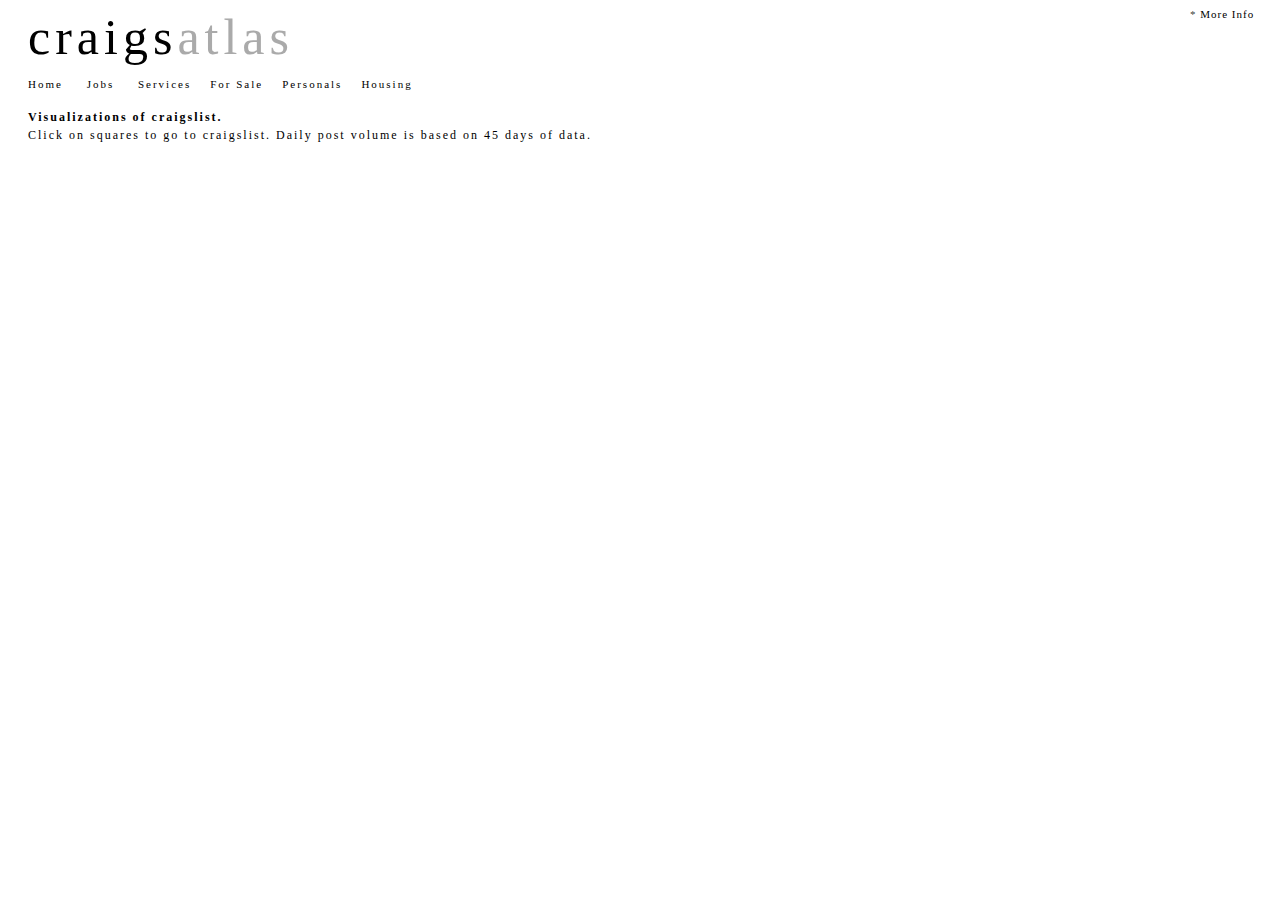
<file: index.html>
<!DOCTYPE html>
<meta charset="utf-8">
<title>Cities</title>
<link rel="stylesheet" href="src/text.css" type="text/css" media="screen" title="no title" charset="utf-8">

<style>
#chart {
	width: 500px;
	height: 500px;
	background: #fff;
	margin: 0px;
	position: absolute;
	left: 20px;
	top:150px;
	-webkit-box-sizing: border-box;
		-moz-box-sizing: border-box;
			box-sizing: border-box;
}
#chart2 {
	width: 500px;
	height: 500px;
	background: #fff;
	position: absolute;
	left: 530px;
	top:150px;
	-webkit-box-sizing: border-box;
		-moz-box-sizing: border-box;
			box-sizing: border-box;
}
text {
	pointer-events: none;
}
.grandparent text { /* header text */
	font-size: 12px;
	margin-bottom:10px;
	font-family: "Times New Roman", serif; 
	letter-spacing:2px;
	color: #aaa;
}
rect {
	fill: none;
	stroke:#fff;
	stroke-width: 0px;
	stroke-opacity:.5;	
}
rect.parent,
.grandparent rect {
}
.grandparent rect {
	fill: #fff;
}
.children rect.parent,
.grandparent rect {
	cursor: pointer;
}
rect.parent {
	pointer-events: all; 
}
.children:hover rect.child,
.grandparent:hover rect {
	
}
.textdiv { /* text in the boxes */
	font-size: 11px;
	padding: 5px;
	text-align:center;
	font-family: "Times New Roman", serif; 
	color:#fff;
	letter-spacing:1px;
	word-wrap:break-word;
}
</style>

<script src="http://d3js.org/d3.v2.js"></script>
<script src="http://code.jquery.com/jquery-1.7.1.js"></script>
<html>
<body>
	<div id = "title">
		<span style = "color:#000">craigs</span><span style = "color:#aaa">atlas</span>
	</div>


<div id="subtitle">
	<a href="index.html">Home </a>&nbsp;&nbsp;&nbsp;
	<a href="jobs.html">Jobs</a> &nbsp;&nbsp;&nbsp;
	<a href="services.html">Services</a>&nbsp;&nbsp;&nbsp;
	<a href="forsale.html">For Sale</a>&nbsp;&nbsp;&nbsp;
	<a href="personals.html">Personals</a>&nbsp;&nbsp;&nbsp;
	<a href="housing.html">Housing</a>
	</div>
<div id ="pageinfo"><br/> <strong>Visualizations of craigslist. </strong>
	 <br/>Click on squares to go to craigslist. Daily post volume is based on 45 days of data.</div>
<div id = "chart">
<script>
	/* 
	* If running inside bl.ocks.org we want to resize the iframe to fit both graphs	* This bit of code was shared originally at https://gist.github.com/benjchristensen/2657838
	*/
	 if(parent.document.getElementsByTagName("iframe")[0]) {
			 parent.document.getElementsByTagName("iframe")[0].setAttribute('style', 'height: 700px !important');
		 }

	var margin = {top: 20, right: 0, bottom: 0, left: 0},
	width = 500,
	height = 500 - margin.top - margin.bottom,
	formatNumber = d3.format(",d"),
	transitioning;

	/* create x and y scales */
	var x = d3.scale.linear()
		.domain([0, width])
		.range([0, width]);

	var y = d3.scale.linear()
		.domain([0, height])
		.range([0, height]);

	var treemap = d3.layout.treemap()
		.children(function(d, depth) { return depth ? null : d.children; })
		.sort(function(a, b) { return a.value - b.value; })
		.ratio(height / width * 0.5 * (1 + Math.sqrt(5)))
		.round(false);

	/* create svg */
	var svg = d3.select("#chart").append("svg")
		.attr("width", width + margin.left + margin.right)
		.attr("height", height + margin.bottom + margin.top)
		.style("margin-left", -margin.left + "px")
		.style("margin.right", -margin.right + "px")
		.append("g")
		.attr("transform", "translate(" + margin.left + "," + margin.top + ")")
		.style("shape-rendering", "geometricPrecision");
	//var color = d3.scale.category20c();
	var color = d3.scale.ordinal()
    .domain(d3.range(3)).range(["#395711","#4ACB19","#1CD28C","#ABB38B",
	"#403B32","#88A936","#2A654C","#4F9E5F","#4DC15E","#377515","#7DC02D","#92B16E","#828362","#667B3B","#80C068","#4D9922","#344B2F","#387636","#6BBA89","#6F9A6E","#37BE38","#40953D",
"#73BD4B","#586F50","#275122","#639047","#357A4D","#2DA968","#96AE5A","#4CC87B", "#7DAA34","#CEF3BC",
"#5E734D","#62E43A","#59EBA7"]); 
	
	var grandparent = svg.append("g")
		.attr("class", "grandparent");

	grandparent.append("rect")
		.attr("y", -margin.top)
		.attr("width", width)
		.attr("height", margin.top);

	grandparent.append("text")
		.attr("x", 6)
		.attr("y", 6 - margin.top)
		.attr("dy", ".75em");

	/* load in data, display root */
	d3.json("test.json", function(root) {

	    var replaceAll = function(src, oldr, newr){
	      while(src.indexOf(oldr) > -1){
	        src = src.replace(oldr, newr);
	      }
	      return src;
	    };
	    var getURLvar = function(nm){nm=nm.replace(/[\[]/,"\\\[").replace(/[\]]/,"\\\]");var rxS="[\\?&]"+nm+"=([^&#]*)";var rx=new RegExp(rxS);var rs=rx.exec(window.location.href);if(!rs){return null;}else{return rs[1];}};
	    var moveSquare = getURLvar("sq");
	    
	    var chooseroot = root;
	    if(moveSquare){
	      var findMatch = function(node, chain, searchname){
	        if(typeof node.name != "undefined" && replaceAll(replaceAll(chain.join(".") + "." + name(node)," ",""),"&","") == searchname){
	          return node;
	        }
	        if(typeof node.children != "undefined"){
	          chain.push( name(node) );
	          for(var c=0;c<node.children.length;c++){
	            var makeMatch = findMatch( node.children[c], chain, searchname, node );
	            if(makeMatch){
	              node.children[c].parent = node;
	              return makeMatch;
	            }
	          }
	          chain.pop();
	        }
	      };
	      var wantroot = findMatch(root, [], moveSquare);
	      if(wantroot){
	        chooseroot = wantroot;
	      }
	    }

		initialize(chooseroot);
		accumulate(chooseroot);
		layout(chooseroot);
		display(chooseroot);

		initialize(root);
		accumulate(root);
		layout(root);
		//display(root);

		function initialize(root) {
			root.x = root.y = 0;
			root.dx = width;
			root.dy = height;
			root.depth = 0;
		}

		// Aggregate the values for internal nodes. This is normally done by the
		// treemap layout, but not here because of the custom implementation.
		function accumulate(d) {
			return d.children
			? d.value = d.children.reduce(function(p, v) { return p + accumulate(v); }, 0)
			: d.value;
			}

		// Compute the treemap layout recursively such that each group of siblings
		// uses the same size (1×1) rather than the dimensions of the parent cell.
		// This optimizes the layout for the current zoom state. Note that a wrapper
		// object is created for the parent node for each group of siblings so that
		// the parent’s dimensions are not discarded as we recurse. Since each group
		// of sibling was laid out in 1×1, we must rescale to fit using absolute
		// coordinates. This lets us use a viewport to zoom.
		function layout(d) {
			if (d.children) {
			treemap.nodes({children: d.children});
			d.children.forEach(function(c) {
			c.x = d.x + c.x * d.dx;
			c.y = d.y + c.y * d.dy;
			c.dx *= d.dx;
			c.dy *= d.dy;
			c.parent = d;
			layout(c);
			});
			}
		}

		/* display shows the treemap and writes the embedded transition function */
		function display(d) {
			/* create grandparent bar at top */
			grandparent
				.datum(d.parent)
				.on("click", transition)
				.select("text")
				.text(name(d));
				
			if(typeof history != "undefined" && typeof history.pushState != "undefined"){
			  // add history to URL
			  history.pushState(null, null, "?sq=" + replaceAll(replaceAll(name(d)," ",""),"&","") );
			}
	        window.onpopstate = function(e) {
	          // hit back button -> go back to parent
	          if(d != root){
	            transition( d.parent );
	          }
  	        };

			var g1 = svg.insert("g", ".grandparent")
				.datum(d)
				.attr("class", "depth");

			/* add in data */
			var g = g1.selectAll("g")
				.data(d.children)
				.enter().append("g");
				


			/* transition on child click */
			g.filter(function(d) { return d.children; })
				.classed("children", true)
				.on("click", transition);

			/* write children rectangles */
			g.selectAll(".child")
				.data(function(d) { return d.children || [d]; })
				.enter().append("rect")
				   .attr("class", "child")
				   .call(rect)
				   .append("title")
				   .text(function(d) { return d.name + " " + formatNumber(d.size); });
				   

			/* write parent rectangle */
			g.append("rect")
				.attr("class", "parent")
				.call(rect)
				/* open new window based on the json's URL value for leaf nodes */
				/* Chrome displays this on top */
				.on("click", function(d) { 
					if(!d.children){
						window.open(d.url); 
					}
				})
				.append("title")
				.text(function(d) { return d.name + " " + formatNumber(d.value); }); /*should be d.value*/
				

			/* Adding a foreign object instead of a text object, allows for text wrapping */
			g.append("foreignObject")
				.call(rect)
				/* open new window based on the json's URL value for leaf nodes */
				/* Firefox displays this on top */
				.on("click", function(d) { 
					if(!d.children){
						window.open(d.url); 
				}
			})
				.attr("class","foreignobj")
				.append("xhtml:div") 
				.attr("dy", ".75em")
				.html(function(d) { return d.name + " .apx" + Math.round((d.value)/30) + " posts/day";// add + " %" later 
				})
				.attr("class","textdiv"); //textdiv class allows us to style the text easily with CSS

			/* create transition function for transitions */
			function transition(d) {
				if (transitioning || !d) return;
				transitioning = true;

				var g2 = display(d),
				t1 = g1.transition().duration(500),
				t2 = g2.transition().duration(500);

				// Update the domain only after entering new elements.
				x.domain([d.x, d.x + d.dx]);
				y.domain([d.y, d.y + d.dy]);

				// Enable anti-aliasing during the transition.
				svg.style("shape-rendering", null);

				// Draw child nodes on top of parent nodes.
				svg.selectAll(".depth").sort(function(a, b) { return a.depth - b.depth; });

				// Fade-in entering text.
				g2.selectAll("text").style("fill-opacity", 0);
				g2.selectAll("foreignObject div").style("display", "none"); /*added*/

				// Transition to the new view.
				t1.selectAll("text").call(text).style("fill-opacity", 0);
				t2.selectAll("text").call(text).style("fill-opacity", 1);
				t1.selectAll("rect").call(rect);
				t2.selectAll("rect").call(rect);

				t1.selectAll(".textdiv").style("display", "none"); /* added */
				t1.selectAll(".foreignobj").call(foreign); /* added */
				t2.selectAll(".textdiv").style("display", "block"); /* added */
				t2.selectAll(".foreignobj").call(foreign); /* added */ 

				// Remove the old node when the transition is finished.
				t1.remove().each("end", function() {
				svg.style("shape-rendering", "geometricPrecision");
				transitioning = false;
				});

			}//endfunc transition

			return g;
		}//endfunc display

		function text(text) {
			text.attr("x", function(d) { return x(d.x) + 0; })
			.attr("y", function(d) { return y(d.y) + 6; });
		}



		function rect(rect) {
			rect.attr("x", function(d) { return x(d.x); })
			.attr("y", function(d) { return y(d.y); })
			.attr("width", function(d) { return x(d.x + d.dx) - x(d.x); })
			.attr("height", function(d) { return y(d.y + d.dy) - y(d.y); })
			.style("background", function(d) { return d.parent ? color(d.name) : null; });
		}

		function foreign(foreign){ /* added */
			foreign.attr("x", function(d) { return x(d.x); })
			.attr("y", function(d) { return y(d.y); })
			.attr("width", function(d) { return x(d.x + d.dx) - x(d.x); })
			.attr("height", function(d) { return y(d.y + d.dy) - y(d.y); });
		}

		function name(d) {
			return d.parent
			? name(d.parent) + " : " + d.name
			: d.name;
			}
		});

</script>

</div>
<div id = "chart2">
<script>
	/* 
	* If running inside bl.ocks.org we want to resize the iframe to fit both graphs	* This bit of code was shared originally at https://gist.github.com/benjchristensen/2657838
	*/
	 if(parent.document.getElementsByTagName("iframe")[0]) {
			 parent.document.getElementsByTagName("iframe")[0].setAttribute('style', 'height: 700px !important');
		 }

	var margin = {top: 20, right: 0, bottom: 0, left: 0},
	width = 500,
	height = 500 - margin.top - margin.bottom,
	formatNumber = d3.format(",d"),
	transitioning;

	/* create x and y scales */
	var x = d3.scale.linear()
		.domain([0, width])
		.range([0, width]);

	var y = d3.scale.linear()
		.domain([0, height])
		.range([0, height]);

	var treemap2 = d3.layout.treemap()
		.children(function(d, depth) { return depth ? null : d.children; })
		.sort(function(a, b) { return a.value - b.value; })
		.ratio(height / width * 0.5 * (1 + Math.sqrt(5)))
		.round(false);

	/* create svg */
	var svg2 = d3.select("#chart2").append("svg")
		.attr("width", width + margin.left + margin.right)
		.attr("height", height + margin.bottom + margin.top)
		.style("margin-left", -margin.left + "px")
		.style("margin.right", -margin.right + "px")
		.append("g")
		.attr("transform", "translate(" + margin.left + "," + margin.top + ")")
		.style("shape-rendering", "geometricPrecision");
	//var color = d3.scale.category20c();
	var color2 = d3.scale.ordinal()
    .domain(d3.range(2)).range(["#93551F","#FCA70A","#3B2F0C","#CAA271","#B8922E","#D27530","#785833","#DD945D",
	"#E0A720","#E1A44D","#A47422","#91774A","#75511A","#CEA15D","#763E14","#AC7036","#DB8C3F","#EB9A24","#543A19"]); 
	
	var grandparent2 = svg2.append("g")
		.attr("class", "grandparent");

	grandparent2.append("rect")
		.attr("y", -margin.top)
		.attr("width", width)
		.attr("height", margin.top);

	grandparent2.append("text")
		.attr("x", 6)
		.attr("y", 6 - margin.top)
		.attr("dy", ".75em");

	/* load in data, display root */
	d3.json("catagories2.json", function(root) {

	    var replaceAll = function(src, oldr, newr){
	      while(src.indexOf(oldr) > -1){
	        src = src.replace(oldr, newr);
	      }
	      return src;
	    };
	    var getURLvar = function(nm){nm=nm.replace(/[\[]/,"\\\[").replace(/[\]]/,"\\\]");var rxS="[\\?&]"+nm+"=([^&#]*)";var rx=new RegExp(rxS);var rs=rx.exec(window.location.href);if(!rs){return null;}else{return rs[1];}};
	    var moveSquare = getURLvar("sq");
	    
	    var chooseroot = root;
	    if(moveSquare){
	      var findMatch = function(node, chain, searchname){
	        if(typeof node.name != "undefined" && replaceAll(replaceAll(chain.join(".") + "." + name(node)," ",""),"&","") == searchname){
	          return node;
	        }
	        if(typeof node.children != "undefined"){
	          chain.push( name(node) );
	          for(var c=0;c<node.children.length;c++){
	            var makeMatch = findMatch( node.children[c], chain, searchname, node );
	            if(makeMatch){
	              node.children[c].parent = node;
	              return makeMatch;
	            }
	          }
	          chain.pop();
	        }
	      };
	      var wantroot = findMatch(root, [], moveSquare);
	      if(wantroot){
	        chooseroot = wantroot;
	      }
	    }

		initialize(chooseroot);
		accumulate(chooseroot);
		layout(chooseroot);
		display(chooseroot);

		initialize(root);
		accumulate(root);
		layout(root);
		//display(root);

		function initialize(root) {
			root.x = root.y = 0;
			root.dx = width;
			root.dy = height;
			root.depth = 0;
		}

		// Aggregate the values for internal nodes. This is normally done by the
		// treemap layout, but not here because of the custom implementation.
		function accumulate(d) {
			return d.children
			? d.value = d.children.reduce(function(p, v) { return p + accumulate(v); }, 0)
			: d.value;
			}

		// Compute the treemap layout recursively such that each group of siblings
		// uses the same size (1×1) rather than the dimensions of the parent cell.
		// This optimizes the layout for the current zoom state. Note that a wrapper
		// object is created for the parent node for each group of siblings so that
		// the parent’s dimensions are not discarded as we recurse. Since each group
		// of sibling was laid out in 1×1, we must rescale to fit using absolute
		// coordinates. This lets us use a viewport to zoom.
		function layout(d) {
			if (d.children) {
			treemap.nodes({children: d.children});
			d.children.forEach(function(c) {
			c.x = d.x + c.x * d.dx;
			c.y = d.y + c.y * d.dy;
			c.dx *= d.dx;
			c.dy *= d.dy;
			c.parent = d;
			layout(c);
			});
			}
		}

		/* display shows the treemap and writes the embedded transition function */
		function display(d) {
			/* create grandparent bar at top */
			grandparent2
				.datum(d.parent)
				.on("click", transition)
				.select("text")
				.text(name(d));

			if(typeof history != "undefined" && typeof history.pushState != "undefined"){
			  // add history to URL
			  history.pushState(null, null, "?sq=" + replaceAll(replaceAll(name(d)," ",""),"&","") );
			}
	        window.onpopstate = function(e) {
	          // hit back button -> go back to parent
	          if(d != root){
	            transition( d.parent );
	          }
  	        };

			var g1 = svg2.insert("g", ".grandparent2")
				.datum(d)
				.attr("class", "depth");

			/* add in data */
			var g = g1.selectAll("g")
				.data(d.children)
				.enter().append("g");
				


			/* transition on child click */
			g.filter(function(d) { return d.children; })
				.classed("children", true)
				.on("click", transition);

			/* write children rectangles */
			g.selectAll(".child")
				.data(function(d) { return d.children || [d]; })
				.enter().append("rect")
				   .attr("class", "child")
				   .call(rect)
				   .append("title")
				   .text(function(d) { return d.name + " " + formatNumber(d.size); });
				   

			/* write parent rectangle */
			g.append("rect")
				.attr("class", "parent")
				.call(rect)
				/* open new window based on the json's URL value for leaf nodes */
				/* Chrome displays this on top */
				.on("click", function(d) { 
					if(!d.children){
						window.open(d.url); 
					}
				})
				.append("title2")
				.text(function(d) { return d.name + " " + formatNumber(d.size); }); /*should be d.value*/
				

			/* Adding a foreign object instead of a text object, allows for text wrapping */
			g.append("foreignObject")
				.call(rect)
				/* open new window based on the json's URL value for leaf nodes */
				/* Firefox displays this on top */
				.on("click", function(d) { 
					if(!d.children){
						window.open(d.url); 
				}
			})
				.attr("class","foreignobj")
				.append("xhtml:div") 
				.attr("dy", ".75em")
				.html(function(d) { return d.name + " apx." + Math.round((d.value)/30) + " posts/day";// add + " %" later 
				})
				.attr("class","textdiv"); //textdiv class allows us to style the text easily with CSS

			/* create transition function for transitions */
			function transition(d) {
				if (transitioning || !d) return;
				transitioning = true;

				var g2 = display(d),
				t1 = g1.transition().duration(500),
				t2 = g2.transition().duration(500);

				// Update the domain only after entering new elements.
				x.domain([d.x, d.x + d.dx]);
				y.domain([d.y, d.y + d.dy]);

				// Enable anti-aliasing during the transition.
				svg2.style("shape-rendering", null);

				// Draw child nodes on top of parent nodes.
				svg2.selectAll(".depth").sort(function(a, b) { return a.depth - b.depth; });

				// Fade-in entering text.
				g2.selectAll("text").style("fill-opacity", 0);
				g2.selectAll("foreignObject div").style("display", "none"); /*added*/

				// Transition to the new view.
				t1.selectAll("text").call(text).style("fill-opacity", 0);
				t2.selectAll("text").call(text).style("fill-opacity", 1);
				t1.selectAll("rect").call(rect);
				t2.selectAll("rect").call(rect);

				t1.selectAll(".textdiv").style("display", "none"); /* added */
				t1.selectAll(".foreignobj").call(foreign); /* added */
				t2.selectAll(".textdiv").style("display", "block"); /* added */
				t2.selectAll(".foreignobj").call(foreign); /* added */ 

				// Remove the old node when the transition is finished.
				t1.remove().each("end", function() {
				svg2.style("shape-rendering", "geometricPrecision");
				transitioning = false;
				});

			}//endfunc transition

			return g;
		}//endfunc display

		function text(text) {
			text.attr("x", function(d) { return x(d.x) + 0; })
			.attr("y", function(d) { return y(d.y) + 6; });
		}



		function rect(rect) {
			rect.attr("x", function(d) { return x(d.x); })
			.attr("y", function(d) { return y(d.y); })
			.attr("width", function(d) { return x(d.x + d.dx) - x(d.x); })
			.attr("height", function(d) { return y(d.y + d.dy) - y(d.y); })
			.style("background", function(d) { return d.parent ? color2(d.name) : null; });
		}

		function foreign(foreign){ /* added */
			foreign.attr("x", function(d) { return x(d.x); })
			.attr("y", function(d) { return y(d.y); })
			.attr("width", function(d) { return x(d.x + d.dx) - x(d.x); })
			.attr("height", function(d) { return y(d.y + d.dy) - y(d.y); });
		}

		function name(d) {
			return d.parent
			? name(d.parent) + " : " + d.name
			: d.name;
			}
		});

</script>
</div>
<div id = "footer">
	* <a href="info.html">More Info<br/>
		
</div>
</body>
</html>
</file>
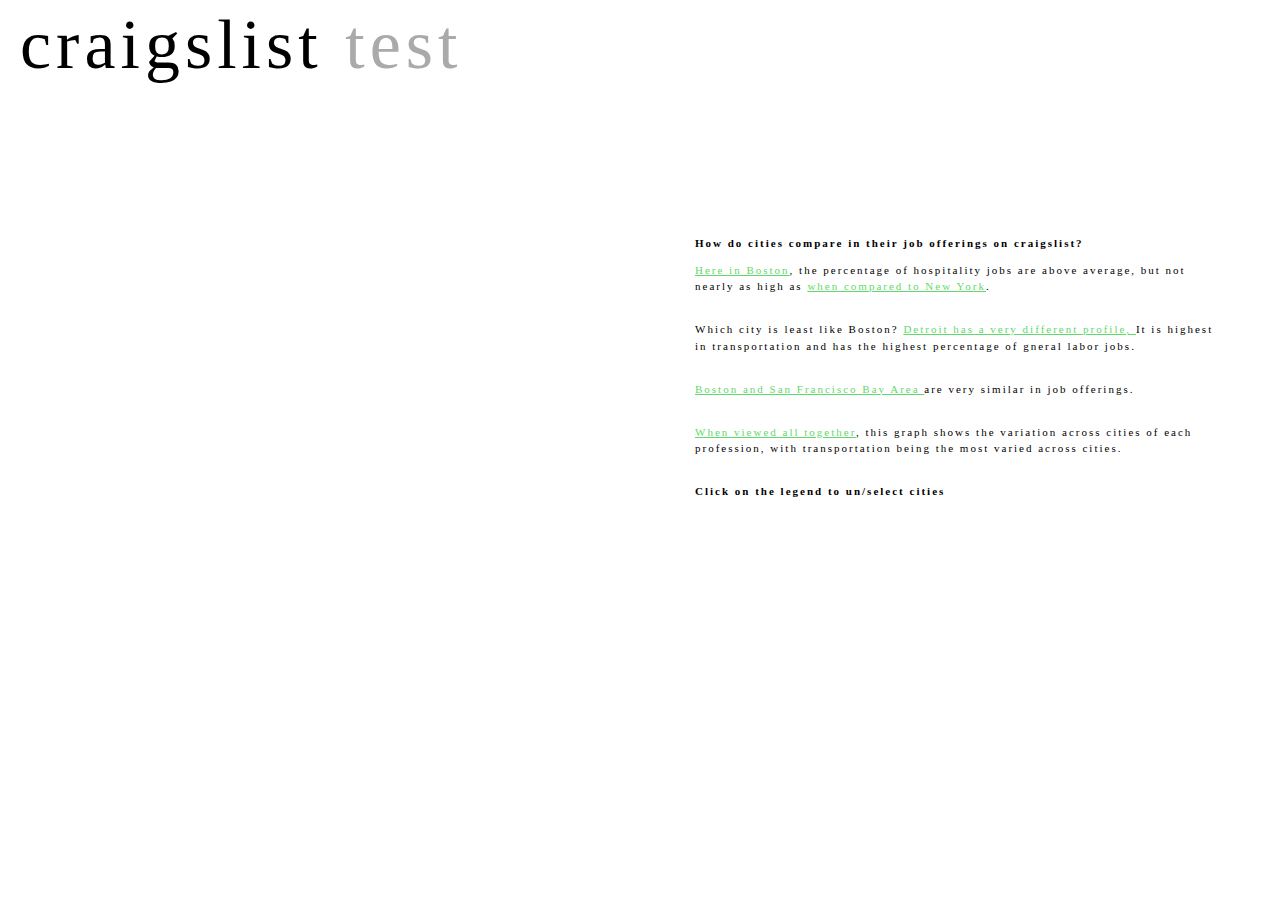
<file: example_story.html>
<!DOCTYPE html>
<meta charset="utf-8">
<link href="http://craigsatlas.org/atlas1/src/nv.d3.css" rel="stylesheet" type="text/css">
<link rel="stylesheet" href="http://craigsatlas.org/atlas1/src/nv.d3.css" type="text/css" media="screen" title="no title" charset="utf-8">

<link rel="stylesheet" href="bootstrap/css/bootstrap.css" type="text/css" media="screen" title="no title" charset="utf-8">
<link rel="stylesheet" href="bootstrap/css/bootstrap-theme.css" type="text/css" media="screen" title="no title" charset="utf-8">
<link rel="stylesheet" href="src/text.css" type="text/css" media="screen" title="no title" charset="utf-8">

<style>
.nvtooltip * {
	font-size:12px;
	font-family: "Times New Roman"; 
}
a:link {color:#5FD96A; text-decoration:underline;}      /* unvisited link */
a:visited {color:#5FD96A; !important}  /* visited link */
a:hover {color:#5FD96A; }  /* mouse over link */
a:active {color:#5FD96A;!important}  /* selected link */
body {
	overflow-y:scroll;  
	font-size:11px;
	font-family: "Times New Roman"; 
	letter-spacing:2px;
	color: rgba(0, 0, 0, .9);
}
.h1{font-size:11px;
	font-family: "Times New Roman"; 
	letter-spacing:2px;
}
body {
  overflow-y:scroll;
  font: 11px serif;
 color: rgba(0, 0, 0, .8);

}
#subtitle {
	font-size:11px;
	font-family: "Times New Roman";   
	letter-spacing:2px;
	margin-left:20px;
	margin-top: 30px;
	margin-bottom:0px;
}
#charttitle{
	margin-left:20px;
	margin-bottom:20px;
}
#chart svg {
	height: 600px;
	width:600px;
}
#title
{
	width:600px;
	margin-left:20px;
	margin-top:5px;
	margin-bottom:60px;
	font-size:70px; 
	letter-spacing: 5px;
}
#pageinfo
{
	position:absolute;
	top:100px;
	margin:20px;
	color:#000;
	line-height:150%;
	height: 30px;
	width:80%;
	letter-spacing:2px;
	
}
#footer
{
	position:absolute;
	top:8px;
	right:10px;
	width:80px;
	height:20px;   /* Height of the footer */
	background:#fff;
	font-size: 11px;
	letter-spacing:1px;
}

</style>
<body>

	<div id = "title">
		<span style = "color:#000">craigslist</span><span style = "color:#aaa"> test</span>
	</div>
	<div id="subtitle">
		</div>
<div class="row">
    <div class="col-md-6">
		<div id="chart1">
			<svg></svg>
		</div>
    </div>
    <div class="col-md-6">
		<div id="charttitle">
			<div id ="pageinfo">
				<strong><p>How do cities compare in their job offerings on craigslist? </p></strong>
<p>
<a href="example_story.html#%7B%22chart%22%3A%7B%22disabled%22%3A%5Bfalse%2Ctrue%2Ctrue%2Ctrue%2Ctrue%2Ctrue%2Ctrue%2Ctrue%5D%7D%7D">
Here in Boston</a>, the percentage of hospitality jobs are above average, but not nearly as high as <a href = "example_story.html#%7B%22chart%22%3A%7B%22disabled%22%3A%5Bfalse%2Ctrue%2Ctrue%2Ctrue%2Ctrue%2Cfalse%2Ctrue%2Ctrue%5D%2C%22stacked%22%3Afalse%7D%7D"> when compared to New York</a>. </p><br/>

<p>Which city is least like Boston? <a href="example_story.html#%7B%22chart%22%3A%7B%22disabled%22%3A%5Bfalse%2Ctrue%2Ctrue%2Ctrue%2Ctrue%2Ctrue%2Ctrue%2Cfalse%5D%7D%7D">Detroit has a very
different profile, </a> It is highest in transportation and has the highest percentage of gneral labor jobs.</p><br/>

<p> <a href = "example_story.html#%7B%22chart%22%3A%7B%22disabled%22%3A%5Bfalse%2Cfalse%2Ctrue%2Ctrue%2Ctrue%2Ctrue%2Ctrue%2Ctrue%5D%2C%22stacked%22%3Afalse%7D%7D">Boston and San Francisco Bay Area </a>are very similar in job offerings.</p><br/>
<p>
<a href = "example_story.html#%7B%22chart%22%3A%7B%22stacked%22%3Atrue%2C%22disabled%22%3A%5Bfalse%2Cfalse%2Cfalse%2Cfalse%2Cfalse%2Cfalse%2Cfalse%2Cfalse%5D%7D%7D">When viewed all together</a>, this graph shows the variation across cities of each profession, with transportation being the most varied across cities.  </p>

<br/>
<strong><p> Click on the legend to un/select cities<p/></strong>
				
			</div>
		</div>
		<div id="chart1">
			<svg></svg>
		</div>
    </div>
</div>

<script src="http://craigsatlas.org/atlas1/lib/d3.v3.js"></script>
<script src="http://craigsatlas.org/atlas1/nv.d3.js"></script>
<script src="http://craigsatlas.org/atlas1/src/utils.js"></script>
<script src="http://craigsatlas.org/atlas1/src/tooltip.js"></script>
<script src="http://craigsatlas.org/atlas1/src/models/legend.js"></script>
<script src="http://craigsatlas.org/atlas1/src/models/axis.js"></script>
<script src="http://craigsatlas.org/atlas1/src/models/multiBarHorizontal.js"></script>
<script src="http://craigsatlas.org/atlas1/src/models/multiBarHorizontalChart.js"></script>
<script src="http://craigsatlas.org/atlas1/src/stream_layers.js"></script>
<script>
dataset = [ 
  {
    key: 'Boston',
    color: '#53B03C',
    values: [
{"label": "Food Beverage Hospitality", "value":2.94945125485943},
{"label": "Administrative Office", "value":1.98727896741633},
{"label": "Nonprofit Sector", "value":1.66630500686003},
{"label": "Accounting Finance", "value":1.30435166699596},
{"label": "software qa dba", "value":1.27170420854638},
{"label": "salon spa fitness", "value":0.502872400673049},
{"label": "human resources", "value":0.435005901013954},
{"label": "retail wholesale", "value":0.402176971465313},
{"label": "[ETC]", "value":0.376704679206328},
{"label": "marketing pr ad", "value":0.337549302806696},
{"label": "systems network", "value":0.322491233799365},
{"label": "education", "value":0.315124950995461},
{"label": "biotech science", "value":0.287554037166786},
{"label": "customer service", "value":0.241760957513264},
{"label": "web info design", "value":0.237415102083649},
{"label": "technical support", "value":0.192139931506952},
{"label": "writing editing", "value":0.161517041883705},
{"label": "business mgmt", "value":0.081416926298816},
{"label": "internet engineers", "value":-0.016095068073956},
{"label": "government", "value":-0.081210580234445},
{"label": "art media design", "value":-0.104296540096648},
{"label": "arch engineering", "value":-0.198928567797708},
{"label": "security", "value":-0.306167120463541},
{"label": "legal paralegal", "value":-0.351537955448492},
{"label": "real estate", "value":-0.375623119076466},
{"label": "tv film video", "value":-0.38411863355706},
{"label": "manufacturing", "value":-0.840889053342961},
{"label": "medical health", "value":-0.938071625960677},
{"label": "general labor", "value":-1.26350815488635},
{"label": "skilled trade craft", "value":-2.12564613574315},
{"label": "sales biz dev", "value":-2.56309000701508},
{"label": "transport", "value":-3.52363797939493},
    ]
  },
  {
    key: 'SF Bay',
    color: '#AFD671',
    values: [
{"label": "Food Beverage Hospitality", "value":0.363231004394658},
{"label": "Administrative Office", "value":0.163345190834556},
{"label": "Nonprofit Sector", "value":3.00186791555749},
{"label": "Accounting Finance", "value":0.999450876014206},
{"label": "software qa dba", "value":2.385626742085},
{"label": "salon spa fitness", "value":-0.688240819940302},
{"label": "human resources", "value":0.369538250261645},
{"label": "retail wholesale", "value":1.28998308134243},
{"label": "[ETC]", "value":0.214677691839835},
{"label": "marketing pr ad", "value":0.514516529135208},
{"label": "systems network", "value":0.283585559295105},
{"label": "education", "value":1.8503112999636},
{"label": "biotech science", "value":0.413740877895203},
{"label": "customer service", "value":-0.420183071418047},
{"label": "web info design", "value":0.323747068958689},
{"label": "technical support", "value":0.186644869454421},
{"label": "writing editing", "value":-0.029639441631621},
{"label": "business mgmt", "value":0.083065910342581},
{"label": "internet engineers", "value":0.742957502517496},
{"label": "government", "value":0.084115196563116},
{"label": "art media design", "value":0.26459841132967},
{"label": "arch engineering", "value":0.478873414609102},
{"label": "security", "value":0.145410294715888},
{"label": "legal paralegal", "value":0.117627984041673},
{"label": "real estate", "value":-0.563449328325089},
{"label": "tv film video", "value":-0.537599541407347},
{"label": "manufacturing", "value":-0.387156158937804},
{"label": "medical health", "value":-0.434688788445333},
{"label": "general labor", "value":-3.15553158457593},
{"label": "skilled trade craft", "value":-2.0143576454563},
{"label": "sales biz dev", "value":-2.34458141476784},
{"label": "transport", "value":-3.70148787624596},
    ]
  },
  {
    key: 'Seattle',
    color: '#4A7C28',
    values: [
{"label": "Food Beverage Hospitality", "value":-1.66345952447578},
{"label": "Administrative Office", "value":-0.360233583205485},
{"label": "Nonprofit Sector", "value":0.638395199759647},
{"label": "Accounting Finance", "value":0.168403149770448},
{"label": "software qa dba", "value":2.35465147946286},
{"label": "salon spa fitness", "value":-0.395598736163039},
{"label": "human resources", "value":0.209673866572262},
{"label": "retail wholesale", "value":0.492296367869129},
{"label": "[ETC]", "value":0.02369772189373},
{"label": "marketing pr ad", "value":-0.672572740792315},
{"label": "systems network", "value":0.356716028629182},
{"label": "education", "value":0.034234873662145},
{"label": "biotech science", "value":0.025794210194828},
{"label": "customer service", "value":-0.004119521113959},
{"label": "web info design", "value":0.094024612765778},
{"label": "technical support", "value":0.260973677791792},
{"label": "writing editing", "value":0.000917085330508},
{"label": "business mgmt", "value":0.317547697171786},
{"label": "internet engineers", "value":0.208920271393786},
{"label": "government", "value":0.272429017452151},
{"label": "art media design", "value":-0.175194238122961},
{"label": "arch engineering", "value":0.475273430390917},
{"label": "security", "value":-0.327103094356841},
{"label": "legal paralegal", "value":-0.411526729679808},
{"label": "real estate", "value":0.169832065560189},
{"label": "tv film video", "value":-0.478328079961727},
{"label": "manufacturing", "value":0.389373475846665},
{"label": "medical health", "value":3.42450770491224},
{"label": "general labor", "value":0.111097572051654},
{"label": "skilled trade craft", "value":-0.133011853682375},
{"label": "sales biz dev", "value":-2.37834402632966},
{"label": "transport", "value":-3.02926738059774},
    ]
  },
  {
    key: 'Chicago',
    color: '#60E444',
    values: [
{"label": "Food Beverage Hospitality", "value":-0.5078510016968},
{"label": "Administrative Office", "value":-0.401165183003017},
{"label": "Nonprofit Sector", "value":-0.453673943311722},
{"label": "Accounting Finance", "value":-0.423953231265396},
{"label": "software qa dba", "value":-0.406768682432638},
{"label": "salon spa fitness", "value":0.265902770343615},
{"label": "human resources", "value":0.031615042629732},
{"label": "retail wholesale", "value":0.292151968834403},
{"label": "[ETC]", "value":0.090452783900959},
{"label": "marketing pr ad", "value":0.429257003411152},
{"label": "systems network", "value":0.038707398406196},
{"label": "education", "value":0.305010729055155},
{"label": "biotech science", "value":-0.0739754793986},
{"label": "customer service", "value":-0.25530654799558},
{"label": "web info design", "value":0.376082117396168},
{"label": "technical support", "value":-0.22600148168446},
{"label": "writing editing", "value":0.052357514631472},
{"label": "business mgmt", "value":-0.181233124548162},
{"label": "internet engineers", "value":0.028080453649632},
{"label": "government", "value":-0.074352953581292},
{"label": "art media design", "value":0.386412452151076},
{"label": "arch engineering", "value":-0.294771095959802},
{"label": "security", "value":-0.219729610787737},
{"label": "legal paralegal", "value":-0.289897850185318},
{"label": "real estate", "value":-0.540195793777535},
{"label": "tv film video", "value":0.006837444536199},
{"label": "manufacturing", "value":0.214046101342844},
{"label": "medical health", "value":-1.55984253273833},
{"label": "general labor", "value":-0.553103559777383},
{"label": "skilled trade craft", "value":-2.68889559865209},
{"label": "sales biz dev", "value":-0.497936191310338},
{"label": "transport", "value":7.13174008181759},
    ]
  },
  {
    key: 'Los Angeles',
    color: '#4DAC70',
    values: [
{"label": "Food Beverage Hospitality", "value":-1.83582170698281},
{"label": "Administrative Office", "value":1.95690290904566},
{"label": "Nonprofit Sector", "value":0.087397893971896},
{"label": "Accounting Finance", "value":0.786821551735934},
{"label": "software qa dba", "value":-0.23644441227414},
{"label": "salon spa fitness", "value":-0.040578443928288},
{"label": "human resources", "value":0.130332091788911},
{"label": "retail wholesale", "value":-0.176942959006864},
{"label": "[ETC]", "value":1.56941976193087},
{"label": "marketing pr ad", "value":1.44132572802413},
{"label": "systems network", "value":-0.061836390110903},
{"label": "education", "value":0.211769828684008},
{"label": "biotech science", "value":-0.053247771004405},
{"label": "customer service", "value":0.498458222602197},
{"label": "web info design", "value":0.647542688736463},
{"label": "technical support", "value":-0.042433659460258},
{"label": "writing editing", "value":0.237548241992004},
{"label": "business mgmt", "value":-0.015268045900521},
{"label": "internet engineers", "value":0.09167512773394},
{"label": "government", "value":-0.062645495223002},
{"label": "art media design", "value":0.914787994643896},
{"label": "arch engineering", "value":-0.087154288315198},
{"label": "security", "value":0.273783990916963},
{"label": "legal paralegal", "value":1.31937221946717},
{"label": "real estate", "value":0.141116454194182},
{"label": "tv film video", "value":1.57189694433738},
{"label": "manufacturing", "value":-0.45364156144477},
{"label": "medical health", "value":-0.683153272040856},
{"label": "general labor", "value":-3.50973583765021},
{"label": "skilled trade craft", "value":-3.6951637414238},
{"label": "sales biz dev", "value":1.32280380632676},
{"label": "transport", "value":-2.24888787136633},
    ]
  },
  {
    key: 'New York',
    color: '#A2DC46',
    values: [
{"label": "Food Beverage Hospitality", "value":8.89045599192542},
{"label": "Administrative Office", "value":1.6121728720847},
{"label": "Nonprofit Sector", "value":-0.414250683775563},
{"label": "Accounting Finance", "value":0.359369910203826},
{"label": "software qa dba", "value":-0.129989425906463},
{"label": "salon spa fitness", "value":0.457496248722365},
{"label": "human resources", "value":0.137995182782302},
{"label": "retail wholesale", "value":1.49971203268577},
{"label": "[ETC]", "value":0.299153354365045},
{"label": "marketing pr ad", "value":1.03849745862058},
{"label": "systems network", "value":0.180922255360282},
{"label": "education", "value":-0.036243237154363},
{"label": "biotech science", "value":-0.133714926590427},
{"label": "customer service", "value":-1.4944793450637},
{"label": "web info design", "value":0.357957066241906},
{"label": "technical support", "value":-0.088599716884298},
{"label": "writing editing", "value":0.376519822399757},
{"label": "business mgmt", "value":-0.318621660510521},
{"label": "internet engineers", "value":0.205538477874818},
{"label": "government", "value":-0.010066093394749},
{"label": "art media design", "value":1.43719910256573},
{"label": "arch engineering", "value":0.476991584634173},
{"label": "security", "value":0.067477277136504},
{"label": "legal paralegal", "value":1.03514774267345},
{"label": "real estate", "value":0.131987692178297},
{"label": "tv film video", "value":0.58199798827865},
{"label": "manufacturing", "value":-1.40422968977241},
{"label": "medical health", "value":-1.5412994503095},
{"label": "general labor", "value":-3.58560362610898},
{"label": "skilled trade craft", "value":-4.23452544745384},
{"label": "sales biz dev", "value":-2.07996474636526},
{"label": "transport", "value":-3.67500401144349},
    ]
  },
  {
    key: 'Houston',
    color: '#72905F',
    values: [
{"label": "Food Beverage Hospitality", "value":-0.991821398841333},
{"label": "Administrative Office", "value":-0.246947412669804},
{"label": "Nonprofit Sector", "value":-1.18889071006539},
{"label": "Accounting Finance", "value":-0.621798781905237},
{"label": "software qa dba", "value":-0.914874538996944},
{"label": "salon spa fitness", "value":-0.549845867101981},
{"label": "human resources", "value":-0.168245488358172},
{"label": "retail wholesale", "value":0.199378989150226},
{"label": "[ETC]", "value":-0.704603759838398},
{"label": "marketing pr ad", "value":-0.359704977956181},
{"label": "systems network", "value":-0.243697620701323},
{"label": "education", "value":-0.291312987444306},
{"label": "biotech science", "value":-0.037953939772615},
{"label": "customer service", "value":-0.448804325149127},
{"label": "web info design", "value":-0.395627000867807},
{"label": "technical support", "value":-0.410202939360586},
{"label": "writing editing", "value":-0.122754969829964},
{"label": "business mgmt", "value":-0.018990285898194},
{"label": "internet engineers", "value":-0.176163294630162},
{"label": "government", "value":-0.061667024828823},
{"label": "art media design", "value":-0.349275126486914},
{"label": "arch engineering", "value":-0.028201778461942},
{"label": "security", "value":1.34636498182967},
{"label": "legal paralegal", "value":-0.593293872426259},
{"label": "real estate", "value":0.074538616808046},
{"label": "tv film video", "value":-0.104847759083266},
{"label": "manufacturing", "value":0.563607089640906},
{"label": "medical health", "value":-1.1641378446665},
{"label": "general labor", "value":2.46216950686227},
{"label": "skilled trade craft", "value":2.63741578907403},
{"label": "sales biz dev", "value":0.295723866488586},
{"label": "transport", "value":2.61446486548751},
    ]
  },
  {
    key: "Detroit",
    color: "#62E790",
    values: [
{"label": "Food Beverage Hospitality", "value":-1.65865109088909},
{"label": "Administrative Office", "value":-1.02640336267227},
{"label": "Nonprofit Sector", "value":-0.875168983214228},
{"label": "Accounting Finance", "value":-1.1653496828228},
{"label": "software qa dba", "value":-1.04715248532421},
{"label": "salon spa fitness", "value":0.060161964282756},
{"label": "human resources", "value":-0.265968220339821},
{"label": "retail wholesale", "value":-0.786743427109455},
{"label": "[ETC]", "value":-1.15271929434582},
{"label": "marketing pr ad", "value":-1.41836598074341},
{"label": "systems network", "value":-0.154648378557373},
{"label": "education", "value":-1.16610988017283},
{"label": "biotech science", "value":-0.195410250512095},
{"label": "customer service", "value":-1.52032621911094},
{"label": "web info design", "value":-0.399105261067107},
{"label": "technical support", "value":-0.232015812430489},
{"label": "writing editing", "value":-0.210353170461408},
{"label": "business mgmt", "value":-0.55998789331766},
{"label": "internet engineers", "value":-0.214063805211781},
{"label": "government", "value":-0.064220318326924},
{"label": "art media design", "value":-0.038106693133848},
{"label": "arch engineering", "value":-0.17245418954181},
{"label": "security", "value":0.08741785600953},
{"label": "legal paralegal", "value":-0.561557879505337},
{"label": "real estate", "value":-0.814209856996897},
{"label": "tv film video", "value":0.006782232653698},
{"label": "manufacturing", "value":1.68269346919791},
{"label": "medical health", "value":0.424309398316085},
{"label": "general labor", "value":7.91058565554758},
{"label": "skilled trade craft", "value":1.81282531808098},
{"label": "sales biz dev", "value":-2.50808915457599},
{"label": "transport", "value":6.22240539629506}, 
    ]
  },
];
var chart;
nv.addGraph(function() {
  chart = nv.models.multiBarHorizontalChart()
      .x(function(d) { return d.label })
      .y(function(d) { return d.value })
      .margin({top: 30, right: 20, bottom: 50, left:200})
      //.showValues(true)
      //.tooltips(false)
      .transitionDuration(500)
      .stacked(true)
  	  .showValues(false);
      //.showControls(false);
  chart.yAxis
      .tickFormat(d3.format(',.2f'));
  d3.select('#chart1 svg')
      .datum(dataset)
      .call(chart);
  nv.utils.windowResize(chart.update);
  urlToChart();
  chart.dispatch.on('stateChange', function(e) { nv.log('New State:', JSON.stringify(e)); });   
  chart.dispatch.on('stateChange', chartToUrl);
  return chart;
});

function chartToUrl(){
	//record state to url
	window.location.hash = '#' + encodeURIComponent(JSON.stringify({chart: chart.state()}));	
}

function urlToChart(){
	if (window.location.hash != ""){
	  var state = JSON.parse(decodeURIComponent(window.location.hash.slice(1)));
	  if (chart){
	    chart.dispatch.changeState(state.chart);
	  }
    }
}


window.onhashchange = urlToChart;

</script>
</file>
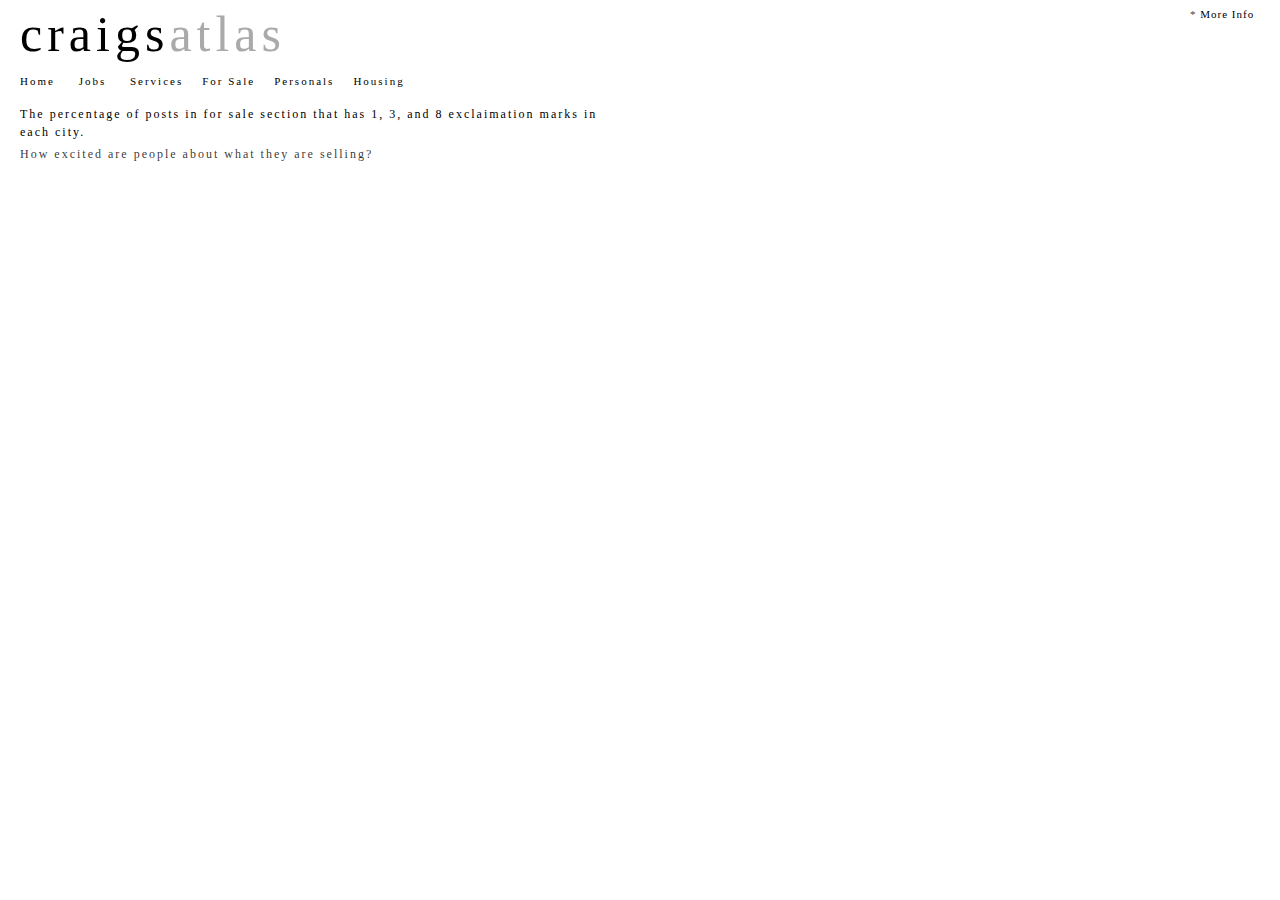
<file: forsale.html>
<!DOCTYPE html>
<meta charset="utf-8">
<link href="http://craigsatlas.org/atlas1/src/nv.d3.css" rel="stylesheet" type="text/css">
<link rel="stylesheet" href="http://craigsatlas.org/atlas1/src/nv.d3.css" type="text/css" media="screen" title="no title" charset="utf-8">

<link rel="stylesheet" href="bootstrap/css/bootstrap.css" type="text/css" media="screen" title="no title" charset="utf-8">
<link rel="stylesheet" href="bootstrap/css/bootstrap-theme.css" type="text/css" media="screen" title="no title" charset="utf-8">
<link rel="stylesheet" href="src/text.css" type="text/css" media="screen" title="no title" charset="utf-8">

<style>
#chart1 {
  margin: 10px;
  min-width: 100px;
  min-height: 100px;
/*
  Minimum height and width is a good idea to prevent negative SVG dimensions...
  For example width should be =< margin.left + margin.right + 1,
  of course 1 pixel for the entire chart would not be very useful, BUT should not have errors
*/
}

#chart1 svg {
  height: 300px;
  width:900px;
}

</style>
<body> 
	<div id = "title">
		<span style = "color:#000">craigs</span><span style = "color:#aaa">atlas</span>
	</div>
	<div id="subtitle">
		<a href="index.html">Home </a>&nbsp;&nbsp;&nbsp;
		<a href="jobs.html">Jobs</a> &nbsp;&nbsp;&nbsp;
		<a href="services.html">Services</a>&nbsp;&nbsp;&nbsp;
		<a href="forsale.html">For Sale</a>&nbsp;&nbsp;&nbsp;
		<a href="personals.html">Personals</a>&nbsp;&nbsp;&nbsp;
		<a href="housing.html">Housing</a>
		</div>
		<div id ="pageinfo"><br/>The percentage of posts in for sale section that has 1, 3, and 8 exclaimation marks in each city. </div>
	<div id="pageinfo"></div>
<div class="row">
    <div class="col-md-6">
		<div id="charttitle">How excited are people about what they are selling? </div>
		<div id="chart1">
			<svg></svg>
		</div>
    </div>
    <div class="col-md-6">
		<div id="charttitle"></div>

		</div>
    </div>
</div>
<div id = "footer">
	* <a href="info.html">More Info</a>
</div>

<script src="http://craigsatlas.org/atlas1/lib/d3.v3.js"></script>
<script src="http://craigsatlas.org/atlas1/nv.d3.js"></script>
<script src="http://craigsatlas.org/atlas1/src/utils.js"></script>
<script src="http://craigsatlas.org/atlas1/src/tooltip.js"></script>
<script src="http://craigsatlas.org/atlas1/src/models/legend.js"></script>
<script src="http://craigsatlas.org/atlas1/src/models/axis.js"></script>
<script src="http://craigsatlas.org/atlas1/src/models/multiBarHorizontal.js"></script>
<script src="http://craigsatlas.org/atlas1/src/models/multiBarHorizontalChart.js"></script>
<script src="http://craigsatlas.org/atlas1/src/stream_layers.js"></script>
<script>



dataset = [ 
  {
   key:'SF Bay', 
   color: '#E1DA67',
   values:
   [
   {"label":"!", "value":6.3274569736},
    {"label":"!!!", "value":1.37911536261},
    {"label":"!!!!!!!!", "value":0.131344320249}
   ]
},
{
   key:'Boston', 
   color:'#7C7430',
   values:
   [
   {"label":"!", "value":6.89235958428},
    {"label":"!!!", "value":1.90428399232},
    {"label":"!!!!!!!!", "value":0.116398777037}
   ]
},
{
key:'Chicago', 
color:'#F4F530',
values:
[
    {"label":"!", "value":6.96327636562},
     {"label":"!!!", "value":2.24928096301},
     {"label":"!!!!!!!!", "value":0.205716760502}
]
},
{
key:'Seattle', 
color:'#CFC17A',
values:
[
    {"label":"!", "value":9.25047290531},
     {"label":"!!!", "value":2.11527762323},
     {"label":"!!!!!!!!", "value":0.055635918549}
]
},
{
key:'Los Angeles', 
color:'#B4A02F',
values:
[
    {"label":"!", "value":8.24413011334},
     {"label":"!!!", "value":2.23327088683},
     {"label":"!!!!!!!!", "value":0.250126339324}
]
},
{
key:'New York', 
color:'#EFCE36',
values:
[
    {"label":"!", "value":6.32733695905},
     {"label":"!!!", "value":1.81347712236},
     {"label":"!!!!!!!!", "value":0.152156060676}
]
},
{
key:'Detroit', 
color:'#C8D134',
values:
[
    {"label":"!", "value":5.8931881782},
     {"label":"!!!", "value":1.56592790261},
     {"label":"!!!!!!!!", "value":0.137204661652}
]
},
{
key:'Houston', 
color:'#9BA534',
values:
[
    {"label":"!", "value":9.61470111837},
     {"label":"!!!", "value":2.85599090803},
     {"label":"!!!!!!!!", "value":0.236290049548}
]
}
];


var chart;
nv.addGraph(function() {
  chart = nv.models.multiBarHorizontalChart()
      .x(function(d) { return d.label })
      .y(function(d) { return d.value })
      .margin({top: 30, right: 20, bottom: 50, left:60})
      //.showValues(true)
      //.tooltips(false)
      .transitionDuration(500)
      .stacked(false)
    .showValues(false);
      //.showControls(false);

  chart.yAxis
      .tickFormat(d3.format(',.2f'));

  d3.select('#chart1 svg')
      .datum(dataset)
      .call(chart);
      
  
  nv.utils.windowResize(chart.update);

  chart.dispatch.on('stateChange', function(e) { nv.log('New State:', JSON.stringify(e)); });

  return chart;
});



</script>
</file>
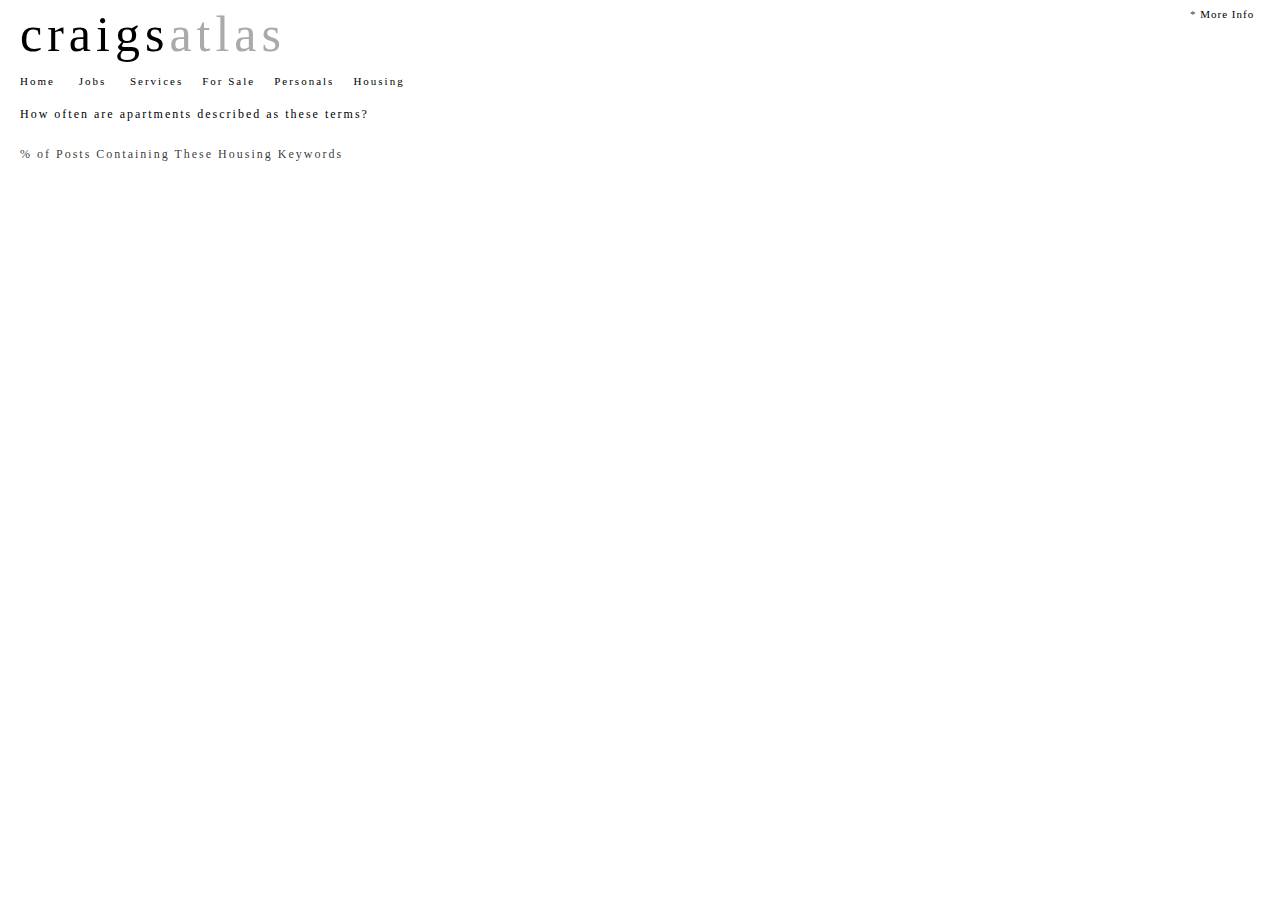
<file: housing.html>
<!DOCTYPE html>
<meta charset="utf-8">
<link href="http://craigsatlas.org/atlas1/src/nv.d3.css" rel="stylesheet" type="text/css">
<link rel="stylesheet" href="http://craigsatlas.org/atlas1/src/nv.d3.css" type="text/css" media="screen" title="no title" charset="utf-8">

<link rel="stylesheet" href="bootstrap/css/bootstrap.css" type="text/css" media="screen" title="no title" charset="utf-8">
<link rel="stylesheet" href="bootstrap/css/bootstrap-theme.css" type="text/css" media="screen" title="no title" charset="utf-8">
<link rel="stylesheet" href="src/text.css" type="text/css" media="screen" title="no title" charset="utf-8">

<style>
#chart1 {
  margin: 10px;
  min-width: 100px;
  min-height: 100px;
/*
  Minimum height and width is a good idea to prevent negative SVG dimensions...
  For example width should be =< margin.left + margin.right + 1,
  of course 1 pixel for the entire chart would not be very useful, BUT should not have errors
*/
}

#chart1 svg {
  height: 500px;
  width:800px;
}

</style>
<body> 
	<div id = "title">
		<span style = "color:#000">craigs</span><span style = "color:#aaa">atlas</span>
	</div>
	<div id="subtitle">
		<a href="index.html">Home </a>&nbsp;&nbsp;&nbsp;
		<a href="jobs.html">Jobs</a> &nbsp;&nbsp;&nbsp;
		<a href="services.html">Services</a>&nbsp;&nbsp;&nbsp;
		<a href="forsale.html">For Sale</a>&nbsp;&nbsp;&nbsp;
		<a href="personals.html">Personals</a>&nbsp;&nbsp;&nbsp;
		<a href="housing.html">Housing</a>
		</div>
		<div id ="pageinfo"><br/>How often are apartments described as these terms? </div>
	<div id="pageinfo"></div>
<div class="row">
    <div class="col-md-6">
		<div id="charttitle">% of Posts Containing These Housing Keywords </div>
		<div id="chart1">
			<svg></svg>
		</div>
    </div>
    <div class="col-md-6">
		<div id="charttitle"></div>

		</div>
    </div>
</div>
<div id = "footer">
	* <a href="info.html">More Info</a>
</div>

<script src="http://craigsatlas.org/atlas1/lib/d3.v3.js"></script>
<script src="http://craigsatlas.org/atlas1/nv.d3.js"></script>
<script src="http://craigsatlas.org/atlas1/src/utils.js"></script>
<script src="http://craigsatlas.org/atlas1/src/tooltip.js"></script>
<script src="http://craigsatlas.org/atlas1/src/models/legend.js"></script>
<script src="http://craigsatlas.org/atlas1/src/models/axis.js"></script>
<script src="http://craigsatlas.org/atlas1/src/models/multiBarHorizontal.js"></script>
<script src="http://craigsatlas.org/atlas1/src/models/multiBarHorizontalChart.js"></script>
<script src="http://craigsatlas.org/atlas1/src/stream_layers.js"></script>
<script>



dataset = [ 
  {
   key:'Hardwood', 
   color: '#3A7BAB',
   values:
   [
   {"label": "atlanta", "value":0.587972036606},
   {"label": "austin", "value":1.14156626506},
   {"label": "boston", "value":3.69415077048},
   {"label": "chicago", "value":5.08649772255},
   {"label": "dallas", "value":0.579415277102},
   {"label": "denver", "value":0.307803186138},
   {"label": "detroit", "value":0.628022993745},
   {"label": "houston", "value":0.651477207054},
   {"label": "lasvegas", "value":0.0993206768969},
   {"label": "losangeles", "value":1.57946692991},
   {"label": "miami", "value":0.0713262376025},
   {"label": "minneapolis", "value":0.517865313423},
   {"label": "newyork", "value":0.821310393612},
   {"label": "orangecounty", "value":0.369706350709},
   {"label": "phoenix", "value":0.0342474775416},
   {"label": "portland", "value":0.459345754271},
   {"label": "raleigh", "value":0.587839743173},
   {"label": "sacramento", "value":0.201487167186},
   {"label": "sandiego", "value":0.254635155566},
   {"label": "seattle", "value":0.664651224826},
   {"label": "sfbay", "value":0.576221268967},
   {"label": "washingtondc", "value":0.727724529641}
   ]
},
{
   key:'Spacious', 
   color:'#2E4266',
   values:
   [
   {"label": "atlanta", "value":3.24542045402},
   {"label": "austin", "value":2.11295180723},
   {"label": "boston", "value":4.49722702493},
   {"label": "chicago", "value":4.03353135613},
   {"label": "dallas", "value":2.74846300146},
   {"label": "denver", "value":2.5945556373},
   {"label": "detroit", "value":2.49689787029},
   {"label": "houston", "value":2.27841894187},
   {"label": "lasvegas", "value":2.62706981258},
   {"label": "losangeles", "value":3.67302983295},
   {"label": "miami", "value":4.59808279992},
   {"label": "minneapolis", "value":3.13838858617},
   {"label": "newyork", "value":4.22333945756},
   {"label": "orangecounty", "value":3.59572833265},
   {"label": "phoenix", "value":2.34305434811},
   {"label": "portland", "value":3.10380355456},
   {"label": "raleigh", "value":3.48799375285},
   {"label": "sacramento", "value":3.49724154473},
   {"label": "sandiego", "value":3.18293944458},
   {"label": "seattle", "value":3.11652514116},
   {"label": "sfbay", "value":3.25458309324},
   {"label": "washingtondc", "value":4.37522186723}
   ]
},
{
   key:'Cozy', 
   color:'#4776DB',
   values:
   [
   {"label": "atlanta", "value":0.511581968858},
   {"label": "austin", "value":0.430722891566},
   {"label": "boston", "value":0.392090171291},
   {"label": "chicago", "value":0.429364926111},
   {"label": "dallas", "value":0.436994117387},
   {"label": "denver", "value":0.672662572634},
   {"label": "detroit", "value":0.590037732027},
   {"label": "houston", "value":0.3344950176},
   {"label": "lasvegas", "value":0.565597137138},
   {"label": "losangeles", "value":0.760246663504},
   {"label": "miami", "value":0.462083341019},
   {"label": "minneapolis", "value":0.474189925544},
   {"label": "newyork", "value":0.524594210949},
   {"label": "orangecounty", "value":0.550105232681},
   {"label": "phoenix", "value":0.299270265286},
   {"label": "portland", "value":0.789902979308},
   {"label": "raleigh", "value":0.514088631483},
   {"label": "sacramento", "value":1.03142240345},
   {"label": "sandiego", "value":0.56762420095},
   {"label": "seattle", "value":0.973636242387},
   {"label": "sfbay", "value":0.875002667691},
   {"label": "washingtondc", "value":0.678913738019}
   ]
},
{
   key:'Quiet', 
   color:'#364F89',
   values:
   [
   {"label": "atlanta", "value":0.570996465995},
   {"label": "austin", "value":0.475903614458},
   {"label": "boston", "value":0.654743346277},
   {"label": "chicago", "value":0.400967774913},
   {"label": "dallas", "value":0.394533150515},
   {"label": "denver", "value":0.465458476599},
   {"label": "detroit", "value":0.389982020309},
   {"label": "houston", "value":0.429064289592},
   {"label": "lasvegas", "value":0.495087038273},
   {"label": "losangeles", "value":1.14229304753},
   {"label": "miami", "value":0.561694121119},
   {"label": "minneapolis", "value":0.740401813568},
   {"label": "newyork", "value":0.74107833782},
   {"label": "orangecounty", "value":0.991080277502},
   {"label": "phoenix", "value":0.470507652994},
   {"label": "portland", "value":1.01313642998},
   {"label": "raleigh", "value":0.609531246611},
   {"label": "sacramento", "value":1.57351882946},
   {"label": "sandiego", "value":1.08219941116},
   {"label": "seattle", "value":1.33152536345},
   {"label": "sfbay", "value":1.54939496767},
   {"label": "washingtondc", "value":0.528044018459}
   ]
}
];


var chart;
nv.addGraph(function() {
  chart = nv.models.multiBarHorizontalChart()
      .x(function(d) { return d.label })
      .y(function(d) { return d.value })
      .margin({top: 30, right: 20, bottom: 50, left:60})
      //.showValues(true)
      //.tooltips(false)
      .transitionDuration(500)
      .stacked(true)
    .showValues(false);
      //.showControls(false);

  chart.yAxis
      .tickFormat(d3.format(',.2f'));

  d3.select('#chart1 svg')
      .datum(dataset)
      .call(chart);
      
  
  nv.utils.windowResize(chart.update);

  chart.dispatch.on('stateChange', function(e) { nv.log('New State:', JSON.stringify(e)); });

  return chart;
});



</script>
</file>
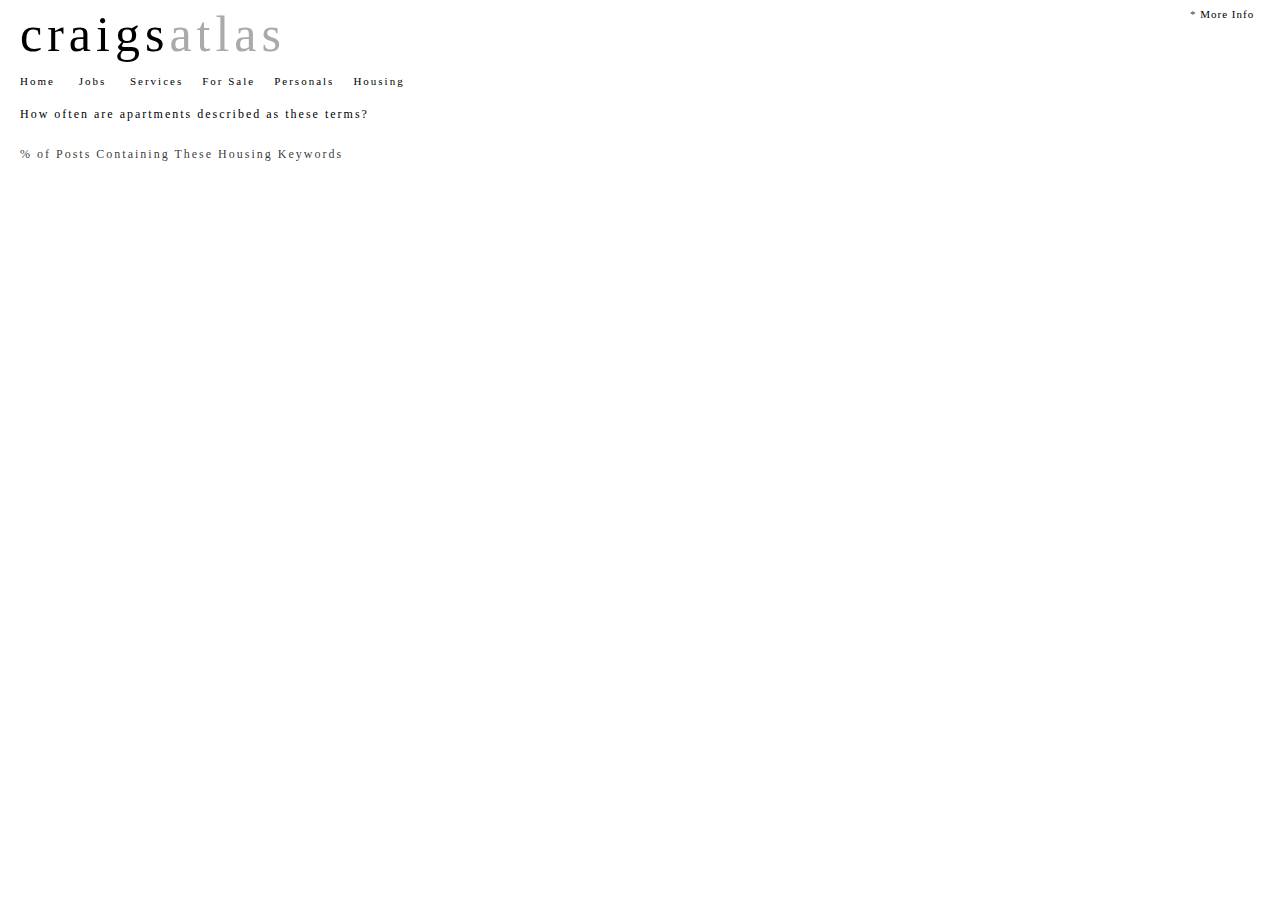
<file: housing2.html>
<!DOCTYPE html>
<meta charset="utf-8">
<link href="http://craigsatlas.org/atlas1/src/nv.d3.css" rel="stylesheet" type="text/css">
<link rel="stylesheet" href="http://craigsatlas.org/atlas1/src/nv.d3.css" type="text/css" media="screen" title="no title" charset="utf-8">

<link rel="stylesheet" href="bootstrap/css/bootstrap.css" type="text/css" media="screen" title="no title" charset="utf-8">
<link rel="stylesheet" href="bootstrap/css/bootstrap-theme.css" type="text/css" media="screen" title="no title" charset="utf-8">
<link rel="stylesheet" href="src/text.css" type="text/css" media="screen" title="no title" charset="utf-8">

<style>
#chart1 {
  margin: 10px;
  min-width: 100px;
  min-height: 100px;
/*
  Minimum height and width is a good idea to prevent negative SVG dimensions...
  For example width should be =< margin.left + margin.right + 1,
  of course 1 pixel for the entire chart would not be very useful, BUT should not have errors
*/
}

#chart1 svg {
  height: 300px;
  width:900px;
}

</style>
<body> 
	<div id = "title">
		<span style = "color:#000">craigs</span><span style = "color:#aaa">atlas</span>
	</div>
	<div id="subtitle">
		<a href="index.html">Home </a>&nbsp;&nbsp;&nbsp;
		<a href="jobs.html">Jobs</a> &nbsp;&nbsp;&nbsp;
		<a href="services.html">Services</a>&nbsp;&nbsp;&nbsp;
		<a href="forsale.html">For Sale</a>&nbsp;&nbsp;&nbsp;
		<a href="personals.html">Personals</a>&nbsp;&nbsp;&nbsp;
		<a href="housing.html">Housing</a>
		</div>
		<div id ="pageinfo"><br/>How often are apartments described as these terms? </div>
	<div id="pageinfo"></div>
<div class="row">
    <div class="col-md-6">
		<div id="charttitle">% of Posts Containing These Housing Keywords </div>
		<div id="chart1">
			<svg></svg>
		</div>
    </div>
    <div class="col-md-6">
		<div id="charttitle"></div>

		</div>
    </div>
</div>
<div id = "footer">
	* <a href="info.html">More Info</a>
</div>

<script src="http://craigsatlas.org/atlas1/lib/d3.v3.js"></script>
<script src="http://craigsatlas.org/atlas1/nv.d3.js"></script>
<script src="http://craigsatlas.org/atlas1/src/utils.js"></script>
<script src="http://craigsatlas.org/atlas1/src/tooltip.js"></script>
<script src="http://craigsatlas.org/atlas1/src/models/legend.js"></script>
<script src="http://craigsatlas.org/atlas1/src/models/axis.js"></script>
<script src="http://craigsatlas.org/atlas1/src/models/multiBarHorizontal.js"></script>
<script src="http://craigsatlas.org/atlas1/src/models/multiBarHorizontalChart.js"></script>
<script src="http://craigsatlas.org/atlas1/src/stream_layers.js"></script>
<script>



dataset = [ 
  {
   key:'Hardwood', 
   color: '#E1DA67',
   values:
   [
   {"label": "atlanta", "value":0.587972036606},
   {"label": "austin", "value":1.14156626506},
   {"label": "boston", "value":3.69415077048},
   {"label": "chicago", "value":5.08649772255},
   {"label": "dallas", "value":0.579415277102},
   {"label": "denver", "value":0.307803186138},
   {"label": "detroit", "value":0.628022993745},
   {"label": "houston", "value":0.651477207054},
   {"label": "lasvegas", "value":0.0993206768969},
   {"label": "losangeles", "value":1.57946692991},
   {"label": "miami", "value":0.0713262376025},
   {"label": "minneapolis", "value":0.517865313423},
   {"label": "newyork", "value":0.821310393612},
   {"label": "orangecounty", "value":0.369706350709},
   {"label": "phoenix", "value":0.0342474775416},
   {"label": "portland", "value":0.459345754271},
   {"label": "raleigh", "value":0.587839743173},
   {"label": "sacramento", "value":0.201487167186},
   {"label": "sandiego", "value":0.254635155566},
   {"label": "seattle", "value":0.664651224826},
   {"label": "sfbay", "value":0.576221268967},
   {"label": "washingtondc", "value":0.727724529641}
   ]
},
{
   key:'Spacious', 
   color:'#7C7430',
   values:
   [
   {"label": "atlanta", "value":3.24542045402},
   {"label": "austin", "value":2.11295180723},
   {"label": "boston", "value":4.49722702493},
   {"label": "chicago", "value":4.03353135613},
   {"label": "dallas", "value":2.74846300146},
   {"label": "denver", "value":2.5945556373},
   {"label": "detroit", "value":2.49689787029},
   {"label": "houston", "value":2.27841894187},
   {"label": "lasvegas", "value":2.62706981258},
   {"label": "losangeles", "value":3.67302983295},
   {"label": "miami", "value":4.59808279992},
   {"label": "minneapolis", "value":3.13838858617},
   {"label": "newyork", "value":4.22333945756},
   {"label": "orangecounty", "value":3.59572833265},
   {"label": "phoenix", "value":2.34305434811},
   {"label": "portland", "value":3.10380355456},
   {"label": "raleigh", "value":3.48799375285},
   {"label": "sacramento", "value":3.49724154473},
   {"label": "sandiego", "value":3.18293944458},
   {"label": "seattle", "value":3.11652514116},
   {"label": "sfbay", "value":3.25458309324},
   {"label": "washingtondc", "value":4.37522186723}
   ]
},
{
   key:'Cozy', 
   color:'#7C7430',
   values:
   [
   {"label": "atlanta", "value":0.511581968858},
   {"label": "austin", "value":0.430722891566},
   {"label": "boston", "value":0.392090171291},
   {"label": "chicago", "value":0.429364926111},
   {"label": "dallas", "value":0.436994117387},
   {"label": "denver", "value":0.672662572634},
   {"label": "detroit", "value":0.590037732027},
   {"label": "houston", "value":0.3344950176},
   {"label": "lasvegas", "value":0.565597137138},
   {"label": "losangeles", "value":0.760246663504},
   {"label": "miami", "value":0.462083341019},
   {"label": "minneapolis", "value":0.474189925544},
   {"label": "newyork", "value":0.524594210949},
   {"label": "orangecounty", "value":0.550105232681},
   {"label": "phoenix", "value":0.299270265286},
   {"label": "portland", "value":0.789902979308},
   {"label": "raleigh", "value":0.514088631483},
   {"label": "sacramento", "value":1.03142240345},
   {"label": "sandiego", "value":0.56762420095},
   {"label": "seattle", "value":0.973636242387},
   {"label": "sfbay", "value":0.875002667691},
   {"label": "washingtondc", "value":0.678913738019}
   ]
},
{
   key:'Quiet', 
   color:'#7C7430',
   values:
   [
   {"label": "atlanta", "value":0.570996465995},
   {"label": "austin", "value":0.475903614458},
   {"label": "boston", "value":0.654743346277},
   {"label": "chicago", "value":0.400967774913},
   {"label": "dallas", "value":0.394533150515},
   {"label": "denver", "value":0.465458476599},
   {"label": "detroit", "value":0.389982020309},
   {"label": "houston", "value":0.429064289592},
   {"label": "lasvegas", "value":0.495087038273},
   {"label": "losangeles", "value":1.14229304753},
   {"label": "miami", "value":0.561694121119},
   {"label": "minneapolis", "value":0.740401813568},
   {"label": "newyork", "value":0.74107833782},
   {"label": "orangecounty", "value":0.991080277502},
   {"label": "phoenix", "value":0.470507652994},
   {"label": "portland", "value":1.01313642998},
   {"label": "raleigh", "value":0.609531246611},
   {"label": "sacramento", "value":1.57351882946},
   {"label": "sandiego", "value":1.08219941116},
   {"label": "seattle", "value":1.33152536345},
   {"label": "sfbay", "value":1.54939496767},
   {"label": "washingtondc", "value":0.528044018459}
   ]
}
];


var chart;
nv.addGraph(function() {
  chart = nv.models.multiBarHorizontalChart()
      .x(function(d) { return d.label })
      .y(function(d) { return d.value })
      .margin({top: 30, right: 20, bottom: 50, left:60})
      //.showValues(true)
      //.tooltips(false)
      .transitionDuration(500)
      .stacked(false)
    .showValues(false);
      //.showControls(false);

  chart.yAxis
      .tickFormat(d3.format(',.2f'));

  d3.select('#chart1 svg')
      .datum(dataset)
      .call(chart);
      
  
  nv.utils.windowResize(chart.update);

  chart.dispatch.on('stateChange', function(e) { nv.log('New State:', JSON.stringify(e)); });

  return chart;
});



</script>
</file>
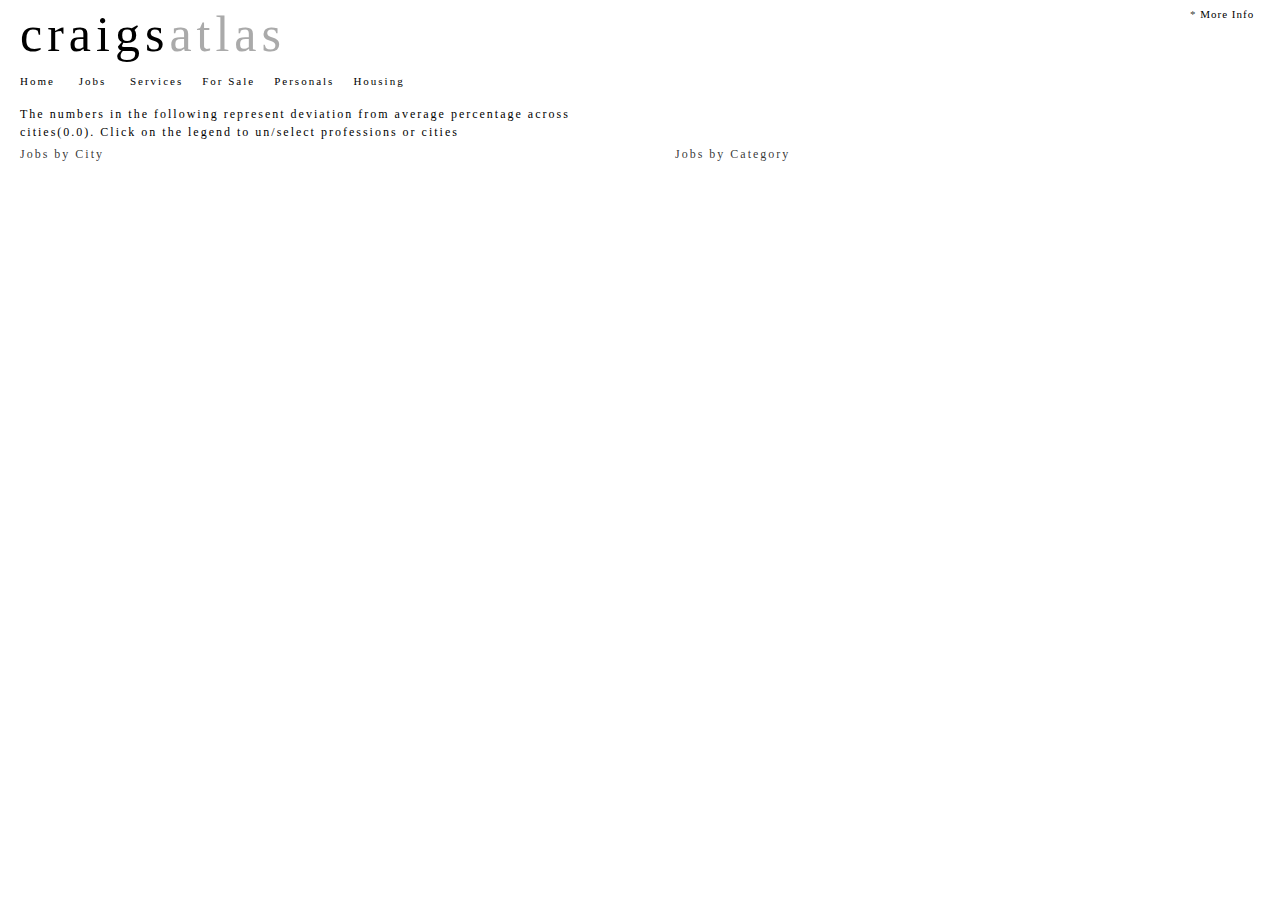
<file: jobs.html>
<!DOCTYPE html>
<meta charset="utf-8">
<link href="http://craigsatlas.org/atlas1/src/nv.d3.css" rel="stylesheet" type="text/css">
<link rel="stylesheet" href="http://craigsatlas.org/atlas1/src/nv.d3.css" type="text/css" media="screen" title="no title" charset="utf-8">

<link rel="stylesheet" href="bootstrap/css/bootstrap.css" type="text/css" media="screen" title="no title" charset="utf-8">
<link rel="stylesheet" href="bootstrap/css/bootstrap-theme.css" type="text/css" media="screen" title="no title" charset="utf-8">
<link rel="stylesheet" href="src/text.css" type="text/css" media="screen" title="no title" charset="utf-8">

<style>
#chart2 {
	/*
	margin: 10px;
	position:absolute;
	left:500px;
	width:650px;
	*/
}
#chart2 svg {
	height: 600px;
	width:600px;
}
#chart1 {
	/*margin: 10px;
	width:650px;*/
}
#chart1 svg {
	height: 600px;
	width:620px;
}

</style>
<body>

	<div id = "title">
		<span style = "color:#000">craigs</span><span style = "color:#aaa">atlas</span>
	</div>
	<div id="subtitle">
		<a href="index.html">Home </a>&nbsp;&nbsp;&nbsp;
		<a href="jobs.html">Jobs</a> &nbsp;&nbsp;&nbsp;
		<a href="services.html">Services</a>&nbsp;&nbsp;&nbsp;
		<a href="forsale.html">For Sale</a>&nbsp;&nbsp;&nbsp;
		<a href="personals.html">Personals</a>&nbsp;&nbsp;&nbsp;
	<a href="housing.html">Housing</a>
		</div>
		<div id ="pageinfo"><br/>The numbers in the following represent deviation from average percentage across cities(0.0). Click on the legend to un/select professions or cities</div>
	<div id="pageinfo"></div>
<div class="row">
    <div class="col-md-6">
		<div id="charttitle">Jobs by City</div> 
		<div id="chart2">		
		<svg></svg>
		</div>
    </div>
    <div class="col-md-6">
		<div id="charttitle">Jobs by Category</div>
		<div id="chart1">
			<svg></svg>
		</div>
    </div>
</div>
<div id = "footer">
	* <a href="info.html">More Info</a>
</div>

<script src="http://craigsatlas.org/atlas1/lib/d3.v3.js"></script>
<script src="http://craigsatlas.org/atlas1/nv.d3.js"></script>
<script src="http://craigsatlas.org/atlas1/src/utils.js"></script>
<script src="http://craigsatlas.org/atlas1/src/tooltip.js"></script>
<script src="http://craigsatlas.org/atlas1/src/models/legend.js"></script>
<script src="http://craigsatlas.org/atlas1/src/models/axis.js"></script>
<script src="http://craigsatlas.org/atlas1/src/models/multiBarHorizontal.js"></script>
<script src="http://craigsatlas.org/atlas1/src/models/multiBarHorizontalChart.js"></script>
<script src="http://craigsatlas.org/atlas1/src/stream_layers.js"></script>
<script>
dataset = [ 
  {
    key: 'Boston',
    color: '#53B03C',
    values: [
{"label": "Food Beverage Hospitality", "value":2.94945125485943},
{"label": "Administrative Office", "value":1.98727896741633},
{"label": "Nonprofit Sector", "value":1.66630500686003},
{"label": "Accounting Finance", "value":1.30435166699596},
{"label": "software qa dba", "value":1.27170420854638},
{"label": "salon spa fitness", "value":0.502872400673049},
{"label": "human resources", "value":0.435005901013954},
{"label": "retail wholesale", "value":0.402176971465313},
{"label": "[ETC]", "value":0.376704679206328},
{"label": "marketing pr ad", "value":0.337549302806696},
{"label": "systems network", "value":0.322491233799365},
{"label": "education", "value":0.315124950995461},
{"label": "biotech science", "value":0.287554037166786},
{"label": "customer service", "value":0.241760957513264},
{"label": "web info design", "value":0.237415102083649},
{"label": "technical support", "value":0.192139931506952},
{"label": "writing editing", "value":0.161517041883705},
{"label": "business mgmt", "value":0.081416926298816},
{"label": "internet engineers", "value":-0.016095068073956},
{"label": "government", "value":-0.081210580234445},
{"label": "art media design", "value":-0.104296540096648},
{"label": "arch engineering", "value":-0.198928567797708},
{"label": "security", "value":-0.306167120463541},
{"label": "legal paralegal", "value":-0.351537955448492},
{"label": "real estate", "value":-0.375623119076466},
{"label": "tv film video", "value":-0.38411863355706},
{"label": "manufacturing", "value":-0.840889053342961},
{"label": "medical health", "value":-0.938071625960677},
{"label": "general labor", "value":-1.26350815488635},
{"label": "skilled trade craft", "value":-2.12564613574315},
{"label": "sales biz dev", "value":-2.56309000701508},
{"label": "transport", "value":-3.52363797939493},
    ]
  },
  {
    key: 'SF Bay',
    color: '#AFD671',
    values: [
{"label": "Food Beverage Hospitality", "value":0.363231004394658},
{"label": "Administrative Office", "value":0.163345190834556},
{"label": "Nonprofit Sector", "value":3.00186791555749},
{"label": "Accounting Finance", "value":0.999450876014206},
{"label": "software qa dba", "value":2.385626742085},
{"label": "salon spa fitness", "value":-0.688240819940302},
{"label": "human resources", "value":0.369538250261645},
{"label": "retail wholesale", "value":1.28998308134243},
{"label": "[ETC]", "value":0.214677691839835},
{"label": "marketing pr ad", "value":0.514516529135208},
{"label": "systems network", "value":0.283585559295105},
{"label": "education", "value":1.8503112999636},
{"label": "biotech science", "value":0.413740877895203},
{"label": "customer service", "value":-0.420183071418047},
{"label": "web info design", "value":0.323747068958689},
{"label": "technical support", "value":0.186644869454421},
{"label": "writing editing", "value":-0.029639441631621},
{"label": "business mgmt", "value":0.083065910342581},
{"label": "internet engineers", "value":0.742957502517496},
{"label": "government", "value":0.084115196563116},
{"label": "art media design", "value":0.26459841132967},
{"label": "arch engineering", "value":0.478873414609102},
{"label": "security", "value":0.145410294715888},
{"label": "legal paralegal", "value":0.117627984041673},
{"label": "real estate", "value":-0.563449328325089},
{"label": "tv film video", "value":-0.537599541407347},
{"label": "manufacturing", "value":-0.387156158937804},
{"label": "medical health", "value":-0.434688788445333},
{"label": "general labor", "value":-3.15553158457593},
{"label": "skilled trade craft", "value":-2.0143576454563},
{"label": "sales biz dev", "value":-2.34458141476784},
{"label": "transport", "value":-3.70148787624596},
    ]
  },
  {
    key: 'Seattle',
    color: '#4A7C28',
    values: [
{"label": "Food Beverage Hospitality", "value":-1.66345952447578},
{"label": "Administrative Office", "value":-0.360233583205485},
{"label": "Nonprofit Sector", "value":0.638395199759647},
{"label": "Accounting Finance", "value":0.168403149770448},
{"label": "software qa dba", "value":2.35465147946286},
{"label": "salon spa fitness", "value":-0.395598736163039},
{"label": "human resources", "value":0.209673866572262},
{"label": "retail wholesale", "value":0.492296367869129},
{"label": "[ETC]", "value":0.02369772189373},
{"label": "marketing pr ad", "value":-0.672572740792315},
{"label": "systems network", "value":0.356716028629182},
{"label": "education", "value":0.034234873662145},
{"label": "biotech science", "value":0.025794210194828},
{"label": "customer service", "value":-0.004119521113959},
{"label": "web info design", "value":0.094024612765778},
{"label": "technical support", "value":0.260973677791792},
{"label": "writing editing", "value":0.000917085330508},
{"label": "business mgmt", "value":0.317547697171786},
{"label": "internet engineers", "value":0.208920271393786},
{"label": "government", "value":0.272429017452151},
{"label": "art media design", "value":-0.175194238122961},
{"label": "arch engineering", "value":0.475273430390917},
{"label": "security", "value":-0.327103094356841},
{"label": "legal paralegal", "value":-0.411526729679808},
{"label": "real estate", "value":0.169832065560189},
{"label": "tv film video", "value":-0.478328079961727},
{"label": "manufacturing", "value":0.389373475846665},
{"label": "medical health", "value":3.42450770491224},
{"label": "general labor", "value":0.111097572051654},
{"label": "skilled trade craft", "value":-0.133011853682375},
{"label": "sales biz dev", "value":-2.37834402632966},
{"label": "transport", "value":-3.02926738059774},
    ]
  },
  {
    key: 'Chicago',
    color: '#60E444',
    values: [
{"label": "Food Beverage Hospitality", "value":-0.5078510016968},
{"label": "Administrative Office", "value":-0.401165183003017},
{"label": "Nonprofit Sector", "value":-0.453673943311722},
{"label": "Accounting Finance", "value":-0.423953231265396},
{"label": "software qa dba", "value":-0.406768682432638},
{"label": "salon spa fitness", "value":0.265902770343615},
{"label": "human resources", "value":0.031615042629732},
{"label": "retail wholesale", "value":0.292151968834403},
{"label": "[ETC]", "value":0.090452783900959},
{"label": "marketing pr ad", "value":0.429257003411152},
{"label": "systems network", "value":0.038707398406196},
{"label": "education", "value":0.305010729055155},
{"label": "biotech science", "value":-0.0739754793986},
{"label": "customer service", "value":-0.25530654799558},
{"label": "web info design", "value":0.376082117396168},
{"label": "technical support", "value":-0.22600148168446},
{"label": "writing editing", "value":0.052357514631472},
{"label": "business mgmt", "value":-0.181233124548162},
{"label": "internet engineers", "value":0.028080453649632},
{"label": "government", "value":-0.074352953581292},
{"label": "art media design", "value":0.386412452151076},
{"label": "arch engineering", "value":-0.294771095959802},
{"label": "security", "value":-0.219729610787737},
{"label": "legal paralegal", "value":-0.289897850185318},
{"label": "real estate", "value":-0.540195793777535},
{"label": "tv film video", "value":0.006837444536199},
{"label": "manufacturing", "value":0.214046101342844},
{"label": "medical health", "value":-1.55984253273833},
{"label": "general labor", "value":-0.553103559777383},
{"label": "skilled trade craft", "value":-2.68889559865209},
{"label": "sales biz dev", "value":-0.497936191310338},
{"label": "transport", "value":7.13174008181759},
    ]
  },
  {
    key: 'Los Angeles',
    color: '#4DAC70',
    values: [
{"label": "Food Beverage Hospitality", "value":-1.83582170698281},
{"label": "Administrative Office", "value":1.95690290904566},
{"label": "Nonprofit Sector", "value":0.087397893971896},
{"label": "Accounting Finance", "value":0.786821551735934},
{"label": "software qa dba", "value":-0.23644441227414},
{"label": "salon spa fitness", "value":-0.040578443928288},
{"label": "human resources", "value":0.130332091788911},
{"label": "retail wholesale", "value":-0.176942959006864},
{"label": "[ETC]", "value":1.56941976193087},
{"label": "marketing pr ad", "value":1.44132572802413},
{"label": "systems network", "value":-0.061836390110903},
{"label": "education", "value":0.211769828684008},
{"label": "biotech science", "value":-0.053247771004405},
{"label": "customer service", "value":0.498458222602197},
{"label": "web info design", "value":0.647542688736463},
{"label": "technical support", "value":-0.042433659460258},
{"label": "writing editing", "value":0.237548241992004},
{"label": "business mgmt", "value":-0.015268045900521},
{"label": "internet engineers", "value":0.09167512773394},
{"label": "government", "value":-0.062645495223002},
{"label": "art media design", "value":0.914787994643896},
{"label": "arch engineering", "value":-0.087154288315198},
{"label": "security", "value":0.273783990916963},
{"label": "legal paralegal", "value":1.31937221946717},
{"label": "real estate", "value":0.141116454194182},
{"label": "tv film video", "value":1.57189694433738},
{"label": "manufacturing", "value":-0.45364156144477},
{"label": "medical health", "value":-0.683153272040856},
{"label": "general labor", "value":-3.50973583765021},
{"label": "skilled trade craft", "value":-3.6951637414238},
{"label": "sales biz dev", "value":1.32280380632676},
{"label": "transport", "value":-2.24888787136633},
    ]
  },
  {
    key: 'New York',
    color: '#A2DC46',
    values: [
{"label": "Food Beverage Hospitality", "value":8.89045599192542},
{"label": "Administrative Office", "value":1.6121728720847},
{"label": "Nonprofit Sector", "value":-0.414250683775563},
{"label": "Accounting Finance", "value":0.359369910203826},
{"label": "software qa dba", "value":-0.129989425906463},
{"label": "salon spa fitness", "value":0.457496248722365},
{"label": "human resources", "value":0.137995182782302},
{"label": "retail wholesale", "value":1.49971203268577},
{"label": "[ETC]", "value":0.299153354365045},
{"label": "marketing pr ad", "value":1.03849745862058},
{"label": "systems network", "value":0.180922255360282},
{"label": "education", "value":-0.036243237154363},
{"label": "biotech science", "value":-0.133714926590427},
{"label": "customer service", "value":-1.4944793450637},
{"label": "web info design", "value":0.357957066241906},
{"label": "technical support", "value":-0.088599716884298},
{"label": "writing editing", "value":0.376519822399757},
{"label": "business mgmt", "value":-0.318621660510521},
{"label": "internet engineers", "value":0.205538477874818},
{"label": "government", "value":-0.010066093394749},
{"label": "art media design", "value":1.43719910256573},
{"label": "arch engineering", "value":0.476991584634173},
{"label": "security", "value":0.067477277136504},
{"label": "legal paralegal", "value":1.03514774267345},
{"label": "real estate", "value":0.131987692178297},
{"label": "tv film video", "value":0.58199798827865},
{"label": "manufacturing", "value":-1.40422968977241},
{"label": "medical health", "value":-1.5412994503095},
{"label": "general labor", "value":-3.58560362610898},
{"label": "skilled trade craft", "value":-4.23452544745384},
{"label": "sales biz dev", "value":-2.07996474636526},
{"label": "transport", "value":-3.67500401144349},
    ]
  },
  {
    key: 'Houston',
    color: '#72905F',
    values: [
{"label": "Food Beverage Hospitality", "value":-0.991821398841333},
{"label": "Administrative Office", "value":-0.246947412669804},
{"label": "Nonprofit Sector", "value":-1.18889071006539},
{"label": "Accounting Finance", "value":-0.621798781905237},
{"label": "software qa dba", "value":-0.914874538996944},
{"label": "salon spa fitness", "value":-0.549845867101981},
{"label": "human resources", "value":-0.168245488358172},
{"label": "retail wholesale", "value":0.199378989150226},
{"label": "[ETC]", "value":-0.704603759838398},
{"label": "marketing pr ad", "value":-0.359704977956181},
{"label": "systems network", "value":-0.243697620701323},
{"label": "education", "value":-0.291312987444306},
{"label": "biotech science", "value":-0.037953939772615},
{"label": "customer service", "value":-0.448804325149127},
{"label": "web info design", "value":-0.395627000867807},
{"label": "technical support", "value":-0.410202939360586},
{"label": "writing editing", "value":-0.122754969829964},
{"label": "business mgmt", "value":-0.018990285898194},
{"label": "internet engineers", "value":-0.176163294630162},
{"label": "government", "value":-0.061667024828823},
{"label": "art media design", "value":-0.349275126486914},
{"label": "arch engineering", "value":-0.028201778461942},
{"label": "security", "value":1.34636498182967},
{"label": "legal paralegal", "value":-0.593293872426259},
{"label": "real estate", "value":0.074538616808046},
{"label": "tv film video", "value":-0.104847759083266},
{"label": "manufacturing", "value":0.563607089640906},
{"label": "medical health", "value":-1.1641378446665},
{"label": "general labor", "value":2.46216950686227},
{"label": "skilled trade craft", "value":2.63741578907403},
{"label": "sales biz dev", "value":0.295723866488586},
{"label": "transport", "value":2.61446486548751},
    ]
  },
  {
    key: "Detroit",
    color: "#62E790",
    values: [
{"label": "Food Beverage Hospitality", "value":-1.65865109088909},
{"label": "Administrative Office", "value":-1.02640336267227},
{"label": "Nonprofit Sector", "value":-0.875168983214228},
{"label": "Accounting Finance", "value":-1.1653496828228},
{"label": "software qa dba", "value":-1.04715248532421},
{"label": "salon spa fitness", "value":0.060161964282756},
{"label": "human resources", "value":-0.265968220339821},
{"label": "retail wholesale", "value":-0.786743427109455},
{"label": "[ETC]", "value":-1.15271929434582},
{"label": "marketing pr ad", "value":-1.41836598074341},
{"label": "systems network", "value":-0.154648378557373},
{"label": "education", "value":-1.16610988017283},
{"label": "biotech science", "value":-0.195410250512095},
{"label": "customer service", "value":-1.52032621911094},
{"label": "web info design", "value":-0.399105261067107},
{"label": "technical support", "value":-0.232015812430489},
{"label": "writing editing", "value":-0.210353170461408},
{"label": "business mgmt", "value":-0.55998789331766},
{"label": "internet engineers", "value":-0.214063805211781},
{"label": "government", "value":-0.064220318326924},
{"label": "art media design", "value":-0.038106693133848},
{"label": "arch engineering", "value":-0.17245418954181},
{"label": "security", "value":0.08741785600953},
{"label": "legal paralegal", "value":-0.561557879505337},
{"label": "real estate", "value":-0.814209856996897},
{"label": "tv film video", "value":0.006782232653698},
{"label": "manufacturing", "value":1.68269346919791},
{"label": "medical health", "value":0.424309398316085},
{"label": "general labor", "value":7.91058565554758},
{"label": "skilled trade craft", "value":1.81282531808098},
{"label": "sales biz dev", "value":-2.50808915457599},
{"label": "transport", "value":6.22240539629506}, 
    ]
  },
];
var chart;
nv.addGraph(function() {
  chart = nv.models.multiBarHorizontalChart()
      .x(function(d) { return d.label })
      .y(function(d) { return d.value })
      .margin({top: 30, right: 20, bottom: 50, left:140})
      //.showValues(true)
      //.tooltips(false)
      .transitionDuration(500)
      .stacked(true)
  	  .showValues(false);
      //.showControls(false);
  chart.yAxis
      .tickFormat(d3.format(',.2f'));
  d3.select('#chart1 svg')
      .datum(dataset)
      .call(chart);
  nv.utils.windowResize(chart.update);
  chart.dispatch.on('stateChange', function(e) { nv.log('New State:', JSON.stringify(e)); });
  return chart;
});
</script>
<script>
dataset2 = [ 
  {
   key:'transport', 
   color:'#53B03C',
   values:
   [
   {"label":"Boston", "value":-3.52363797939493}, 
   {"label":"New York", "value":-3.67500401144349}, 
   {"label":"SF Bay", "value":-3.70148787624596}, 
   {"label":"Los Angeles", "value":-2.24888787136633}, 
   {"label":"Seattle", "value":-3.02926738059774}, 
   {"label":"Chicago", "value":7.13174008181759}, 
   {"label":"Houston", "value":2.61446486548751}, 
   {"label":"Detroit", "value":6.22240539629506},
   ]
},
{
   key:'general labor', 
   color:'#B0DD9E',
   values:
   [
   {"label":"Boston", "value":-1.26350815488635}, 
   {"label":"New York", "value":-3.58560362610898},
   {"label":"SF Bay", "value":-3.15553158457593}, 
   {"label":"Los Angeles", "value":-3.50973583765021}, 
   {"label":"Seattle", "value":0.111097572051654}, 
   {"label":"Chicago", "value":-0.553103559777383}, 
   {"label":"Houston", "value":2.46216950686227}, 
   {"label":"Detroit", "value":7.91058565554758},
   ]
},
{
key:'manufacturing', color:'#72905F',
values:[{"label":"Boston", "value":-0.840889053342961}, 
{"label":"New York", "value":-1.40422968977241}, 
{"label":"SF Bay", "value":-0.387156158937804}, 
{"label":"Los Angeles", "value":-0.45364156144477}, 
{"label":"Seattle", "value":0.389373475846665}, 
{"label":"Chicago", "value":0.214046101342844}, 
{"label":"Houston", "value":0.563607089640906}, 
{"label":"Detroit", "value":1.68269346919791},]
},
{
key:'skilled trade craft', 
color: '#62E790',
values:[
{"label":"Boston", "value":-2.12564613574315}, 
{"label":"New York", "value":-4.23452544745384}, 
{"label":"SF Bay", "value":-2.0143576454563}, 
{"label":"Los Angeles", "value":-3.6951637414238}, 
{"label":"Seattle", "value":-0.133011853682375}, 
{"label":"Chicago", "value":-2.68889559865209},
{"label":"Houston", "value":2.63741578907403}, 
{"label":"Detroit", "value":1.81282531808098}, ]
},
{
key:'security', 
color: '#8BBD3E',
values:[
{"label":"Boston", "value":-0.306167120463541}, 
{"label":"New York", "value":0.067477277136504}, 
{"label":"SF Bay", "value":0.145410294715888}, 
{"label":"Los Angeles", "value":0.273783990916963}, 
{"label":"Seattle", "value":-0.327103094356841}, 
{"label":"Chicago", "value":-0.219729610787737}, 
{"label":"Houston", "value":1.34636498182967}, 
{"label":"Detroit", "value":0.08741785600953},]
},
{
key:'software qa dba', 
color: '#F2B929',
values:[
{"label":"Boston", "value":1.27170420854638}, 
{"label":"New York", "value":-0.129989425906463}, 
{"label":"SF Bay", "value":2.385626742085}, 
{"label":"Los Angeles", "value":-0.23644441227414}, 
{"label":"Seattle", "value":2.35465147946286}, 
{"label":"Chicago", "value":-0.406768682432638}, 
{"label":"Houston", "value":-0.914874538996944}, 
{"label":"Detroit", "value":-1.04715248532421},]
},
{
key:'internet engineers', 
color: '#EEC173',
values:[
{"label":"Boston", "value":-0.016095068073956}, 
{"label":"New York", "value":0.205538477874818}, 
{"label":"SF Bay", "value":0.742957502517496}, 
{"label":"Los Angeles", "value":0.09167512773394}, 
{"label":"Seattle", "value":0.208920271393786}, 
{"label":"Chicago", "value":0.028080453649632}, 
{"label":"Houston", "value":-0.176163294630162}, 
{"label":"Detroit", "value":-0.214063805211781},]
},
{
key:'systems network', 
color: '#EFB230',
values:[
{"label":"Boston", "value":0.322491233799365}, 
{"label":"New York", "value":0.180922255360282}, 
{"label":"SF Bay", "value":0.283585559295105}, 
{"label":"Los Angeles", "value":-0.061836390110903}, 
{"label":"Seattle", "value":0.356716028629182}, 
{"label":"Chicago", "value":0.038707398406196}, 
{"label":"Houston", "value":-0.243697620701323}, 
{"label":"Detroit", "value":-0.154648378557373},]
},
{
key:'technical support', 
color: '#BA8E30',
values:[
{"label":"Boston", "value":0.192139931506952}, 
{"label":"New York", "value":-0.088599716884298}, 
{"label":"SF Bay", "value":0.186644869454421}, 
{"label":"Los Angeles", "value":-0.042433659460258}, 
{"label":"Seattle", "value":0.260973677791792}, 
{"label":"Chicago", "value":-0.22600148168446}, 
{"label":"Houston", "value":-0.410202939360586}, 
{"label":"Detroit", "value":-0.232015812430489},]
},
{
key:'education', 
color:'#DF3F29',
values:[
{"label":"Boston", "value":0.315124950995461}, 
{"label":"New York", "value":-0.036243237154363}, 
{"label":"SF Bay", "value":1.8503112999636}, 
{"label":"Los Angeles", "value":0.211769828684008}, 
{"label":"Seattle", "value":0.034234873662145}, 
{"label":"Chicago", "value":0.305010729055155}, 
{"label":"Houston", "value":-0.291312987444306}, 
{"label":"Detroit", "value":-1.16610988017283},]
},
{
key:'nonprofit sector', 
color:'#D26446',
values:[
{"label":"Boston", "value":1.66630500686003}, 
{"label":"New York", "value":-0.414250683775563}, 
{"label":"SF Bay", "value":3.00186791555749}, 
{"label":"Los Angeles", "value":0.087397893971896}, 
{"label":"Seattle", "value":0.638395199759647}, 
{"label":"Chicago", "value":-0.453673943311722}, 
{"label":"Houston", "value":-1.18889071006539}, 
{"label":"Detroit", "value":-0.875168983214228},]
},

{key:'	accounting+finance'	, color:'#66676E',	values:[	{"label":"Boston", "value":	1.30435166699596	}, {"label":"New York", "value":	0.359369910203826	}, {"label":"SF Bay", "value":	0.999450876014206	}, {"label":"Los Angeles", "value":	0.786821551735934	}, {"label":"Seattle", "value":	0.168403149770448	}, {"label":"Chicago", "value":	-0.423953231265396	}, {"label":"Houston", "value":	-0.621798781905237	}, {"label":"Detroit", "value":	-1.1653496828228	},]},										
{key:'	admin office'	, color:'#4F70C7',	values:[	{"label":"Boston", "value":	1.98727896741633	}, {"label":"New York", "value":	1.6121728720847	}, {"label":"SF Bay", "value":	0.163345190834556	}, {"label":"Los Angeles", "value":	1.95690290904566	}, {"label":"Seattle", "value":	-0.360233583205485	}, {"label":"Chicago", "value":	-0.401165183003017	}, {"label":"Houston", "value":	-0.246947412669804	}, {"label":"Detroit", "value":	-1.02640336267227	},]},										
{key:'	business mgmt'	, color:'#3B4F80',	values:[	{"label":"Boston", "value":	0.081416926298816	}, {"label":"New York", "value":	-0.318621660510521	}, {"label":"SF Bay", "value":	0.083065910342581	}, {"label":"Los Angeles", "value":	-0.015268045900521	}, {"label":"Seattle", "value":	0.317547697171786	}, {"label":"Chicago", "value":	-0.181233124548162	}, {"label":"Houston", "value":	-0.018990285898194	}, {"label":"Detroit", "value":	-0.55998789331766	},]},										
{key:'	human resources'	, color:'#263047',	values:[	{"label":"Boston", "value":	0.435005901013954	}, {"label":"New York", "value":	0.137995182782302	}, {"label":"SF Bay", "value":	0.369538250261645	}, {"label":"Los Angeles", "value":	0.130332091788911	}, {"label":"Seattle", "value":	0.209673866572262	}, {"label":"Chicago", "value":	0.031615042629732	}, {"label":"Houston", "value":	-0.168245488358172	}, {"label":"Detroit", "value":	-0.265968220339821	},]},										

];
var chart2;
nv.addGraph(function() {
  chart2 = nv.models.multiBarHorizontalChart()
      .x(function(d) { return d.label })
      .y(function(d) { return d.value })
      .margin({top: 30, right: 20, bottom: 50, left:100})
      //.showValues(true)
      //.tooltips(false)
      .transitionDuration(500)
      .stacked(true)
  	  .showValues(false);
      //.showControls(false);
  chart2.yAxis
      .tickFormat(d3.format(',.2f'));
  d3.select('#chart2 svg')
      .datum(dataset2)
      .call(chart2);
	  d3.select("nvd3 nv-legend")
	    .attr("seriesWidths", "600");
 
  nv.utils.windowResize(chart2.update);
  chart2.dispatch.on('stateChange', function(e) { nv.log('New State:', JSON.stringify(e)); });
  return chart2;
});
</script>
</file>
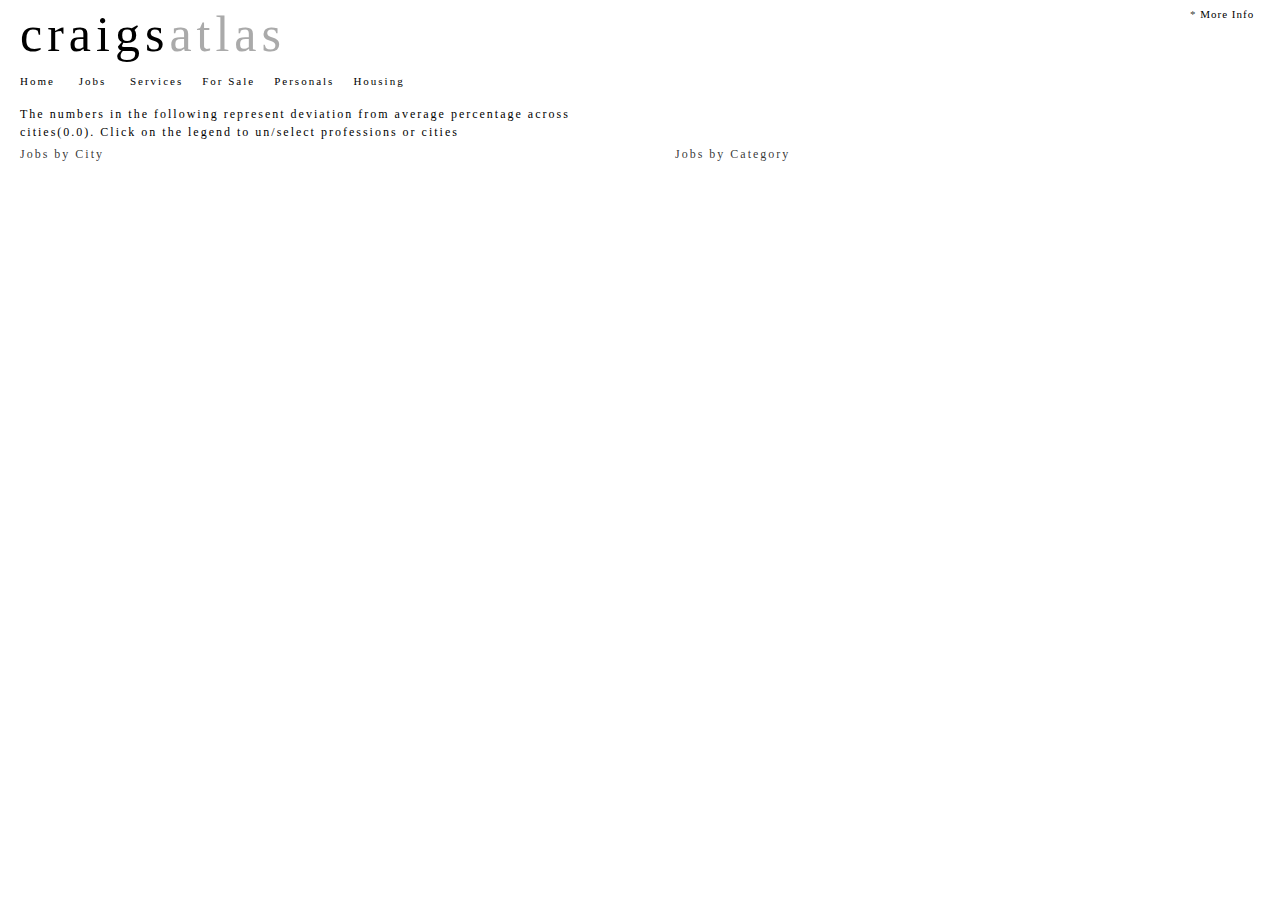
<file: jobs2.html>
<!DOCTYPE html>
<meta charset="utf-8">
<link href="http://craigsatlas.org/atlas1/src/nv.d3.css" rel="stylesheet" type="text/css">
<link rel="stylesheet" href="http://craigsatlas.org/atlas1/src/nv.d3.css" type="text/css" media="screen" title="no title" charset="utf-8">

<link rel="stylesheet" href="bootstrap/css/bootstrap.css" type="text/css" media="screen" title="no title" charset="utf-8">
<link rel="stylesheet" href="bootstrap/css/bootstrap-theme.css" type="text/css" media="screen" title="no title" charset="utf-8">
<link rel="stylesheet" href="src/text.css" type="text/css" media="screen" title="no title" charset="utf-8">

<style>
#chart2 {
	/*
	margin: 10px;
	position:absolute;
	left:500px;
	width:650px;
	*/
}
#chart2 svg {
	height: 600px;
	width:600px;
}
#chart1 {
	/*margin: 10px;
	width:650px;*/
}
#chart1 svg {
	height: 600px;
	width:620px;
}

</style>
<body>

	<div id = "title">
		<span style = "color:#000">craigs</span><span style = "color:#aaa">atlas</span>
	</div>
	<div id="subtitle">
		<a href="index.html">Home </a>&nbsp;&nbsp;&nbsp;
		<a href="jobs.html">Jobs</a> &nbsp;&nbsp;&nbsp;
		<a href="services.html">Services</a>&nbsp;&nbsp;&nbsp;
		<a href="forsale.html">For Sale</a>&nbsp;&nbsp;&nbsp;
		<a href="personals.html">Personals</a>&nbsp;&nbsp;&nbsp;
	<a href="housing.html">Housing</a>
		</div>
		<div id ="pageinfo"><br/>The numbers in the following represent deviation from average percentage across cities(0.0). Click on the legend to un/select professions or cities</div>
	<div id="pageinfo"></div>
<div class="row">
    <div class="col-md-6">
		<div id="charttitle">Jobs by City</div> 
		<div id="chart2">		
		<svg></svg>
		</div>
    </div>
    <div class="col-md-6">
		<div id="charttitle">Jobs by Category</div>
		<div id="chart1">
			<svg></svg>
		</div>
    </div>
</div>
<div id = "footer">
	* <a href="info.html">More Info</a>
</div>

<script src="http://craigsatlas.org/atlas1/lib/d3.v3.js"></script>
<script src="http://craigsatlas.org/atlas1/nv.d3.js"></script>
<script src="http://craigsatlas.org/atlas1/src/utils.js"></script>
<script src="http://craigsatlas.org/atlas1/src/tooltip.js"></script>
<script src="http://craigsatlas.org/atlas1/src/models/legend.js"></script>
<script src="http://craigsatlas.org/atlas1/src/models/axis.js"></script>
<script src="http://craigsatlas.org/atlas1/src/models/multiBarHorizontal.js"></script>
<script src="http://craigsatlas.org/atlas1/src/models/multiBarHorizontalChart.js"></script>
<script src="http://craigsatlas.org/atlas1/src/stream_layers.js"></script>
<script>
dataset = [ 
  {
    key: 'Boston',
    color: '#53B03C',
    values: [
{"label": "Food Beverage Hospitality", "value":2.94945125485943},
{"label": "Administrative Office", "value":1.98727896741633},
{"label": "Nonprofit Sector", "value":1.66630500686003},
{"label": "Accounting Finance", "value":1.30435166699596},
{"label": "software qa dba", "value":1.27170420854638},
{"label": "salon spa fitness", "value":0.502872400673049},
{"label": "human resources", "value":0.435005901013954},
{"label": "retail wholesale", "value":0.402176971465313},
{"label": "[ETC]", "value":0.376704679206328},
{"label": "marketing pr ad", "value":0.337549302806696},
{"label": "systems network", "value":0.322491233799365},
{"label": "education", "value":0.315124950995461},
{"label": "biotech science", "value":0.287554037166786},
{"label": "customer service", "value":0.241760957513264},
{"label": "web info design", "value":0.237415102083649},
{"label": "technical support", "value":0.192139931506952},
{"label": "writing editing", "value":0.161517041883705},
{"label": "business mgmt", "value":0.081416926298816},
{"label": "internet engineers", "value":-0.016095068073956},
{"label": "government", "value":-0.081210580234445},
{"label": "art media design", "value":-0.104296540096648},
{"label": "arch engineering", "value":-0.198928567797708},
{"label": "security", "value":-0.306167120463541},
{"label": "legal paralegal", "value":-0.351537955448492},
{"label": "real estate", "value":-0.375623119076466},
{"label": "tv film video", "value":-0.38411863355706},
{"label": "manufacturing", "value":-0.840889053342961},
{"label": "medical health", "value":-0.938071625960677},
{"label": "general labor", "value":-1.26350815488635},
{"label": "skilled trade craft", "value":-2.12564613574315},
{"label": "sales biz dev", "value":-2.56309000701508},
{"label": "transport", "value":-3.52363797939493},
    ]
  },
  {
    key: 'SF Bay',
    color: '#AFD671',
    values: [
{"label": "Food Beverage Hospitality", "value":0.363231004394658},
{"label": "Administrative Office", "value":0.163345190834556},
{"label": "Nonprofit Sector", "value":3.00186791555749},
{"label": "Accounting Finance", "value":0.999450876014206},
{"label": "software qa dba", "value":2.385626742085},
{"label": "salon spa fitness", "value":-0.688240819940302},
{"label": "human resources", "value":0.369538250261645},
{"label": "retail wholesale", "value":1.28998308134243},
{"label": "[ETC]", "value":0.214677691839835},
{"label": "marketing pr ad", "value":0.514516529135208},
{"label": "systems network", "value":0.283585559295105},
{"label": "education", "value":1.8503112999636},
{"label": "biotech science", "value":0.413740877895203},
{"label": "customer service", "value":-0.420183071418047},
{"label": "web info design", "value":0.323747068958689},
{"label": "technical support", "value":0.186644869454421},
{"label": "writing editing", "value":-0.029639441631621},
{"label": "business mgmt", "value":0.083065910342581},
{"label": "internet engineers", "value":0.742957502517496},
{"label": "government", "value":0.084115196563116},
{"label": "art media design", "value":0.26459841132967},
{"label": "arch engineering", "value":0.478873414609102},
{"label": "security", "value":0.145410294715888},
{"label": "legal paralegal", "value":0.117627984041673},
{"label": "real estate", "value":-0.563449328325089},
{"label": "tv film video", "value":-0.537599541407347},
{"label": "manufacturing", "value":-0.387156158937804},
{"label": "medical health", "value":-0.434688788445333},
{"label": "general labor", "value":-3.15553158457593},
{"label": "skilled trade craft", "value":-2.0143576454563},
{"label": "sales biz dev", "value":-2.34458141476784},
{"label": "transport", "value":-3.70148787624596},
    ]
  },
  {
    key: 'Seattle',
    color: '#4A7C28',
    values: [
{"label": "Food Beverage Hospitality", "value":-1.66345952447578},
{"label": "Administrative Office", "value":-0.360233583205485},
{"label": "Nonprofit Sector", "value":0.638395199759647},
{"label": "Accounting Finance", "value":0.168403149770448},
{"label": "software qa dba", "value":2.35465147946286},
{"label": "salon spa fitness", "value":-0.395598736163039},
{"label": "human resources", "value":0.209673866572262},
{"label": "retail wholesale", "value":0.492296367869129},
{"label": "[ETC]", "value":0.02369772189373},
{"label": "marketing pr ad", "value":-0.672572740792315},
{"label": "systems network", "value":0.356716028629182},
{"label": "education", "value":0.034234873662145},
{"label": "biotech science", "value":0.025794210194828},
{"label": "customer service", "value":-0.004119521113959},
{"label": "web info design", "value":0.094024612765778},
{"label": "technical support", "value":0.260973677791792},
{"label": "writing editing", "value":0.000917085330508},
{"label": "business mgmt", "value":0.317547697171786},
{"label": "internet engineers", "value":0.208920271393786},
{"label": "government", "value":0.272429017452151},
{"label": "art media design", "value":-0.175194238122961},
{"label": "arch engineering", "value":0.475273430390917},
{"label": "security", "value":-0.327103094356841},
{"label": "legal paralegal", "value":-0.411526729679808},
{"label": "real estate", "value":0.169832065560189},
{"label": "tv film video", "value":-0.478328079961727},
{"label": "manufacturing", "value":0.389373475846665},
{"label": "medical health", "value":3.42450770491224},
{"label": "general labor", "value":0.111097572051654},
{"label": "skilled trade craft", "value":-0.133011853682375},
{"label": "sales biz dev", "value":-2.37834402632966},
{"label": "transport", "value":-3.02926738059774},
    ]
  },
  {
    key: 'Chicago',
    color: '#60E444',
    values: [
{"label": "Food Beverage Hospitality", "value":-0.5078510016968},
{"label": "Administrative Office", "value":-0.401165183003017},
{"label": "Nonprofit Sector", "value":-0.453673943311722},
{"label": "Accounting Finance", "value":-0.423953231265396},
{"label": "software qa dba", "value":-0.406768682432638},
{"label": "salon spa fitness", "value":0.265902770343615},
{"label": "human resources", "value":0.031615042629732},
{"label": "retail wholesale", "value":0.292151968834403},
{"label": "[ETC]", "value":0.090452783900959},
{"label": "marketing pr ad", "value":0.429257003411152},
{"label": "systems network", "value":0.038707398406196},
{"label": "education", "value":0.305010729055155},
{"label": "biotech science", "value":-0.0739754793986},
{"label": "customer service", "value":-0.25530654799558},
{"label": "web info design", "value":0.376082117396168},
{"label": "technical support", "value":-0.22600148168446},
{"label": "writing editing", "value":0.052357514631472},
{"label": "business mgmt", "value":-0.181233124548162},
{"label": "internet engineers", "value":0.028080453649632},
{"label": "government", "value":-0.074352953581292},
{"label": "art media design", "value":0.386412452151076},
{"label": "arch engineering", "value":-0.294771095959802},
{"label": "security", "value":-0.219729610787737},
{"label": "legal paralegal", "value":-0.289897850185318},
{"label": "real estate", "value":-0.540195793777535},
{"label": "tv film video", "value":0.006837444536199},
{"label": "manufacturing", "value":0.214046101342844},
{"label": "medical health", "value":-1.55984253273833},
{"label": "general labor", "value":-0.553103559777383},
{"label": "skilled trade craft", "value":-2.68889559865209},
{"label": "sales biz dev", "value":-0.497936191310338},
{"label": "transport", "value":7.13174008181759},
    ]
  },
  {
    key: 'Los Angeles',
    color: '#4DAC70',
    values: [
{"label": "Food Beverage Hospitality", "value":-1.83582170698281},
{"label": "Administrative Office", "value":1.95690290904566},
{"label": "Nonprofit Sector", "value":0.087397893971896},
{"label": "Accounting Finance", "value":0.786821551735934},
{"label": "software qa dba", "value":-0.23644441227414},
{"label": "salon spa fitness", "value":-0.040578443928288},
{"label": "human resources", "value":0.130332091788911},
{"label": "retail wholesale", "value":-0.176942959006864},
{"label": "[ETC]", "value":1.56941976193087},
{"label": "marketing pr ad", "value":1.44132572802413},
{"label": "systems network", "value":-0.061836390110903},
{"label": "education", "value":0.211769828684008},
{"label": "biotech science", "value":-0.053247771004405},
{"label": "customer service", "value":0.498458222602197},
{"label": "web info design", "value":0.647542688736463},
{"label": "technical support", "value":-0.042433659460258},
{"label": "writing editing", "value":0.237548241992004},
{"label": "business mgmt", "value":-0.015268045900521},
{"label": "internet engineers", "value":0.09167512773394},
{"label": "government", "value":-0.062645495223002},
{"label": "art media design", "value":0.914787994643896},
{"label": "arch engineering", "value":-0.087154288315198},
{"label": "security", "value":0.273783990916963},
{"label": "legal paralegal", "value":1.31937221946717},
{"label": "real estate", "value":0.141116454194182},
{"label": "tv film video", "value":1.57189694433738},
{"label": "manufacturing", "value":-0.45364156144477},
{"label": "medical health", "value":-0.683153272040856},
{"label": "general labor", "value":-3.50973583765021},
{"label": "skilled trade craft", "value":-3.6951637414238},
{"label": "sales biz dev", "value":1.32280380632676},
{"label": "transport", "value":-2.24888787136633},
    ]
  },
  {
    key: 'New York',
    color: '#A2DC46',
    values: [
{"label": "Food Beverage Hospitality", "value":8.89045599192542},
{"label": "Administrative Office", "value":1.6121728720847},
{"label": "Nonprofit Sector", "value":-0.414250683775563},
{"label": "Accounting Finance", "value":0.359369910203826},
{"label": "software qa dba", "value":-0.129989425906463},
{"label": "salon spa fitness", "value":0.457496248722365},
{"label": "human resources", "value":0.137995182782302},
{"label": "retail wholesale", "value":1.49971203268577},
{"label": "[ETC]", "value":0.299153354365045},
{"label": "marketing pr ad", "value":1.03849745862058},
{"label": "systems network", "value":0.180922255360282},
{"label": "education", "value":-0.036243237154363},
{"label": "biotech science", "value":-0.133714926590427},
{"label": "customer service", "value":-1.4944793450637},
{"label": "web info design", "value":0.357957066241906},
{"label": "technical support", "value":-0.088599716884298},
{"label": "writing editing", "value":0.376519822399757},
{"label": "business mgmt", "value":-0.318621660510521},
{"label": "internet engineers", "value":0.205538477874818},
{"label": "government", "value":-0.010066093394749},
{"label": "art media design", "value":1.43719910256573},
{"label": "arch engineering", "value":0.476991584634173},
{"label": "security", "value":0.067477277136504},
{"label": "legal paralegal", "value":1.03514774267345},
{"label": "real estate", "value":0.131987692178297},
{"label": "tv film video", "value":0.58199798827865},
{"label": "manufacturing", "value":-1.40422968977241},
{"label": "medical health", "value":-1.5412994503095},
{"label": "general labor", "value":-3.58560362610898},
{"label": "skilled trade craft", "value":-4.23452544745384},
{"label": "sales biz dev", "value":-2.07996474636526},
{"label": "transport", "value":-3.67500401144349},
    ]
  },
  {
    key: 'Houston',
    color: '#72905F',
    values: [
{"label": "Food Beverage Hospitality", "value":-0.991821398841333},
{"label": "Administrative Office", "value":-0.246947412669804},
{"label": "Nonprofit Sector", "value":-1.18889071006539},
{"label": "Accounting Finance", "value":-0.621798781905237},
{"label": "software qa dba", "value":-0.914874538996944},
{"label": "salon spa fitness", "value":-0.549845867101981},
{"label": "human resources", "value":-0.168245488358172},
{"label": "retail wholesale", "value":0.199378989150226},
{"label": "[ETC]", "value":-0.704603759838398},
{"label": "marketing pr ad", "value":-0.359704977956181},
{"label": "systems network", "value":-0.243697620701323},
{"label": "education", "value":-0.291312987444306},
{"label": "biotech science", "value":-0.037953939772615},
{"label": "customer service", "value":-0.448804325149127},
{"label": "web info design", "value":-0.395627000867807},
{"label": "technical support", "value":-0.410202939360586},
{"label": "writing editing", "value":-0.122754969829964},
{"label": "business mgmt", "value":-0.018990285898194},
{"label": "internet engineers", "value":-0.176163294630162},
{"label": "government", "value":-0.061667024828823},
{"label": "art media design", "value":-0.349275126486914},
{"label": "arch engineering", "value":-0.028201778461942},
{"label": "security", "value":1.34636498182967},
{"label": "legal paralegal", "value":-0.593293872426259},
{"label": "real estate", "value":0.074538616808046},
{"label": "tv film video", "value":-0.104847759083266},
{"label": "manufacturing", "value":0.563607089640906},
{"label": "medical health", "value":-1.1641378446665},
{"label": "general labor", "value":2.46216950686227},
{"label": "skilled trade craft", "value":2.63741578907403},
{"label": "sales biz dev", "value":0.295723866488586},
{"label": "transport", "value":2.61446486548751},
    ]
  },
  {
    key: "Detroit",
    color: "#62E790",
    values: [
{"label": "Food Beverage Hospitality", "value":-1.65865109088909},
{"label": "Administrative Office", "value":-1.02640336267227},
{"label": "Nonprofit Sector", "value":-0.875168983214228},
{"label": "Accounting Finance", "value":-1.1653496828228},
{"label": "software qa dba", "value":-1.04715248532421},
{"label": "salon spa fitness", "value":0.060161964282756},
{"label": "human resources", "value":-0.265968220339821},
{"label": "retail wholesale", "value":-0.786743427109455},
{"label": "[ETC]", "value":-1.15271929434582},
{"label": "marketing pr ad", "value":-1.41836598074341},
{"label": "systems network", "value":-0.154648378557373},
{"label": "education", "value":-1.16610988017283},
{"label": "biotech science", "value":-0.195410250512095},
{"label": "customer service", "value":-1.52032621911094},
{"label": "web info design", "value":-0.399105261067107},
{"label": "technical support", "value":-0.232015812430489},
{"label": "writing editing", "value":-0.210353170461408},
{"label": "business mgmt", "value":-0.55998789331766},
{"label": "internet engineers", "value":-0.214063805211781},
{"label": "government", "value":-0.064220318326924},
{"label": "art media design", "value":-0.038106693133848},
{"label": "arch engineering", "value":-0.17245418954181},
{"label": "security", "value":0.08741785600953},
{"label": "legal paralegal", "value":-0.561557879505337},
{"label": "real estate", "value":-0.814209856996897},
{"label": "tv film video", "value":0.006782232653698},
{"label": "manufacturing", "value":1.68269346919791},
{"label": "medical health", "value":0.424309398316085},
{"label": "general labor", "value":7.91058565554758},
{"label": "skilled trade craft", "value":1.81282531808098},
{"label": "sales biz dev", "value":-2.50808915457599},
{"label": "transport", "value":6.22240539629506}, 
    ]
  },
];
var chart;
nv.addGraph(function() {
  chart = nv.models.multiBarHorizontalChart()
      .x(function(d) { return d.label })
      .y(function(d) { return d.value })
      .margin({top: 30, right: 20, bottom: 50, left:140})
      //.showValues(true)
      //.tooltips(false)
      .transitionDuration(500)
      .stacked(true)
  	  .showValues(false);
      //.showControls(false);
  chart.yAxis
      .tickFormat(d3.format(',.2f'));
  d3.select('#chart1 svg')
      .datum(dataset)
      .call(chart);
  nv.utils.windowResize(chart.update);
  urlToChart();
  chart.dispatch.on('stateChange', chartToUrl);
  return chart;
});
</script>
<script>
dataset2 = [ 
  {
   key:'transport', 
   color:'#53B03C',
   values:
   [
   {"label":"Boston", "value":-3.52363797939493}, 
   {"label":"New York", "value":-3.67500401144349}, 
   {"label":"SF Bay", "value":-3.70148787624596}, 
   {"label":"Los Angeles", "value":-2.24888787136633}, 
   {"label":"Seattle", "value":-3.02926738059774}, 
   {"label":"Chicago", "value":7.13174008181759}, 
   {"label":"Houston", "value":2.61446486548751}, 
   {"label":"Detroit", "value":6.22240539629506},
   ]
},
{
   key:'general labor', 
   color:'#B0DD9E',
   values:
   [
   {"label":"Boston", "value":-1.26350815488635}, 
   {"label":"New York", "value":-3.58560362610898},
   {"label":"SF Bay", "value":-3.15553158457593}, 
   {"label":"Los Angeles", "value":-3.50973583765021}, 
   {"label":"Seattle", "value":0.111097572051654}, 
   {"label":"Chicago", "value":-0.553103559777383}, 
   {"label":"Houston", "value":2.46216950686227}, 
   {"label":"Detroit", "value":7.91058565554758},
   ]
},
{
key:'manufacturing', color:'#72905F',
values:[{"label":"Boston", "value":-0.840889053342961}, 
{"label":"New York", "value":-1.40422968977241}, 
{"label":"SF Bay", "value":-0.387156158937804}, 
{"label":"Los Angeles", "value":-0.45364156144477}, 
{"label":"Seattle", "value":0.389373475846665}, 
{"label":"Chicago", "value":0.214046101342844}, 
{"label":"Houston", "value":0.563607089640906}, 
{"label":"Detroit", "value":1.68269346919791},]
},
{
key:'skilled trade craft', 
color: '#62E790',
values:[
{"label":"Boston", "value":-2.12564613574315}, 
{"label":"New York", "value":-4.23452544745384}, 
{"label":"SF Bay", "value":-2.0143576454563}, 
{"label":"Los Angeles", "value":-3.6951637414238}, 
{"label":"Seattle", "value":-0.133011853682375}, 
{"label":"Chicago", "value":-2.68889559865209},
{"label":"Houston", "value":2.63741578907403}, 
{"label":"Detroit", "value":1.81282531808098}, ]
},
{
key:'security', 
color: '#8BBD3E',
values:[
{"label":"Boston", "value":-0.306167120463541}, 
{"label":"New York", "value":0.067477277136504}, 
{"label":"SF Bay", "value":0.145410294715888}, 
{"label":"Los Angeles", "value":0.273783990916963}, 
{"label":"Seattle", "value":-0.327103094356841}, 
{"label":"Chicago", "value":-0.219729610787737}, 
{"label":"Houston", "value":1.34636498182967}, 
{"label":"Detroit", "value":0.08741785600953},]
},
{
key:'software qa dba', 
color: '#F2B929',
values:[
{"label":"Boston", "value":1.27170420854638}, 
{"label":"New York", "value":-0.129989425906463}, 
{"label":"SF Bay", "value":2.385626742085}, 
{"label":"Los Angeles", "value":-0.23644441227414}, 
{"label":"Seattle", "value":2.35465147946286}, 
{"label":"Chicago", "value":-0.406768682432638}, 
{"label":"Houston", "value":-0.914874538996944}, 
{"label":"Detroit", "value":-1.04715248532421},]
},
{
key:'internet engineers', 
color: '#EEC173',
values:[
{"label":"Boston", "value":-0.016095068073956}, 
{"label":"New York", "value":0.205538477874818}, 
{"label":"SF Bay", "value":0.742957502517496}, 
{"label":"Los Angeles", "value":0.09167512773394}, 
{"label":"Seattle", "value":0.208920271393786}, 
{"label":"Chicago", "value":0.028080453649632}, 
{"label":"Houston", "value":-0.176163294630162}, 
{"label":"Detroit", "value":-0.214063805211781},]
},
{
key:'systems network', 
color: '#EFB230',
values:[
{"label":"Boston", "value":0.322491233799365}, 
{"label":"New York", "value":0.180922255360282}, 
{"label":"SF Bay", "value":0.283585559295105}, 
{"label":"Los Angeles", "value":-0.061836390110903}, 
{"label":"Seattle", "value":0.356716028629182}, 
{"label":"Chicago", "value":0.038707398406196}, 
{"label":"Houston", "value":-0.243697620701323}, 
{"label":"Detroit", "value":-0.154648378557373},]
},
{
key:'technical support', 
color: '#BA8E30',
values:[
{"label":"Boston", "value":0.192139931506952}, 
{"label":"New York", "value":-0.088599716884298}, 
{"label":"SF Bay", "value":0.186644869454421}, 
{"label":"Los Angeles", "value":-0.042433659460258}, 
{"label":"Seattle", "value":0.260973677791792}, 
{"label":"Chicago", "value":-0.22600148168446}, 
{"label":"Houston", "value":-0.410202939360586}, 
{"label":"Detroit", "value":-0.232015812430489},]
},
{
key:'education', 
color:'#DF3F29',
values:[
{"label":"Boston", "value":0.315124950995461}, 
{"label":"New York", "value":-0.036243237154363}, 
{"label":"SF Bay", "value":1.8503112999636}, 
{"label":"Los Angeles", "value":0.211769828684008}, 
{"label":"Seattle", "value":0.034234873662145}, 
{"label":"Chicago", "value":0.305010729055155}, 
{"label":"Houston", "value":-0.291312987444306}, 
{"label":"Detroit", "value":-1.16610988017283},]
},
{
key:'nonprofit sector', 
color:'#D26446',
values:[
{"label":"Boston", "value":1.66630500686003}, 
{"label":"New York", "value":-0.414250683775563}, 
{"label":"SF Bay", "value":3.00186791555749}, 
{"label":"Los Angeles", "value":0.087397893971896}, 
{"label":"Seattle", "value":0.638395199759647}, 
{"label":"Chicago", "value":-0.453673943311722}, 
{"label":"Houston", "value":-1.18889071006539}, 
{"label":"Detroit", "value":-0.875168983214228},]
},

{key:'	accounting+finance'	, color:'#66676E',	values:[	{"label":"Boston", "value":	1.30435166699596	}, {"label":"New York", "value":	0.359369910203826	}, {"label":"SF Bay", "value":	0.999450876014206	}, {"label":"Los Angeles", "value":	0.786821551735934	}, {"label":"Seattle", "value":	0.168403149770448	}, {"label":"Chicago", "value":	-0.423953231265396	}, {"label":"Houston", "value":	-0.621798781905237	}, {"label":"Detroit", "value":	-1.1653496828228	},]},										
{key:'	admin office'	, color:'#4F70C7',	values:[	{"label":"Boston", "value":	1.98727896741633	}, {"label":"New York", "value":	1.6121728720847	}, {"label":"SF Bay", "value":	0.163345190834556	}, {"label":"Los Angeles", "value":	1.95690290904566	}, {"label":"Seattle", "value":	-0.360233583205485	}, {"label":"Chicago", "value":	-0.401165183003017	}, {"label":"Houston", "value":	-0.246947412669804	}, {"label":"Detroit", "value":	-1.02640336267227	},]},										
{key:'	business mgmt'	, color:'#3B4F80',	values:[	{"label":"Boston", "value":	0.081416926298816	}, {"label":"New York", "value":	-0.318621660510521	}, {"label":"SF Bay", "value":	0.083065910342581	}, {"label":"Los Angeles", "value":	-0.015268045900521	}, {"label":"Seattle", "value":	0.317547697171786	}, {"label":"Chicago", "value":	-0.181233124548162	}, {"label":"Houston", "value":	-0.018990285898194	}, {"label":"Detroit", "value":	-0.55998789331766	},]},										
{key:'	human resources'	, color:'#263047',	values:[	{"label":"Boston", "value":	0.435005901013954	}, {"label":"New York", "value":	0.137995182782302	}, {"label":"SF Bay", "value":	0.369538250261645	}, {"label":"Los Angeles", "value":	0.130332091788911	}, {"label":"Seattle", "value":	0.209673866572262	}, {"label":"Chicago", "value":	0.031615042629732	}, {"label":"Houston", "value":	-0.168245488358172	}, {"label":"Detroit", "value":	-0.265968220339821	},]},										

];
var chart2;
nv.addGraph(function() {
  chart2 = nv.models.multiBarHorizontalChart()
      .x(function(d) { return d.label })
      .y(function(d) { return d.value })
      .margin({top: 30, right: 20, bottom: 50, left:100})
      //.showValues(true)
      //.tooltips(false)
      .transitionDuration(500)
      .stacked(true)
  	  .showValues(false);
      //.showControls(false);
  chart2.yAxis
      .tickFormat(d3.format(',.2f'));
  d3.select('#chart2 svg')
      .datum(dataset2)
      .call(chart2);
	  d3.select("nvd3 nv-legend")
	    .attr("seriesWidths", "600");
 
  nv.utils.windowResize(chart2.update);
  urlToChart();
  chart2.dispatch.on('stateChange', function(e) { nv.log('New State:', JSON.stringify(e)); });   
  chart2.dispatch.on('stateChange', chartToUrl);
  return chart2;

});

function chartToUrl(){
	//record state to url
	window.location.hash = '#' + encodeURIComponent(JSON.stringify({chart: chart.state(), chart2: chart2.state()}));	
}

function urlToChart(){
	if (window.location.hash != ""){
	  var state = JSON.parse(decodeURIComponent(window.location.hash.slice(1)));
	  if (chart){
	    chart.dispatch.changeState(state.chart);
	  }
	  if (chart2){
	    chart2.dispatch.changeState(state.chart2);
	  }
    }
}


window.onhashchange = urlToChart;

</script>
</file>
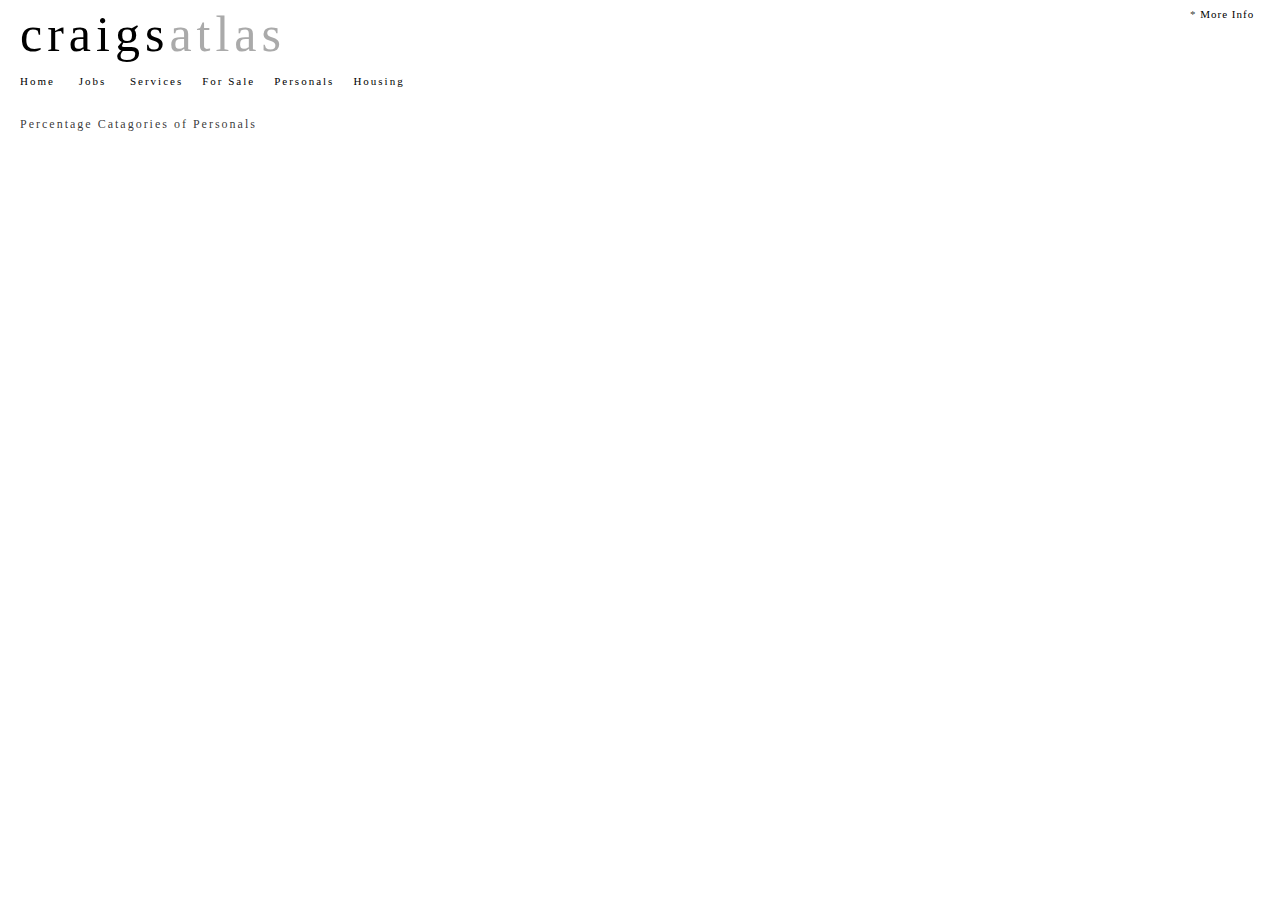
<file: personals.html>
<!DOCTYPE html>
<meta charset="utf-8">
<link href="http://craigsatlas.org/atlas1/src/nv.d3.css" rel="stylesheet" type="text/css">
<link rel="stylesheet" href="http://craigsatlas.org/atlas1/src/nv.d3.css" type="text/css" media="screen" title="no title" charset="utf-8">

<link rel="stylesheet" href="bootstrap/css/bootstrap.css" type="text/css" media="screen" title="no title" charset="utf-8">
<link rel="stylesheet" href="bootstrap/css/bootstrap-theme.css" type="text/css" media="screen" title="no title" charset="utf-8">
<link rel="stylesheet" href="src/text.css" type="text/css" media="screen" title="no title" charset="utf-8">

<style>
#chart1 {
  margin: 10px;
  min-width: 100px;
  min-height: 100px;
/*
  Minimum height and width is a good idea to prevent negative SVG dimensions...
  For example width should be =< margin.left + margin.right + 1,
  of course 1 pixel for the entire chart would not be very useful, BUT should not have errors
*/
}

#chart1 svg {
  height: 600px;
  width:600px;
}

</style>
<body> 
	<div id = "title">
		<span style = "color:#000">craigs</span><span style = "color:#aaa">atlas</span>
	</div>
	<div id="subtitle">
		<a href="index.html">Home </a>&nbsp;&nbsp;&nbsp;
		<a href="jobs.html">Jobs</a> &nbsp;&nbsp;&nbsp;
		<a href="services.html">Services</a>&nbsp;&nbsp;&nbsp;
		<a href="forsale.html">For Sale</a>&nbsp;&nbsp;&nbsp;
		<a href="personals.html">Personals</a>&nbsp;&nbsp;&nbsp;
		<a href="housing.html">Housing</a>
		</div>
	<div id="pageinfo"></div>
<div class="row">
    <div class="col-md-6">
		<div id="charttitle">Percentage Catagories of Personals</div>
		<div id="chart1">
			<svg></svg>
		</div>
    </div>
    <div class="col-md-6">
		<div id="charttitle"></div>

		</div>
    </div>
</div>
<div id = "footer">
	* <a href="info.html">More Info</a>
</div>

<script src="http://craigsatlas.org/atlas1/lib/d3.v3.js"></script>
<script src="http://craigsatlas.org/atlas1/nv.d3.js"></script>
<script src="http://craigsatlas.org/atlas1/src/utils.js"></script>
<script src="http://craigsatlas.org/atlas1/src/tooltip.js"></script>
<script src="http://craigsatlas.org/atlas1/src/models/legend.js"></script>
<script src="http://craigsatlas.org/atlas1/src/models/axis.js"></script>
<script src="http://craigsatlas.org/atlas1/src/models/multiBarHorizontal.js"></script>
<script src="http://craigsatlas.org/atlas1/src/models/multiBarHorizontalChart.js"></script>
<script src="http://craigsatlas.org/atlas1/src/stream_layers.js"></script>
<script>



dataset = [ 
  {
   key:'m4m', 
   color: '#5ADC41',
   values:
   [
   {"label":" Atlanta ", "value": 46.34 },
   {"label":" Austin ", "value": 48.52 },
   {"label":" Boston ", "value": 48.37 },
   {"label":" Chicago ", "value": 46.54 },
   {"label":" Dallas ", "value": 49.42 },
   {"label":" Denver ", "value": 46.65 },
   {"label":" Detroit ", "value": 48.22 },
   {"label":" Houston ", "value": 49.83 },
   {"label":" Las Vegas ", "value": 44.13 },
   {"label":" Los Angeles ", "value": 49.43 },
   {"label":" Miami ", "value": 55.51 },
   {"label":" Minneapolis ", "value": 50.43 },
   {"label":" New York ", "value": 43.91 },
   {"label":" Orange County ", "value": 50.22 },
   {"label":" Phoenix ", "value": 47.65 },
   {"label":" Portland ", "value": 35.99 },
   {"label":" Raleigh ", "value": 49.59 },
   {"label":" Sacramento ", "value": 36.68 },
   {"label":" San Diego ", "value": 42.35 },
   {"label":" Seattle ", "value": 37.95 },
   {"label":" SF Bay ", "value": 45.91 },
   {"label":" Washington DC ", "value": 47.76 },
   ]
},
{
   key:'m4w', 
   color:'#60E189',
   values:
   [
   {"label":" Atlanta ", "value": 34.11 },
   {"label":" Austin ", "value": 39.28 },
   {"label":" Boston ", "value": 37.38 },
   {"label":" Chicago ", "value": 37.7 },
   {"label":" Dallas ", "value": 36.95 },
   {"label":" Denver ", "value": 37.8 },
   {"label":" Detroit ", "value": 33.7 },
   {"label":" Houston ", "value": 34.79 },
   {"label":" Las Vegas ", "value": 32.56 },
   {"label":" Los Angeles ", "value": 33.51 },
   {"label":" Miami ", "value": 30.74 },
   {"label":" Minneapolis ", "value": 38.24 },
   {"label":" New York ", "value": 34.52 },
   {"label":" Orange County ", "value": 35.09 },
   {"label":" Phoenix ", "value": 38.47 },
   {"label":" Portland ", "value": 44.52 },
   {"label":" Raleigh ", "value": 39.13 },
   {"label":" Sacramento ", "value": 46.58 },
   {"label":" San Diego ", "value": 38.8 },
   {"label":" Seattle ", "value": 44.37 },
   {"label":" SF Bay ", "value": 38.9 },
   {"label":" Washington DC ", "value": 36.14 },
   ]
},
{
key:'w4m', 
color:'#9FD94E',
values:[
{"label":" Atlanta ", "value": 4.58 },
{"label":" Austin ", "value": 3.8 },
{"label":" Boston ", "value": 4.35 },
{"label":" Chicago ", "value": 5.39 },
{"label":" Dallas ", "value": 3.62 },
{"label":" Denver ", "value": 4.23 },
{"label":" Detroit ", "value": 2.26 },
{"label":" Houston ", "value": 4.18 },
{"label":" Las Vegas ", "value": 10.42 },
{"label":" Los Angeles ", "value": 5.6 },
{"label":" Miami ", "value": 3.57 },
{"label":" Minneapolis ", "value": 2.94 },
{"label":" New York ", "value": 9.15 },
{"label":" Orange County ", "value": 2.98 },
{"label":" Phoenix ", "value": 3.79 },
{"label":" Portland ", "value": 8.67 },
{"label":" Raleigh ", "value": 3.37 },
{"label":" Sacramento ", "value": 6.15 },
{"label":" San Diego ", "value": 7.39 },
{"label":" Seattle ", "value": 5.72 },
{"label":" SF Bay ", "value": 3.84 },
{"label":" Washington DC ", "value": 3.91 },
]
},
{
key:'w4w', 
color: '#59AE75',
values:[
{"label":" Atlanta ", "value": 6.87 },
{"label":" Austin ", "value": 3.66 },
{"label":" Boston ", "value": 2.3 },
{"label":" Chicago ", "value": 3.09 },
{"label":" Dallas ", "value": 4.29 },
{"label":" Denver ", "value": 3.28 },
{"label":" Detroit ", "value": 4.11 },
{"label":" Houston ", "value": 5.03 },
{"label":" Las Vegas ", "value": 4.26 },
{"label":" Los Angeles ", "value": 3.28 },
{"label":" Miami ", "value": 4.31 },
{"label":" Minneapolis ", "value": 2.64 },
{"label":" New York ", "value": 2.61 },
{"label":" Orange County ", "value": 3.05 },
{"label":" Phoenix ", "value": 3.57 },
{"label":" Portland ", "value": 3.34 },
{"label":" Raleigh ", "value": 4.69 },
{"label":" Sacramento ", "value": 3.89 },
{"label":" San Diego ", "value": 2.62 },
{"label":" Seattle ", "value": 3.3 },
{"label":" SF Bay ", "value": 2.58 },
{"label":" Washington DC ", "value": 2.64 },
]
},								
{
	key:'Not Specified',
	color:'#ABD865',
	values:[
	{"label":" Atlanta ", "value": 8.09 },
	{"label":" Austin ", "value": 4.72 },
	{"label":" Boston ", "value": 7.60 },
	{"label":" Chicago ", "value": 7.28 },
	{"label":" Dallas ", "value": 5.72 },
	{"label":" Denver ", "value": 8.04 },
	{"label":" Detroit ", "value": 11.72 },
	{"label":" Houston ", "value": 6.18 },
	{"label":" Las Vegas ", "value": 8.64 },
	{"label":" Los Angeles ", "value": 8.18 },
	{"label":" Miami ", "value": 5.88 },
	{"label":" Minneapolis ", "value": 5.75 },
	{"label":" New York ", "value": 9.82 },
	{"label":" Orange County ", "value": 8.67 },
	{"label":" Phoenix ", "value": 6.51 },
	{"label":" Portland ", "value": 7.49},
	{"label":" Raleigh ", "value": 3.23 },
	{"label":" Sacramento ", "value": 6.71 },
	{"label":" San Diego ", "value": 8.84 },
	{"label":" Seattle ", "value": 8.67 },
	{"label":" SF Bay ", "value": 8.78 },
	{"label":" Washington DC ", "value": 9.55 },
	
	]
	
}


];


var chart;
nv.addGraph(function() {
  chart = nv.models.multiBarHorizontalChart()
      .x(function(d) { return d.label })
      .y(function(d) { return d.value })
      .margin({top: 30, right: 20, bottom: 50, left:150})
      //.showValues(true)
      //.tooltips(false)
      .transitionDuration(500)
      .stacked(true)
    .showValues(false);
      //.showControls(false);

  chart.yAxis
      .tickFormat(d3.format(',.2f'));

  d3.select('#chart1 svg')
      .datum(dataset)
      .call(chart);
      
  
  nv.utils.windowResize(chart.update);

  chart.dispatch.on('stateChange', function(e) { nv.log('New State:', JSON.stringify(e)); });

  return chart;
});



</script>
</file>
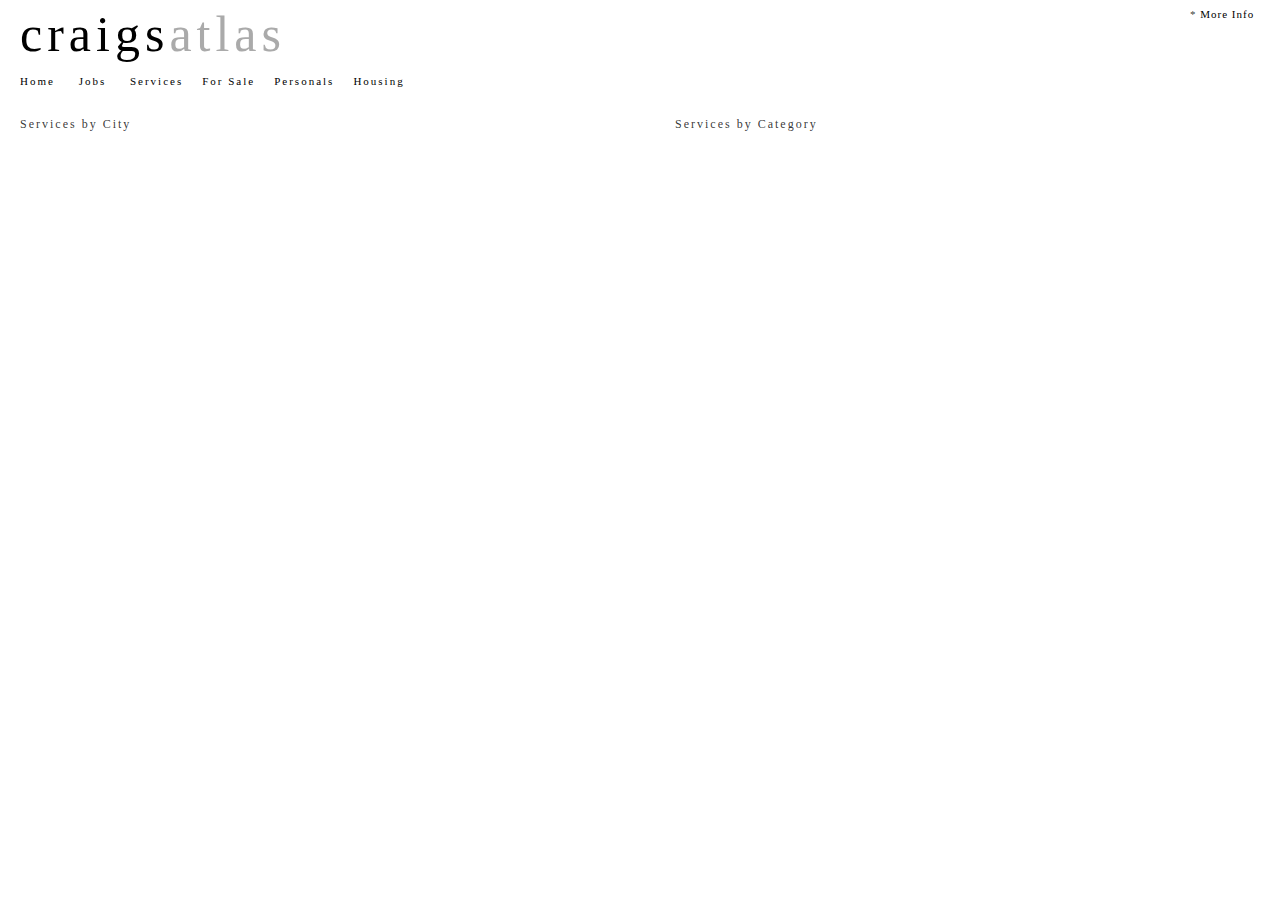
<file: services.html>
<!DOCTYPE html>
<meta charset="utf-8">
<link href="http://craigsatlas.org/atlas1/src/nv.d3.css" rel="stylesheet" type="text/css">
<link rel="stylesheet" href="http://craigsatlas.org/atlas1/src/nv.d3.css" type="text/css" media="screen" title="no title" charset="utf-8">

<link rel="stylesheet" href="bootstrap/css/bootstrap.css" type="text/css" media="screen" title="no title" charset="utf-8">
<link rel="stylesheet" href="bootstrap/css/bootstrap-theme.css" type="text/css" media="screen" title="no title" charset="utf-8">
<link rel="stylesheet" href="src/text.css" type="text/css" media="screen" title="no title" charset="utf-8">

<style>
#chart2 {
	/*
	margin: 10px;
	position:absolute;
	left:500px;
	width:650px;
	*/
}
#chart2 svg {
	height: 600px;
	width:600px;
}
#chart1 {
	/*margin: 10px;
	width:650px;*/
}
#chart1 svg {
	height: 600px;
	width:600px;
}

</style>
<body>

	<div id = "title">
		<span style = "color:#000">craigs</span><span style = "color:#aaa">atlas</span>
	</div>
	<div id="subtitle">
		<a href="index.html">Home </a>&nbsp;&nbsp;&nbsp;
		<a href="jobs.html">Jobs</a> &nbsp;&nbsp;&nbsp;
		<a href="services.html">Services</a>&nbsp;&nbsp;&nbsp;
		<a href="forsale.html">For Sale</a>&nbsp;&nbsp;&nbsp;
		<a href="personals.html">Personals</a>&nbsp;&nbsp;&nbsp;
	<a href="housing.html">Housing</a>
		</div>
	<div id="pageinfo"></div>
<div class="row">
    <div class="col-md-6">
		<div id="charttitle">Services by City</div>
		<div id="chart2">		
		<svg></svg>
		</div>
    </div>
    <div class="col-md-6">
		<div id="charttitle">Services by Category</div>
		<div id="chart1">
			<svg></svg>
		</div>
    </div>
</div>
<div id = "footer">
	* <a href="info.html">More Info</a>
</div>

<script src="http://craigsatlas.org/atlas1/lib/d3.v3.js"></script>
<script src="http://craigsatlas.org/atlas1/nv.d3.js"></script>
<script src="http://craigsatlas.org/atlas1/src/utils.js"></script>
<script src="http://craigsatlas.org/atlas1/src/tooltip.js"></script>
<script src="http://craigsatlas.org/atlas1/src/models/legend.js"></script>
<script src="http://craigsatlas.org/atlas1/src/models/axis.js"></script>
<script src="http://craigsatlas.org/atlas1/src/models/multiBarHorizontal.js"></script>
<script src="http://craigsatlas.org/atlas1/src/models/multiBarHorizontalChart.js"></script>
<script src="http://craigsatlas.org/atlas1/src/stream_layers.js"></script>

<div class="row">
    <div class="col-md-6">
<script>
dataset1 = [ 
	{key: 'beauty', color: '#E74523', values:[
	{"label":"Atlanta", "value": 10.8699808795},
	{"label":"Austin", "value": 3.07870917808},
	{"label":"Boston", "value": 1.58073506358},
	{"label":"Chicago", "value": 2.50056488665},
	{"label":"Dallas", "value": 4.54694649856},
	{"label":"Denver", "value": 2.27391168398},
	{"label":"Detroit", "value": 3.92287418505},
	{"label":"Houston", "value": 4.6728021559},
	{"label":"Las Vegas", "value": 5.99255256047},
	{"label":"Los Angeles", "value": 3.16628246018},
	{"label":"Miami", "value": 4.08666520656},
	{"label":"Minneapolis", "value": 3.75499247037},
	{"label":"New York", "value": 2.88096177405},
	{"label":"Orange County", "value": 3.91292716239},
	{"label":"Phoenix", "value": 2.80075426253},
	{"label":"Portland", "value": 2.36956154669},
	{"label":"Raleigh", "value": 6.11319198653},
	{"label":"Sacramento", "value": 2.64419359827},
	{"label":"San Diego", "value": 2.91925861447},
	{"label":"Seattle", "value": 2.32598995116},
	{"label":"SF Bay", "value": 2.93878451211},
	{"label":"Washington DC", "value": 4.12681587126},
	]},
	{key: 'creative', color: '#F52D19', values:[
	{"label":"Atlanta", "value": 4.02963671128},
	{"label":"Austin", "value": 3.54094554211},
	{"label":"Boston", "value": 3.60564361609},
	{"label":"Chicago", "value": 3.59518967638},
	{"label":"Dallas", "value": 2.89228274091},
	{"label":"Denver", "value": 3.31098217698},
	{"label":"Detroit", "value": 2.84921625746},
	{"label":"Houston", "value": 2.64020948797},
	{"label":"Las Vegas", "value": 3.26566928096},
	{"label":"Los Angeles", "value": 5.62309870422},
	{"label":"Miami", "value": 3.56670641391},
	{"label":"Minneapolis", "value": 3.82701499378},
	{"label":"New York", "value": 4.71439546521},
	{"label":"Orange County", "value": 4.20157418228},
	{"label":"Phoenix", "value": 2.40619255879},
	{"label":"Portland","value": 4.02994315304},
	{"label":"Raleigh", "value": 3.17171231229},
	{"label":"Sacramento","value": 2.2498840266},
	{"label":"San Diego", "value": 2.76639561793},
	{"label":"Seattle", "value": 3.40817258705},
	{"label":"SF Bay", "value": 4.05116682978},
	{"label":"Washington DC","value": 2.5151172035},
	]},
	{key: 'computer',color: '#C02E34', values:[
	{"label":"Atlanta", "value": 3.38814531549},
	{"label":"Austin", "value": 3.68714122933},
	{"label":"Boston", "value": 3.19630726354},
	{"label":"Chicago", "value": 4.34335065652},
	{"label":"Dallas", "value": 4.31332419439},
	{"label":"Denver", "value": 5.44766007713},
	{"label":"Detroit", "value": 3.8507421279},
	{"label":"Houston", "value": 4.61814206539},
	{"label":"Las Vegas", "value": 3.49469452317},
	{"label":"Los Angeles", "value": 4.82731760718},
	{"label":"Miami", "value": 5.90854890127},
	{"label":"Minneapolis", "value": 4.33772015976},
	{"label":"New York", "value": 5.2314113079},
	{"label":"Orange County", "value": 5.68423424058},
	{"label":"Phoenix", "value": 3.37120491855},
	{"label":"Portland", "value": 4.04119997749},
	{"label":"Raleigh", "value": 3.39507233428},
	{"label":"Sacramento", "value": 3.53332302459},
	{"label":"San Diego", "value": 3.56255705824},
	{"label":"Seattle", "value": 3.21843926777},
	{"label":"SF Bay", "value": 4.4963954402},
	{"label":"Washington DC", "value": 3.22098821942},
	]},
	{key: 'cycle',color: '#F32C24',values:[
	{"label":"Atlanta", "value": 0.168260038241},
	{"label":"Austin", "value": 0.382688710683},
	{"label":"Boston", "value": 0.121929977356},
	{"label":"Chicago", "value": 0.210891014536},
	{"label":"Dallas", "value": 0.244241499817},
	{"label":"Denver", "value": 0.211930653511},
	{"label":"Detroit", "value": 0.191427382439},
	{"label":"Houston", "value": 0.216098032237},
	{"label":"Las Vegas", "value": 0.227377578594},
	{"label":"Los Angeles", "value": 0.197892653762},
	{"label":"Miami", "value": 0.31229974286},
	{"label":"Minneapolis", "value": 0.464872651084},
	{"label":"New York", "value": 0.0789020161541},
	{"label":"Orange County", "value": 0.250630095324},
	{"label":"Phoenix", "value": 0.362077708056},
	{"label":"Portland", "value": 0.34333314572},
	{"label":"Raleigh", "value": 0.175251709563},
	{"label":"Sacramento", "value": 0.16622854492},
	{"label":"San Diego", "value": 0.341818645039},
	{"label":"Seattle", "value": 0.221355539159},
	{"label":"SF Bay", "value": 0.0937323390354},
	{"label":"Washington DC", "value": 0.101182876003},
	]},
	{key: 'event', color: '#EF4803',values:[
	{"label":"Atlanta", "value": 3.46367112811},
	{"label":"Austin", "value": 3.43774858642},
	{"label":"Boston", "value": 2.09458282529},
	{"label":"Chicago", "value": 3.23115161558},
	{"label":"Dallas", "value": 3.4049002761},
	{"label":"Denver", "value": 2.20616336032},
	{"label":"Detroit", "value": 3.23761964211},
	{"label":"Houston", "value": 3.65841256928},
	{"label":"Las Vegas", "value": 4.66618335201},
	{"label":"Los Angeles", "value": 4.91468510858},
	{"label":"Miami", "value": 3.95201129146},
	{"label":"Minneapolis", "value": 2.90381719374},
	{"label":"New York", "value": 4.54101866656},
	{"label":"Orange County", "value": 5.78702074034},
	{"label":"Phoenix", "value": 2.49889079039},
	{"label":"Portland", "value": 2.86486182248},
	{"label":"Raleigh", "value": 3.66997697674},
	{"label":"Sacramento", "value": 3.4830678831},
	{"label":"San Diego", "value": 5.99138022547},
	{"label":"Seattle", "value": 3.01465162854},
	{"label":"SF Bay", "value": 4.58599252898},
	{"label":"Washington DC", "value": 3.15835120094},
	]},
	{key: 'financial', color: '#F02B39', values:[
	{"label":"Atlanta", "value": 4.41300191205},
	{"label":"Austin", "value": 2.08113860641},
	{"label":"Boston", "value": 2.62149451315},
	{"label":"Chicago", "value": 3.49978659838},
	{"label":"Dallas", "value": 3.51591913965},
	{"label":"Denver", "value": 2.63349894035},
	{"label":"Detroit", "value": 2.94909141351},
	{"label":"Houston", "value": 3.33172319113},
	{"label":"Las Vegas", "value": 3.48810386871},
	{"label":"Los Angeles", "value": 2.4894474795},
	{"label":"Miami", "value": 3.50343529717},
	{"label":"Minneapolis", "value": 2.92673345119},
	{"label":"New York", "value": 3.49971969021},
	{"label":"Orange County", "value": 2.87802199349},
	{"label":"Phoenix", "value": 2.48859098688},
	{"label":"Portland", "value": 2.64535374571},
	{"label":"Raleigh", "value": 2.20610975568},
	{"label":"Sacramento", "value": 2.01407143962},
	{"label":"San Diego", "value": 1.48404492474},
	{"label":"Seattle", "value": 2.9724886687},
	{"label":"SF Bay", "value": 2.14481646381},
	{"label":"Washington DC", "value": 2.12724951215},
	]},
	{key: 'legal',color: '#ED4F1C', values:[
	{"label":"Atlanta", "value": 2.37954110899},
	{"label":"Austin", "value": 1.27706232666},
	{"label":"Boston", "value": 2.56923880857},
	{"label":"Chicago", "value": 2.16916472095},
	{"label":"Dallas", "value": 2.57756839727},
	{"label":"Denver", "value": 1.91779870062},
	{"label":"Detroit", "value": 2.93799417395},
	{"label":"Houston", "value": 1.91818782732},
	{"label":"Las Vegas", "value": 2.14690568773},
	{"label":"Los Angeles", "value": 3.65680361259},
	{"label":"Miami", "value": 3.04025827594},
	{"label":"Minneapolis", "value": 2.32763700648},
	{"label":"New York", "value": 1.63202591308},
	{"label":"Orange County", "value": 3.70453809437},
	{"label":"Phoenix", "value": 3.20561576979},
	{"label":"Portland", "value": 1.75606461417},
	{"label":"Raleigh", "value": 1.03432871723},
	{"label":"Sacramento", "value": 2.45477037266},
	{"label":"San Diego", "value": 2.43306936158},
	{"label":"Seattle", "value": 2.50166895049},
	{"label":"SF Bay", "value": 1.7299130219},
	{"label":"Washington DC", "value": 1.54665253319},
	]},
	{key: 'lessons', color: '#C95A25', values:[
	{"label":"Atlanta", "value": 2.19789674952},
	{"label":"Austin", "value": 3.40119966461},
	{"label":"Boston", "value": 4.57672879289},
	{"label":"Chicago", "value": 3.15081218147},
	{"label":"Dallas", "value": 2.11611607746},
	{"label":"Denver", "value": 2.85237813987},
	{"label":"Detroit", "value": 2.46358718269},
	{"label":"Houston", "value": 2.38089184929},
	{"label":"Las Vegas", "value": 2.32155803071},
	{"label":"Los Angeles", "value": 3.97890548521},
	{"label":"Miami", "value": 3.4563875437},
	{"label":"Minneapolis", "value": 3.68624369803},
	{"label":"New York", "value": 5.70274703598},
	{"label":"Orange County", "value": 5.33504174822},
	{"label":"Phoenix", "value": 1.64083792863},
	{"label":"Portland", "value": 4.30010693983},
	{"label":"Raleigh", "value": 4.43283735954},
	{"label":"Sacramento", "value": 2.23055512602},
	{"label":"San Diego", "value": 3.95108384111},
	{"label":"Seattle", "value": 3.59790590633},
	{"label":"SF Bay", "value": 4.78999820806},
	{"label":"Washington DC", "value": 4.40868245441},
	]},
	{key: 'marine',color: '#F2572F', values:[
	{"label":"Atlanta", "value": 0.209369024857},
	{"label":"Austin", "value": 0.397738266721},
	{"label":"Boston", "value": 0.844800557394},
	{"label":"Chicago", "value": 0.301272877909},
	{"label":"Dallas", "value": 0.30699129226},
	{"label":"Denver", "value": 0.119862418789},
	{"label":"Detroit", "value": 0.848938826467},
	{"label":"Houston", "value": 0.388976458026},
	{"label":"Las Vegas", "value": 0.268569168918},
	{"label":"Los Angeles", "value": 0.221050304734},
	{"label":"Miami", "value": 1.77889178206},
	{"label":"Minneapolis", "value": 0.775879002161},
	{"label":"New York", "value": 0.221133282116},
	{"label":"Orange County", "value": 0.443530786669},
	{"label":"Phoenix", "value": 0.290771376054},
	{"label":"Portland", "value": 1.05814149828},
	{"label":"Raleigh", "value": 0.281777258513},
	{"label":"Sacramento", "value": 0.81181382403},
	{"label":"San Diego", "value": 0.441604212225},
	{"label":"Seattle", "value": 0.829204876849},
	{"label":"SF Bay", "value": 0.143355342054},
	{"label":"Washington DC", "value": 0.130092269146},
	]},
	{key: 'pet',color: '#BD3C1B', values:[
	{"label":"Atlanta", "value": 0.877629063098},
	{"label":"Austin", "value": 1.63180186185},
	{"label":"Boston", "value": 1.34122975091},
	{"label":"Chicago", "value": 1.07705053853},
	{"label":"Dallas", "value": 1.05516189446},
	{"label":"Denver", "value": 1.51130875864},
	{"label":"Detroit", "value": 1.21237342211},
	{"label":"Houston", "value": 1.4453144862},
	{"label":"Las Vegas", "value": 2.15843933303},
	{"label":"Los Angeles", "value": 1.31893348491},
	{"label":"Miami", "value": 1.4576691894},
	{"label":"Minneapolis", "value": 1.54193675113},
	{"label":"New York", "value": 1.03195531654},
	{"label":"Orange County", "value": 1.11797918925},
	{"label":"Phoenix", "value": 1.19240032959},
	{"label":"Portland", "value": 1.6040974841},
	{"label":"Raleigh", "value": 1.50166660939},
	{"label":"Sacramento", "value": 0.935518787691},
	{"label":"San Diego", "value": 1.20167300057},
	{"label":"Seattle", "value": 1.35624187485},
	{"label":"SF Bay", "value": 1.4459591713},
	{"label":"Washington DC", "value": 1.11301163603},
	]},
	{key: 'automotive', color: '#DE411E', values:[
	{"label":"Atlanta", "value": 10.5430210325},
	{"label":"Austin", "value": 8.33100423538},
	{"label":"Boston", "value": 4.12384601986},
	{"label":"Chicago", "value": 8.02892219628},
	{"label":"Dallas", "value": 12.3057169888},
	{"label":"Denver", "value": 8.72389952402},
	{"label":"Detroit", "value": 11.5494520738},
	{"label":"Houston", "value": 10.8570193726},
	{"label":"Las Vegas", "value": 15.6775192777},
	{"label":"Los Angeles", "value": 7.73044494268},
	{"label":"Miami", "value": 9.22866019354},
	{"label":"Minneapolis", "value": 8.28259019184},
	{"label":"New York", "value": 2.93183281078},
	{"label":"Orange County", "value": 8.65518649414},
	{"label":"Phoenix", "value": 10.5961209355},
	{"label":"Portland", "value": 7.47453143468},
	{"label":"Raleigh", "value": 6.11319198653},
	{"label":"Sacramento", "value": 11.1682387506},
	{"label":"San Diego", "value": 8.24610942443},
	{"label":"Seattle", "value": 8.12339692913},
	{"label":"SF Bay", "value": 7.59783312887},
	{"label":"Washington DC", "value": 6.7720253439},
	]},
	{key: 'farm+garden',color:  '#C85A31', values:[
	{"label":"Atlanta", "value": 3.72275334608},
	{"label":"Austin", "value": 5.53178681229},
	{"label":"Boston", "value": 5.08622191256},
	{"label":"Chicago", "value": 1.4988325676},
	{"label":"Dallas", "value": 4.9832989014},
	{"label":"Denver", "value": 5.49803703575},
	{"label":"Detroit", "value": 3.52892218061},
	{"label":"Houston", "value": 3.73468246301},
	{"label":"Las Vegas", "value": 5.20332168984},
	{"label":"Los Angeles", "value": 2.71681350723},
	{"label":"Miami", "value": 2.6038498041},
	{"label":"Minneapolis", "value": 4.13474759379},
	{"label":"New York", "value": 0.647827080002},
	{"label":"Orange County", "value": 3.10189943819},
	{"label":"Phoenix", "value": 5.68786841605},
	{"label":"Portland", "value": 8.27376597062},
	{"label":"Raleigh", "value": 6.85887082918},
	{"label":"Sacramento", "value": 5.42755528066},
	{"label":"San Diego", "value": 5.41177469693},
	{"label":"Seattle", "value": 8.50637714768},
	{"label":"SF Bay", "value": 4.43574510317},
	{"label":"Washington DC", "value": 4.62550290298},
	]},
	{key: 'household', color: '#DA6949', values:[
	{"label":"Atlanta", "value": 17.1797323136},
	{"label":"Austin", "value": 19.1559348999},
	{"label":"Boston", "value": 17.6363002961},
	{"label":"Chicago", "value": 15.902186739},
	{"label":"Dallas", "value": 23.8362326955},
	{"label":"Denver", "value": 18.8444567974},
	{"label":"Detroit", "value": 19.4312664725},
	{"label":"Houston", "value": 20.9754919408},
	{"label":"Las Vegas", "value": 18.6779147169},
	{"label":"Los Angeles", "value": 17.1850822623},
	{"label":"Miami", "value": 18.9123857267},
	{"label":"Minneapolis", "value": 17.8452170497},
	{"label":"New York", "value": 12.8350740225},
	{"label":"Orange County", "value": 16.6246603117},
	{"label":"Phoenix", "value": 22.2539139253},
	{"label":"Portland", "value": 15.140428885},
	{"label":"Raleigh", "value": 20.9992783753},
	{"label":"Sacramento", "value": 21.4125560538},
	{"label":"San Diego", "value": 18.5006687756},
	{"label":"Seattle", "value": 17.6592530129},
	{"label":"SF Bay", "value": 17.293616552},
	{"label":"Washington DC", "value": 23.6816112168},
	]},
	{key: 'labor/move',color:'#E75E4A', values:[
	{"label":"Atlanta", "value": 13.8116634799},
	{"label":"Austin", "value": 16.9329004794},
	{"label":"Boston", "value": 20.775997213},
	{"label":"Chicago", "value": 23.0523963747},
	{"label":"Dallas", "value": 6.10024520688},
	{"label":"Denver", "value": 16.4419970121},
	{"label":"Detroit", "value": 11.6604244694},
	{"label":"Houston", "value": 13.053592312},
	{"label":"Las Vegas", "value": 11.3754695841},
	{"label":"Los Angeles", "value": 18.2061241461},
	{"label":"Miami", "value": 16.9388135854},
	{"label":"Minneapolis", "value": 12.1521639495},
	{"label":"New York", "value": 38.3837544901},
	{"label":"Orange County", "value": 11.766942172},
	{"label":"Phoenix", "value": 12.907238385},
	{"label":"Portland", "value": 17.8589519896},
	{"label":"Raleigh", "value": 13.1301329851},
	{"label":"Sacramento", "value": 16.6305860523},
	{"label":"San Diego", "value": 16.2310778964},
	{"label":"Seattle", "value": 14.2510804258},
	{"label":"SF Bay", "value": 20.7754972638},
	{"label":"Washington DC", "value": 21.207448987},
	]},
	{key: 'skill\'d trade', color:'#DC7F53' ,values:[
	{"label":"Atlanta", "value": 13.7351816444},
	{"label":"Austin", "value": 19.6267710103},
	{"label":"Boston", "value": 20.3144051559},
	{"label":"Chicago", "value": 18.8094700108},
	{"label":"Dallas", "value": 18.5778000888},
	{"label":"Denver", "value": 18.894833756},
	{"label":"Detroit", "value": 17.3866000832},
	{"label":"Houston", "value": 16.6357349875},
	{"label":"Las Vegas", "value": 10.8202069465},
	{"label":"Los Angeles", "value": 14.6619509268},
	{"label":"Miami", "value": 12.7410183405},
	{"label":"Minneapolis", "value": 21.3972369541},
	{"label":"New York", "value": 10.3849587841},
	{"label":"Orange County", "value": 17.1104321257},
	{"label":"Phoenix", "value": 19.6227102745},
	{"label":"Portland", "value": 18.0052907075},
	{"label":"Raleigh", "value": 18.5182639772},
	{"label":"Sacramento", "value": 17.5158496985},
	{"label":"San Diego", "value": 19.6747415129},
	{"label":"Seattle", "value": 20.006324444},
	{"label":"SF Bay", "value": 16.542379423},
	{"label":"Washington DC", "value": 15.3147510179},
	]},
	{key: 'real estate',color: '#F1A87F', values:[
	{"label":"Atlanta", "value": 3.00956022945},
	{"label":"Austin", "value": 1.96289209468},
	{"label":"Boston", "value": 2.93067409859},
	{"label":"Chicago", "value": 2.51311792323},
	{"label":"Dallas", "value": 2.62583746838},
	{"label":"Denver", "value": 2.77768127019},
	{"label":"Detroit", "value": 3.16826189485},
	{"label":"Houston", "value": 2.73173336045},
	{"label":"Las Vegas", "value": 3.50128517762},
	{"label":"Los Angeles", "value": 2.12418816644},
	{"label":"Miami", "value": 2.91452721064},
	{"label":"Minneapolis", "value": 3.24101355333},
	{"label":"New York", "value": 1.47214551193},
	{"label":"Orange County", "value": 2.49926078202},
	{"label":"Phoenix", "value": 3.13114026748},
	{"label":"Portland", "value": 3.53464287724},
	{"label":"Raleigh", "value": 2.46383285798},
	{"label":"Sacramento", "value": 2.38132055049},
	{"label":"San Diego", "value": 2.16555911764},
	{"label":"Seattle", "value": 2.32247637117},
	{"label":"SF Bay", "value": 1.83053744469},
	{"label":"Washington DC", "value": 2.05979426149},
	]},
	{key: 'sm biz ads',color:'#E19B73', values:[
	{"label":"Atlanta", "value": 5.24856596558},
	{"label":"Austin", "value": 4.95775374626},
	{"label":"Boston", "value": 5.46072112872},
	{"label":"Chicago", "value": 5.10406467324},
	{"label":"Dallas", "value": 5.81449230591},
	{"label":"Denver", "value": 5.68738491471},
	{"label":"Detroit", "value": 6.93854903593},
	{"label":"Houston", "value": 5.92489957797},
	{"label":"Las Vegas", "value": 5.61688525671},
	{"label":"Los Angeles", "value": 6.29782844391},
	{"label":"Miami", "value": 4.66097226616},
	{"label":"Minneapolis", "value": 5.70287435343},
	{"label":"New York", "value": 2.79998338905},
	{"label":"Orange County", "value": 5.68423424058},
	{"label":"Phoenix", "value": 4.93439817456},
	{"label":"Portland", "value": 4.6321832611},
	{"label":"Raleigh", "value": 5.26786021099},
	{"label":"Sacramento", "value": 4.41472089068},
	{"label":"San Diego", "value": 3.90862189762},
	{"label":"Seattle", "value": 4.66603422227},
	{"label":"SF Bay", "value": 3.20206211146},
	{"label":"Washington DC", "value": 3.17762412971},
	]},
	{key: 'travel/vac', color:  '#F2936C',values:[
	{"label":"Atlanta", "value": 0.683556405354},
	{"label":"Austin", "value": 0.378388837529},
	{"label":"Boston", "value": 1.03640480752},
	{"label":"Chicago", "value": 0.856117094725},
	{"label":"Dallas", "value": 0.528063637943},
	{"label":"Denver", "value": 0.614946322482},
	{"label":"Detroit", "value": 1.80607573866},
	{"label":"Houston", "value": 0.511008287995},
	{"label":"Las Vegas", "value": 0.970473868055},
	{"label":"Los Angeles", "value": 0.673677119188},
	{"label":"Miami", "value": 0.902018997558},
	{"label":"Minneapolis", "value": 0.658023963858},
	{"label":"New York", "value": 0.963435144619},
	{"label":"Orange County", "value": 1.13628363442},
	{"label":"Phoenix", "value": 0.499144324016},
	{"label":"Portland", "value": 0.523442336917},
	{"label":"Raleigh", "value": 0.501700972475},
	{"label":"Sacramento", "value": 0.661048399567},
	{"label":"San Diego", "value": 0.685760387253},
	{"label":"Seattle", "value": 0.892449316609},
	{"label":"SF Bay", "value": 1.16889740444},
	{"label":"Washington DC", "value": 0.426413548869},
	]},
	{key: 'write/ed/tr8',color: '#D33A1C', values:[
	{"label":"Atlanta", "value": 0.136711281071},
	{"label":"Austin", "value": 0.232193150302},
	{"label":"Boston", "value": 0.100156767114},
	{"label":"Chicago", "value": 0.173231904798},
	{"label":"Dallas", "value": 0.268376035372},
	{"label":"Denver", "value": 0.0503769586214},
	{"label":"Detroit", "value": 0.108198085726},
	{"label":"Houston", "value": 0.312706564296},
	{"label":"Las Vegas", "value": 0.140051407105},
	{"label":"Los Angeles", "value": 0.0642098504226},
	{"label":"Miami", "value": 0.104640693062},
	{"label":"Minneapolis", "value": 0.0752962744713},
	{"label":"New York", "value": 0.0529474055771},
	{"label":"Orange County", "value": 0.119682910688},
	{"label":"Phoenix", "value": 0.127559105026},
	{"label":"Portland", "value": 0.106939832273},
	{"label":"Raleigh", "value": 0.171815401533},
	{"label":"Sacramento", "value": 0.316993969383},
	{"label":"San Diego", "value": 0.0955393728371},
	{"label":"Seattle", "value": 0.130002459506},
	{"label":"SF Bay", "value": 0.803616965553},
	{"label":"Washington DC", "value": 0.286684815341},
	]},
];
var chart1;
nv.addGraph(function() {
  chart1 = nv.models.multiBarHorizontalChart()
      .x(function(d) { return d.label })
      .y(function(d) { return d.value })
      .margin({top: 30, right: 20, bottom: 50, left:105})
      //.showValues(true)
      //.tooltips(false)
      .transitionDuration(500)
      .stacked(true)
  	  .showValues(false);
      //.showControls(false);
  chart1.yAxis
      .tickFormat(d3.format(',.2f'));
  d3.select('#chart1 svg')
      .datum(dataset1)
      .call(chart1);
  nv.utils.windowResize(chart1.update);
  chart1.dispatch.on('stateChange', function(e) { nv.log('New State:', JSON.stringify(e)); });
  
  return chart1;
});
</script>
 </div>
 <div class="col-md-6">
<script>
dataset2 = [
	{key:"Atlanta", color:"#389567",values:[
	{"label":"beauty", "value": 19.7139141742523},
	{"label":"creative", "value": 8.49028099506496},
	{"label":"computer", "value": 5.87796261589239},
	{"label":"cycle", "value": 5.5},
	{"label":"event", "value": 6.83959147458043},
	{"label":"financial", "value": 11.0708718071711},
	{"label":"legal", "value": 7.26397198307311},
	{"label":"lessons", "value": 4.84254870984729},
	{"label":"marine", "value": 3.33790580704161},
	{"label":"pet", "value": 5.06315150846616},
	{"label":"automotive", "value": 8.74904798172125},
	{"label":"farm+garden", "value": 6.79249232486743},
	{"label":"household", "value": 6.87675793582458},
	{"label":"labor/move", "value": 6.30383370131514},
	{"label":"skill'd trade", "value": 6.30081835644554},
	{"label":"real estate", "value": 8.67719617409521},
	{"label":"sm biz ads", "value": 7.8454349286194},
	{"label":"travel/vac", "value": 6.68661741326101},
	{"label":"write/ed/tr8", "value": 5.76845502218636},]
	},
	{key:"Austin", color:"#707F6F",values:[
	{"label":"beauty", "value": 2.48287819679237},
	{"label":"creative", "value": 3.3175546379293},
	{"label":"computer", "value": 2.84444297016237},
	{"label":"cycle", "value": 5.5625},
	{"label":"event", "value": 3.01863283683525},
	{"label":"financial", "value": 2.32162129751769},
	{"label":"legal", "value": 1.73354735152488},
	{"label":"lessons", "value": 3.33228014744602},
	{"label":"marine", "value": 2.81969212010364},
	{"label":"pet", "value": 4.18620043020242},
	{"label":"automotive", "value": 3.07422569179995},
	{"label":"farm+garden", "value": 4.48820820541446},
	{"label":"household", "value": 3.40967797485793},
	{"label":"labor/move", "value": 3.43663004302333},
	{"label":"skill'd trade", "value": 4.0036312922664},
	{"label":"real estate", "value": 2.51660740373219},
	{"label":"sm biz ads", "value": 3.29536847821427},
	{"label":"travel/vac", "value": 1.64593659403348},
	{"label":"write/ed/tr8", "value": 4.35659540137152},]
	},
	{key:"Boston", color:"#41D89B", values:[
	{"label":"beauty", "value": 0.629388816644994},
	{"label":"creative", "value": 1.66784167589888},
	{"label":"computer", "value": 1.21738841988291},
	{"label":"cycle", "value": 0.875},
	{"label":"event", "value": 0.908044024088652},
	{"label":"financial", "value": 1.44381820362154},
	{"label":"legal", "value": 1.72187363198599},
	{"label":"lessons", "value": 2.21379673512375},
	{"label":"marine", "value": 2.95686633135193},
	{"label":"pet", "value": 1.69874800066185},
	{"label":"automotive", "value": 0.751301091647626},
	{"label":"farm+garden", "value": 2.03739882779793},
	{"label":"household", "value": 1.54985362493542},
	{"label":"labor/move", "value": 2.08178795521385},
	{"label":"skill'd trade", "value": 2.04589111385943},
	{"label":"real estate", "value": 1.85506767000193},
	{"label":"sm biz ads", "value": 1.7920173771382},
	{"label":"travel/vac", "value": 2.22575516693164},
	{"label":"write/ed/tr8", "value": 0.927793465106898},]
	},
	{key:"Chicago", color:"#41CCC4",values:[
	{"label":"beauty", "value": 1.72691807542263},
	{"label":"creative", "value": 2.88447980662705},
	{"label":"computer", "value": 2.86932148010548},
	{"label":"cycle", "value": 2.625},
	{"label":"event", "value": 2.42963130769666},
	{"label":"financial", "value": 3.34332653795419},
	{"label":"legal", "value": 2.52152342039982},
	{"label":"lessons", "value": 2.64349657714587},
	{"label":"marine", "value": 1.82898948331047},
	{"label":"pet", "value": 2.36611328663615},
	{"label":"automotive", "value": 2.53712871287129},
	{"label":"farm+garden", "value": 1.04137594194809},
	{"label":"household", "value": 2.42389453341752},
	{"label":"labor/move", "value": 4.00649276981211},
	{"label":"skill'd trade", "value": 3.28570551447693},
	{"label":"real estate", "value": 2.75917197276661},
	{"label":"sm biz ads", "value": 2.90524029323921},
	{"label":"travel/vac", "value": 3.18900215093987},
	{"label":"write/ed/tr8", "value": 2.78338039532069},]
	},
	{key:"Dallas",color:"#BFE8BF", values:[
	{"label":"beauty", "value": 8.16644993498049},
	{"label":"creative", "value": 6.03484741665827},
	{"label":"computer", "value": 7.41047882838804},
	{"label":"cycle", "value": 7.90625},
	{"label":"event", "value": 6.65836023484548},
	{"label":"financial", "value": 8.7348602949994},
	{"label":"legal", "value": 7.79220779220779},
	{"label":"lessons", "value": 4.61716692996314},
	{"label":"marine", "value": 4.84682213077275},
	{"label":"pet", "value": 6.02834923611494},
	{"label":"automotive", "value": 10.112814166032},
	{"label":"farm+garden", "value": 9.00432598381245},
	{"label":"household", "value": 9.4487495934026},
	{"label":"labor/move", "value": 2.75724545986089},
	{"label":"skill'd trade", "value": 8.43968458630459},
	{"label":"real estate", "value": 7.49745031560958},
	{"label":"sm biz ads", "value": 8.60711376595167},
	{"label":"travel/vac", "value": 5.11549611895633},
	{"label":"write/ed/tr8", "value": 11.2141992739008},]
	},
	{key:"Denver",color:"#A2BCA4", values:[
	{"label":"beauty", "value": 2.26961421759861},
	{"label":"creative", "value": 3.83925873703293},
	{"label":"computer", "value": 5.20126714543977},
	{"label":"cycle", "value": 3.8125},
	{"label":"event", "value": 2.39753827566027},
	{"label":"financial", "value": 3.63592756925291},
	{"label":"legal", "value": 3.22194659273311},
	{"label":"lessons", "value": 3.45866245392312},
	{"label":"marine", "value": 1.05166895290352},
	{"label":"pet", "value": 4.79841156031107},
	{"label":"automotive", "value": 3.98419649657273},
	{"label":"farm+garden", "value": 5.52086240580519},
	{"label":"household", "value": 4.15131163538258},
	{"label":"labor/move", "value": 4.12997757201826},
	{"label":"skill'd trade", "value": 4.77023743739529},
	{"label":"real estate", "value": 4.40750847597784},
	{"label":"sm biz ads", "value": 4.67868013775955},
	{"label":"travel/vac", "value": 3.31057701299916},
	{"label":"write/ed/tr8", "value": 1.16982654296087},]
	},
	{key:"Detroit", color:"#3A9176",values:[
	{"label":"beauty", "value": 2.45166883398353},
	{"label":"creative", "value": 2.06868768254608},
	{"label":"computer", "value": 2.30209145340255},
	{"label":"cycle", "value": 2.15625},
	{"label":"event", "value": 2.20309225802798},
	{"label":"financial", "value": 2.54946636287325},
	{"label":"legal", "value": 3.09061724792062},
	{"label":"lessons", "value": 1.87045813586098},
	{"label":"marine", "value": 4.6639231824417},
	{"label":"pet", "value": 2.41023661132866},
	{"label":"automotive", "value": 3.30271007870018},
	{"label":"farm+garden", "value": 2.2188110521909},
	{"label":"household", "value": 2.6802900713698},
	{"label":"labor/move", "value": 1.83394566668703},
	{"label":"skill'd trade", "value": 2.74846722627161},
	{"label":"real estate", "value": 3.14782656633314},
	{"label":"sm biz ads", "value": 3.57403146748217},
	{"label":"travel/vac", "value": 6.08809501543066},
	{"label":"write/ed/tr8", "value": 1.57321500605083},]
	},
	{key:"Houston", color:"#61EEEC",values:[
	{"label":"beauty", "value": 6.37364542696142},
	{"label":"creative", "value": 4.18370430053379},
	{"label":"computer", "value": 6.02557510822152},
	{"label":"cycle", "value": 5.3125},
	{"label":"event", "value": 5.43316154122067},
	{"label":"financial", "value": 6.2861254347044},
	{"label":"legal", "value": 4.40391069604553},
	{"label":"lessons", "value": 3.94523433385993},
	{"label":"marine", "value": 4.6639231824417},
	{"label":"pet", "value": 6.27102752192378},
	{"label":"automotive", "value": 6.7759900990099},
	{"label":"farm+garden", "value": 5.12489533910131},
	{"label":"household", "value": 6.31460115186652},
	{"label":"labor/move", "value": 4.48079658605974},
	{"label":"skill'd trade", "value": 5.73945916550448},
	{"label":"real estate", "value": 5.92353703244301},
	{"label":"sm biz ads", "value": 6.66075996398817},
	{"label":"travel/vac", "value": 3.75946881137193},
	{"label":"write/ed/tr8", "value": 9.92335619201291},]
	},	
	{key:"Las Vegas",color:"#8DF1CA", values:[
	{"label":"beauty", "value": 6.3060251408756},
	{"label":"creative", "value": 3.99234565414443},
	{"label":"computer", "value": 3.51782130595592},
	{"label":"cycle", "value": 4.3125},
	{"label":"event", "value": 5.346321572181},
	{"label":"financial", "value": 5.07734740376544},
	{"label":"legal", "value": 3.80271413979279},
	{"label":"lessons", "value": 2.96787783043707},
	{"label":"marine", "value": 2.48437738149672},
	{"label":"pet", "value": 7.22519441839943},
	{"label":"automotive", "value": 7.54871160192942},
	{"label":"farm+garden", "value": 5.5086519676249},
	{"label":"household", "value": 4.33805943018962},
	{"label":"labor/move", "value": 3.01250556336123},
	{"label":"skill'd trade", "value": 2.88003578664842},
	{"label":"real estate", "value": 5.85738305906998},
	{"label":"sm biz ads", "value": 4.87160066879117},
	{"label":"travel/vac", "value": 5.5082764425325},
	{"label":"write/ed/tr8", "value": 3.42880193626462},]
	},
	{key:"Los Angeles", color:"#3EE5C9",values:[
	{"label":"beauty", "value": 5.21543129605548},
	{"label":"creative", "value": 10.7603988317051},
	{"label":"computer", "value": 7.60618977327384},
	{"label":"cycle", "value": 5.875},
	{"label":"event", "value": 8.81425685752582},
	{"label":"financial", "value": 5.6721429427989},
	{"label":"legal", "value": 10.1386254195243},
	{"label":"lessons", "value": 7.96208530805687},
	{"label":"marine", "value": 3.20073159579332},
	{"label":"pet", "value": 6.91081572996525},
	{"label":"automotive", "value": 5.82635186595583},
	{"label":"farm+garden", "value": 4.50216299190622},
	{"label":"household", "value": 6.24763216807302},
	{"label":"labor/move", "value": 7.54697222246464},
	{"label":"skill'd trade", "value": 6.1087282582954},
	{"label":"real estate", "value": 5.56244659444858},
	{"label":"sm biz ads", "value": 8.54995212712748},
	{"label":"travel/vac", "value": 5.98522397830356},
	{"label":"write/ed/tr8", "value": 2.46066962484873},]
	},
	{key:"Miami", color:"#3DA89D",values:[
	{"label":"beauty", "value": 8.73515387949718},
	{"label":"creative", "value": 8.85688387551617},
	{"label":"computer", "value": 12.0810044283748},
	{"label":"cycle", "value": 12.03125},
	{"label":"event", "value": 9.19748541654868},
	{"label":"financial", "value": 10.3585561817964},
	{"label":"legal", "value": 10.9382752079381},
	{"label":"lessons", "value": 8.97525013164824},
	{"label":"marine", "value": 33.4247828074989},
	{"label":"pet", "value": 9.91120180905631},
	{"label":"automotive", "value": 9.02592663112465},
	{"label":"farm+garden", "value": 5.59935807982138},
	{"label":"household", "value": 8.92218204083194},
	{"label":"labor/move", "value": 9.11169483981883},
	{"label":"skill'd trade", "value": 6.88849125946197},
	{"label":"real estate", "value": 9.90380109705339},
	{"label":"sm biz ads", "value": 8.21126941709419},
	{"label":"travel/vac", "value": 10.3993266623024},
	{"label":"write/ed/tr8", "value": 5.20371117386043},]
	},
	{key:"Minneapolis", color:"#46CF9E",values:[
	{"label":"beauty", "value": 1.98872995231903},
	{"label":"creative", "value": 2.35471850135965},
	{"label":"computer", "value": 2.19760171164148},
	{"label":"cycle", "value": 4.4375},
	{"label":"event", "value": 1.67450114213438},
	{"label":"financial", "value": 2.14414198345125},
	{"label":"legal", "value": 2.07500364803736},
	{"label":"lessons", "value": 2.37177461822012},
	{"label":"marine", "value": 3.61225422953818},
	{"label":"pet", "value": 2.59776074127185},
	{"label":"automotive", "value": 2.00717187103326},
	{"label":"farm+garden", "value": 2.20311191738766},
	{"label":"household", "value": 2.08598817519086},
	{"label":"labor/move", "value": 1.61970171656965},
	{"label":"skill'd trade", "value": 2.86644036874282},
	{"label":"real estate", "value": 2.72885140163731},
	{"label":"sm biz ads", "value": 2.48938937079326},
	{"label":"travel/vac", "value": 1.87973440568596},
	{"label":"write/ed/tr8", "value": 0.927793465106898},]
	},
	{key:"New York", color:"#37ADB8",values:[
	{"label":"beauty", "value": 4.81144343302991},
	{"label":"creative", "value": 9.14694329741162},
	{"label":"computer", "value": 8.3575207735558},
	{"label":"cycle", "value": 2.375},
	{"label":"event", "value": 8.25734836042363},
	{"label":"financial", "value": 8.08490226645881},
	{"label":"legal", "value": 4.58777177878302},
	{"label":"lessons", "value": 11.5703001579779},
	{"label":"marine", "value": 3.24645633287609},
	{"label":"pet", "value": 5.48232309304506},
	{"label":"automotive", "value": 2.24041634932724},
	{"label":"farm+garden", "value": 1.0884733463578},
	{"label":"household", "value": 4.73107169508065},
	{"label":"labor/move", "value": 16.1324385412212},
	{"label":"skill'd trade", "value": 4.38693436483085},
	{"label":"real estate", "value": 3.90859726012294},
	{"label":"sm biz ads", "value": 3.85412349772068},
	{"label":"travel/vac", "value": 8.67857476854017},
	{"label":"write/ed/tr8", "value": 2.05728116175877},]
	},
	{key:"Orange County",color:"#83C7A7", values:[
	{"label":"beauty", "value": 4.81837884698743},
	{"label":"creative", "value": 6.01067579816698},
	{"label":"computer", "value": 6.69563630935598},
	{"label":"cycle", "value": 5.5625},
	{"label":"event", "value": 7.75896245115252},
	{"label":"financial", "value": 4.90226645880801},
	{"label":"legal", "value": 7.67838902670363},
	{"label":"lessons", "value": 7.98104265402844},
	{"label":"marine", "value": 4.80109739368999},
	{"label":"pet", "value": 4.37923997573217},
	{"label":"automotive", "value": 4.87671363290175},
	{"label":"farm+garden", "value": 3.84279933017025},
	{"label":"household", "value": 4.518301666571},
	{"label":"labor/move", "value": 3.64651057256805},
	{"label":"skill'd trade", "value": 5.32940381899675},
	{"label":"real estate", "value": 4.89263761404669},
	{"label":"sm biz ads", "value": 5.76903839833088},
	{"label":"travel/vac", "value": 7.54699336014215},
	{"label":"write/ed/tr8", "value": 3.42880193626462},]
	},
	{key:"Philadelphia", color:"#B6C7AD", values:[
	{"label":"beauty", "value": 2.98222800173385},
	{"label":"creative", "value": 3.1987108470138},
	{"label":"computer", "value": 2.462972484368},
	{"label":"cycle", "value": 2.09375},
	{"label":"event", "value": 2.72790772309377},
	{"label":"financial", "value": 3.36970859815326},
	{"label":"legal", "value": 2.62075003648037},
	{"label":"lessons", "value": 4.0926803580832},
	{"label":"marine", "value": 0.975461057765584},
	{"label":"pet", "value": 3.46919640394904},
	{"label":"automotive", "value": 2.30150418888043},
	{"label":"farm+garden", "value": 2.37754674853475},
	{"label":"household", "value": 2.24441765685093},
	{"label":"labor/move", "value": 2.33879342694325},
	{"label":"skill'd trade", "value": 2.97827364506311},
	{"label":"real estate", "value": 3.41244245982524},
	{"label":"sm biz ads", "value": 3.26392957686097},
	{"label":"travel/vac", "value": 3.27316936313476},
	{"label":"write/ed/tr8", "value": 0.564743848325938},]
	},
	{key:"Phoenix", color:"#729D94",values:[
	{"label":"beauty", "value": 6.12917208495882},
	{"label":"creative", "value": 6.11743377983684},
	{"label":"computer", "value": 7.05720398719586},
	{"label":"cycle", "value": 14.28125},
	{"label":"event", "value": 5.95420135545865},
	{"label":"financial", "value": 7.53327737138746},
	{"label":"legal", "value": 11.8079673135853},
	{"label":"lessons", "value": 4.36229594523433},
	{"label":"marine", "value": 5.59365950312452},
	{"label":"pet", "value": 8.30070045777949},
	{"label":"automotive", "value": 10.6102437166794},
	{"label":"farm+garden", "value": 12.5226765280491},
	{"label":"household", "value": 10.7487132388114},
	{"label":"labor/move", "value": 7.10844845491278},
	{"label":"skill'd trade", "value": 10.8618617828417},
	{"label":"real estate", "value": 10.8933542820916},
	{"label":"sm biz ads", "value": 8.90006716492562},
	{"label":"travel/vac", "value": 5.89170485364257},
	{"label":"write/ed/tr8", "value": 6.49455425574828},]
	},
	{key:"Portland", color:"#53EBBD",values:[
	{"label":"beauty", "value": 0.729952319029042},
	{"label":"creative", "value": 1.44223990331353},
	{"label":"computer", "value": 1.19085134261025},
	{"label":"cycle", "value": 1.90625},
	{"label":"event", "value": 0.960903135678012},
	{"label":"financial", "value": 1.12723348123276},
	{"label":"legal", "value": 0.91055012403327},
	{"label":"lessons", "value": 1.60926803580832},
	{"label":"marine", "value": 2.8654168571864},
	{"label":"pet", "value": 1.57189344217087},
	{"label":"automotive", "value": 1.05356689515105},
	{"label":"farm+garden", "value": 2.56419201786213},
	{"label":"household", "value": 1.02940895088303},
	{"label":"labor/move", "value": 1.38451334770353},
	{"label":"skill'd trade", "value": 1.40295941548474},
	{"label":"real estate", "value": 1.73102896992751},
	{"label":"sm biz ads", "value": 1.17610071880761},
	{"label":"travel/vac", "value": 0.869727859347236},
	{"label":"write/ed/tr8", "value": 0.766438079870916},]
	},
	{key:"Raleigh", color:"#50FDCD",values:[
	{"label":"beauty", "value": 3.08452535760728},
	{"label":"creative", "value": 1.85920032228825},
	{"label":"computer", "value": 1.63866452158625},
	{"label":"cycle", "value": 1.59375},
	{"label":"event", "value": 2.01619754205131},
	{"label":"financial", "value": 1.53975296798177},
	{"label":"legal", "value": 0.878447395301328},
	{"label":"lessons", "value": 2.7172195892575},
	{"label":"marine", "value": 1.24980948026216},
	{"label":"pet", "value": 2.41023661132866},
	{"label":"automotive", "value": 1.41136709824829},
	{"label":"farm+garden", "value": 3.48171922969579},
	{"label":"household", "value": 2.33855691406923},
	{"label":"labor/move", "value": 1.6672630008116},
	{"label":"skill'd trade", "value": 2.36340990623547},
	{"label":"real estate", "value": 1.97634995451914},
	{"label":"sm biz ads", "value": 2.19071980793689},
	{"label":"travel/vac", "value": 1.3653792200505},
	{"label":"write/ed/tr8", "value": 2.01694231544978},]
	},
	{key:"Sacramento", color:"#1B6F5D",values:[
	{"label":"beauty", "value": 1.18595578673602},
	{"label":"creative", "value": 1.17232349682748},
	{"label":"computer", "value": 1.51593053920024},
	{"label":"cycle", "value": 1.34375},
	{"label":"event", "value": 1.70093069792906},
	{"label":"financial", "value": 1.24955030579206},
	{"label":"legal", "value": 1.85320297679848},
	{"label":"lessons", "value": 1.21537651395471},
	{"label":"marine", "value": 3.20073159579332},
	{"label":"pet", "value": 1.3347305719486},
	{"label":"automotive", "value": 2.29198400609292},
	{"label":"farm+garden", "value": 2.44906502930505},
	{"label":"household", "value": 2.11966400704131},
	{"label":"labor/move", "value": 1.87714353035632},
	{"label":"skill'd trade", "value": 1.98712382355779},
	{"label":"real estate", "value": 1.69795198324099},
	{"label":"sm biz ads", "value": 1.63196478843048},
	{"label":"travel/vac", "value": 1.59917703170298},
	{"label":"write/ed/tr8", "value": 3.30778539733764},]
	},
	{key:"San Diego",  color:"#509592", values:[
	{"label":"beauty", "value": 2.3840485478977},
	{"label":"creative", "value": 2.6246349078457},
	{"label":"computer", "value": 2.78307597896937},
	{"label":"cycle", "value": 5.03125},
	{"label":"event", "value": 5.32744331804195},
	{"label":"financial", "value": 1.67646000719511},
	{"label":"legal", "value": 3.34452064789143},
	{"label":"lessons", "value": 3.91995787256451},
	{"label":"marine", "value": 3.17024843773815},
	{"label":"pet", "value": 3.12172522199548},
	{"label":"automotive", "value": 3.08136582889058},
	{"label":"farm+garden", "value": 4.44634384593916},
	{"label":"household", "value": 3.3346727130092},
	{"label":"labor/move", "value": 3.33583502779499},
	{"label":"skill'd trade", "value": 4.06415283003973},
	{"label":"real estate", "value": 2.81154386835359},
	{"label":"sm biz ads", "value": 2.63086442688312},
	{"label":"travel/vac", "value": 3.02066772655008},
	{"label":"write/ed/tr8", "value": 1.8152480839048},]
	},
	{key:"Seattle", color:"#65E7A7",values:[
	{"label":"beauty", "value": 1.14781100996966},
	{"label":"creative", "value": 1.95387249471246},
	{"label":"computer", "value": 1.51924767385932},
	{"label":"cycle", "value": 1.96875},
	{"label":"event", "value": 1.61975420513111},
	{"label":"financial", "value": 2.02902026621897},
	{"label":"legal", "value": 2.07792207792208},
	{"label":"lessons", "value": 2.15692469720906},
	{"label":"marine", "value": 3.59701265051059},
	{"label":"pet", "value": 2.12895041641388},
	{"label":"automotive", "value": 1.83422188372683},
	{"label":"farm+garden", "value": 4.22306726207089},
	{"label":"household", "value": 1.92334921454949},
	{"label":"labor/move", "value": 1.769803384269},
	{"label":"skill'd trade", "value": 2.4971712759519},
	{"label":"real estate", "value": 1.82199068331542},
	{"label":"sm biz ads", "value": 1.89776640896294},
	{"label":"travel/vac", "value": 2.37538576638923},
	{"label":"write/ed/tr8", "value": 1.49253731343284},]
	},	
	{key:"SF Bay", color:"#AEE8E1",values:[
		{"label":"beauty", "value": 3.69657563935847},
		{"label":"creative", "value": 5.92003222882466},
		{"label":"computer", "value": 5.4102466289619},
		{"label":"cycle", "value": 2.125},
		{"label":"event", "value": 6.28079515206434},
		{"label":"financial", "value": 3.73186233361314},
		{"label":"legal", "value": 3.66262950532613},
		{"label":"lessons", "value": 7.31964191679832},
		{"label":"marine", "value": 1.58512421886907},
		{"label":"pet", "value": 5.7856709503061},
		{"label":"automotive", "value": 4.37293729372937},
		{"label":"farm+garden", "value": 5.61331286631314},
		{"label":"household", "value": 4.80110211813329},
		{"label":"labor/move", "value": 6.57654748710609},
		{"label":"skill'd trade", "value": 5.26318097694042},
		{"label":"real estate", "value": 3.66051985997409},
		{"label":"sm biz ads", "value": 3.31966217471455},
		{"label":"travel/vac", "value": 7.93042177125222},
		{"label":"write/ed/tr8", "value": 23.5175473981444},]
		},
	{key:"Washington DC", color:"#7BD3D2", values:[
			{"label":"beauty", "value": 2.97009102730819},
			{"label":"creative", "value": 2.10293080874207},
			{"label":"computer", "value": 2.21750451959597},
			{"label":"cycle", "value": 1.3125},
			{"label":"event", "value": 2.4749391176304},
			{"label":"financial", "value": 2.11775992325219},
			{"label":"legal", "value": 1.87363198599154},
			{"label":"lessons", "value": 3.85466034755134},
			{"label":"marine", "value": 0.823045267489712},
			{"label":"pet", "value": 2.54812200099278},
			{"label":"automotive", "value": 2.23010281797411},
			{"label":"farm+garden", "value": 3.349148758024},
			{"label":"household", "value": 3.76174348965808},
			{"label":"labor/move", "value": 3.84111913010847},
			{"label":"skill'd trade", "value": 2.78793779438465},
			{"label":"real estate", "value": 2.35673530141404},
			{"label":"sm biz ads", "value": 1.8849050402275},
			{"label":"travel/vac", "value": 1.65528850649958},
			{"label":"write/ed/tr8", "value": 4.80032271077047},
	]},
];
var chart2;
nv.addGraph(function() {
  chart2 = nv.models.multiBarHorizontalChart()
      .x(function(d) { return d.label })
      .y(function(d) { return d.value })
      .margin({top: 30, right: 20, bottom: 50, left:100})
      //.showValues(true)
      //.tooltips(false)
      .transitionDuration(500)
      .stacked(true)
  	  .showValues(false);
      //.showControls(false);
  chart2.yAxis
      .tickFormat(d3.format(',.2f'));
  d3.select('#chart2 svg')
      .datum(dataset2)
      .call(chart2);
	  d3.select("nvd3 nv-legend")
	    .attr("seriesWidths", "600");
 
  nv.utils.windowResize(chart2.update);
  chart2.dispatch.on('stateChange', function(e) { nv.log('New State:', JSON.stringify(e)); });
  return chart2;
});
</script>
 </div>
  </div>
</file>
<file: src/text.css>
.nvtooltip * {
	font-size:12px;
	font-family: "Times New Roman", serif; 	
}
a:link {color:#000; text-decoration:none;}      /* unvisited link */
a:visited {color:#000; !important}  /* visited link */
a:hover {color:#888; text-decoration:underline;}  /* mouse over link */
a:active {color:#000;!important}  /* selected link */
body {
	overflow-y:scroll;  
	font-size:12px;
	font-family: "Times New Roman", serif; 
	letter-spacing:2px;
	color: rgba(0, 0, 0, .9);
}
.h1{font-size:11px;
	font-family: "Times New Roman", serif; 
	letter-spacing:2px;
}
body {
  overflow-y:scroll;
  font: 12px serif;
 color: rgba(0, 0, 0, .8);

}

text {
	font-size: 12px;
	font-family: "Times New Roman", serif; 
	letter-spacing:2px;
}

#subtitle {
	font-size:11px;
	font-family: "Times New Roman", serif; 
	letter-spacing:2px;
	margin-left:20px;
	margin-top: 20px;
	margin-bottom:0px;
	
	
}
text{
	font-size:11px;
	font-family: "Times New Roman", serif; 
	letter-spacing:2px;	
}
#chart2 {
	/*
	margin: 10px;
	position:absolute;
	left:500px;
	width:650px;
	*/
}
#charttitle{
	margin-left:20px;
	margin-bottom:20px;
}
#chart2 svg {
	height: 600px;
	width:600px;
}
#chart1 {
	/*margin: 10px;
	width:650px;*/
}
#chart1 svg {
	height: 600px;
	width:600px;
}
#title
{
	height:50px;
	width:300px;
	margin-left:20px;
	margin-top:5px;
	font-size:50px; 
	letter-spacing: 5px;
}
#pageinfo
{
	margin-left:20px;
	color:#000;
	line-height:150%;
	height: 30px;
	width:600px;
	letter-spacing:2px;
	
}
#footer
{
	position:absolute;
	top:8px;
	right:10px;
	width:80px;
	height:20px;   /* Height of the footer */
	background:#fff;
	font-size: 11px;
	letter-spacing:1px;
}
</file>
